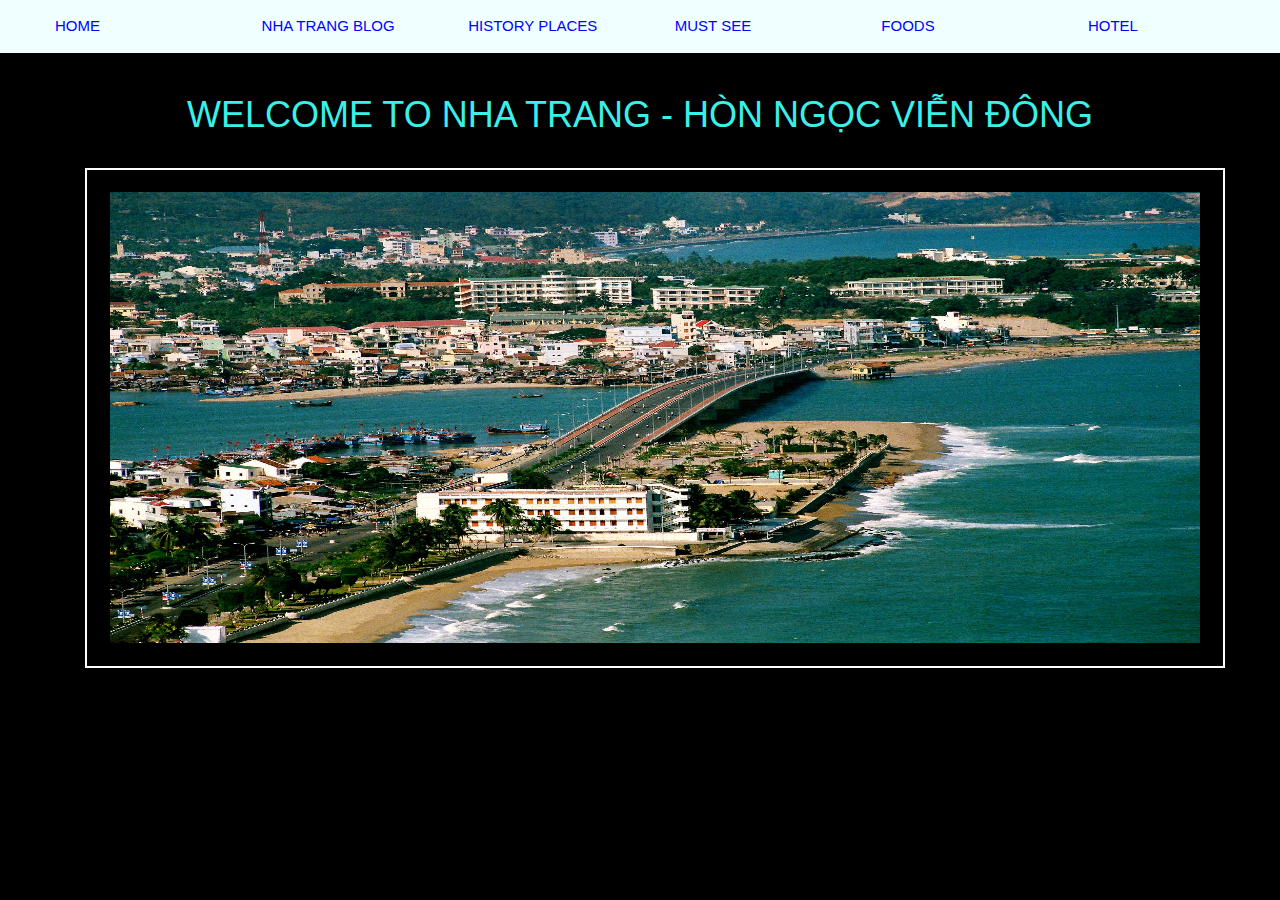
<file: index.html>
<!DOCTYPE html>
<html>
	<head>
		<title>Welcome to Nha Trang - Hòn ngọc viễn đông</title>
		<link rel="stylesheet" href="https://maxcdn.bootstrapcdn.com/bootstrap/3.4.0/css/bootstrap.min.css">
		<link href="https://fonts.googleapis.com/css?family=Roboto:400,400i,700,700i&amp;subset=vietnamese" rel="stylesheet">
		<link href="style.css" type="text/css" rel="stylesheet">
		<link rel="stylesheet" href="https://www.w3schools.com/w3css/4/w3.css">
		<script src="https://ajax.googleapis.com/ajax/libs/jquery/3.3.1/jquery.min.js"></script>
		<script src="https://maxcdn.bootstrapcdn.com/bootstrap/3.4.0/js/bootstrap.min.js"></script>
		<meta name="viewport" content="width=device-width, initial-scale=1.0">
		<meta charset="utf-8">
		<meta name="description" content="Du lich Bien Dao Nha Trang Khanh Hoa">
		<meta name="keywords" content="Du lich, Bien Dao, Hai San, Van hoa, Khach san, hon ngoc vien dong, Khanh Hoa, check in, song ao">
		<style>
			img {
				width: 100%;
				height: auto;
				padding: 2%;
				border: solid 2px;
			}
		</style>
	</head>
	<body class="container-fluid">
		<div class="row font-xs" style="position: fixed;width: 100%; background-color: Azure;z-index: 100;max-height: 20%;">
			<ul>
				<a class="menu-item list-unstyled" href="./index.html" target="_self"><li class="text-nowrap text-justify text-uppercase navbar-text">Home</li></a>
				<a class="menu-item list-unstyled" href="./nhatrangblog.html" target="_self"><li class="text-nowrap text-justify text-uppercase navbar-text">Nha Trang Blog</li></a>
				<a class="menu-item list-unstyled" href="./history.html" target="_self"><li class="text-nowrap text-justify text-uppercase navbar-text">History places</li></a>
				<a class="menu-item list-unstyled" href="./mustsee.html" target="_self"><li class="text-nowrap text-justify text-uppercase navbar-text">Must SEE</li></a>
				<a class="menu-item list-unstyled" href="./food.html" target="_self"><li class="text-nowrap text-justify text-uppercase navbar-text">Foods</li></a>
				<a class="menu-item list-unstyled" href="./hotel.html" target="_self"><li class="text-nowrap text-justify text-uppercase navbar-text">Hotel</li></a>
			</ul>
		</div>
		<div class="container xscontent">
			<h1 class="w3-center">WELCOME TO NHA TRANG - HÒN NGỌC VIỄN ĐÔNG</h2>
			<div class="container cols-sm-12 cols-md-12">
  				<img class="mySlides" src="./picture/1.jpg" style="width:100%; max-height: 500px;" alt="Biển đảo nha Trang">
				<img class="mySlides" src="./picture/2.jpg" style="width:100%; max-height: 500px;" alt="Biển Đảo Nha Trang">
				<img class="mySlides" src="./picture/3.jpg" style="width:100%; max-height: 500px;" alt="Nha Trang Đêm">
				<img class="mySlides" src="./picture/4.jpg" style="width:100%; max-height: 500px;" alt="Nha Trang tuyệt đẹp">
				<img class="mySlides" src="./picture/7.jpg" style="width:100%; max-height: 500px;" alt="Biển Đảo Nha Trang">
				<img class="mySlides" src="./picture/8.jpg" style="width:100%; max-height: 500px;" alt="Biển Đảo Nha Trang">
				<img class="mySlides" src="./picture/9.jpg" style="width:100%; max-height: 500px;" alt=" Biển Đảo Nha Trang">
				<img class="mySlides" src="./picture/10.jpg" style="width:100%; max-height: 500px;" alt="Biển Đảo Nha Trang">
				<img class="mySlides" src="./picture/11.jpg" style="width:100%; max-height: 500px;" alt="Biển Đảo Nha Trang">
				<img class="mySlides" src="./picture/12.jpg" style="width:100%; max-height: 500px;" alt=" Biển Đảo Nha Trang">
			</div>
		</div>
		<script>
			var myIndex = 0;
			carousel();

			function carousel() {
  				var i;
  				var x = document.getElementsByClassName("mySlides");
  				for (i = 0; i < x.length; i++) {
    				x[i].style.display = "none";  
  				}
  			myIndex++;
  			if (myIndex > x.length) {myIndex = 1}    
  			x[myIndex-1].style.display = "block";  
  			setTimeout(carousel, 3000); // Change image every 5 seconds
			}
			
		</script>
	</body>
</html>
</file>
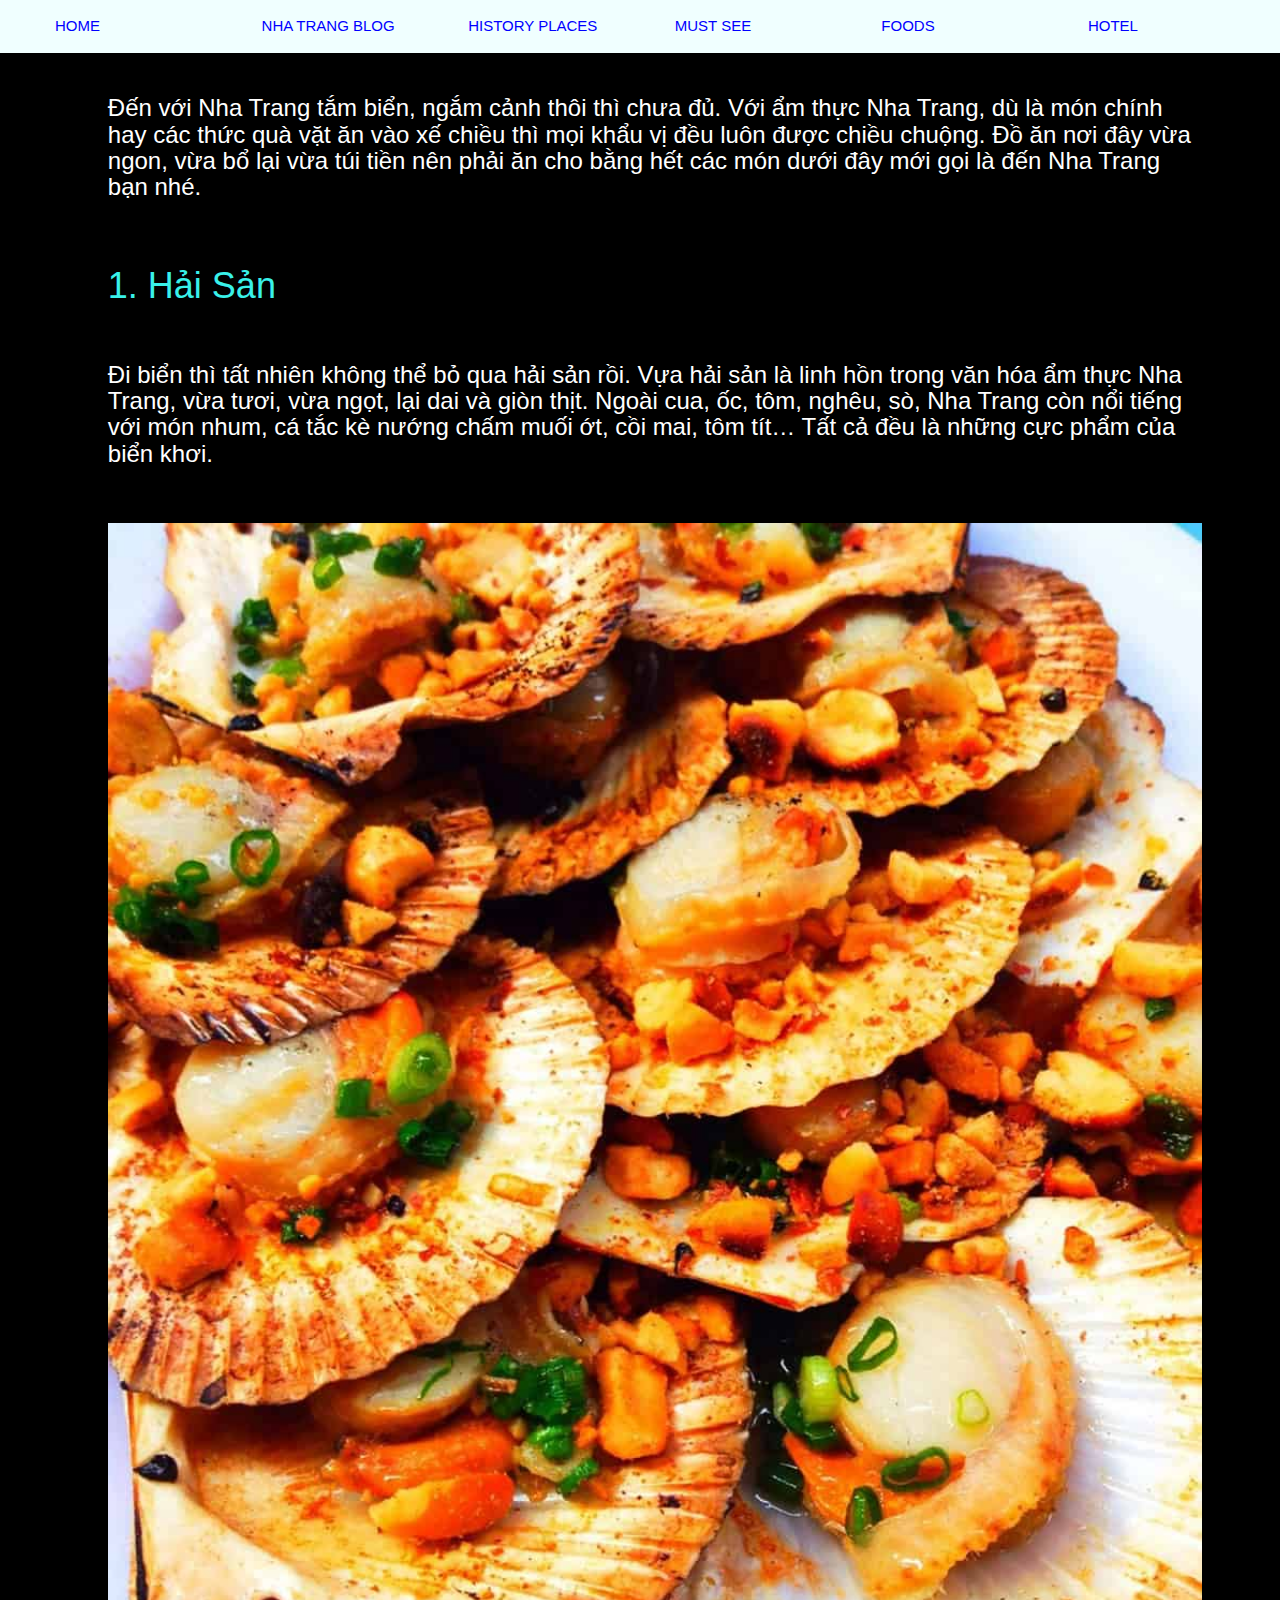
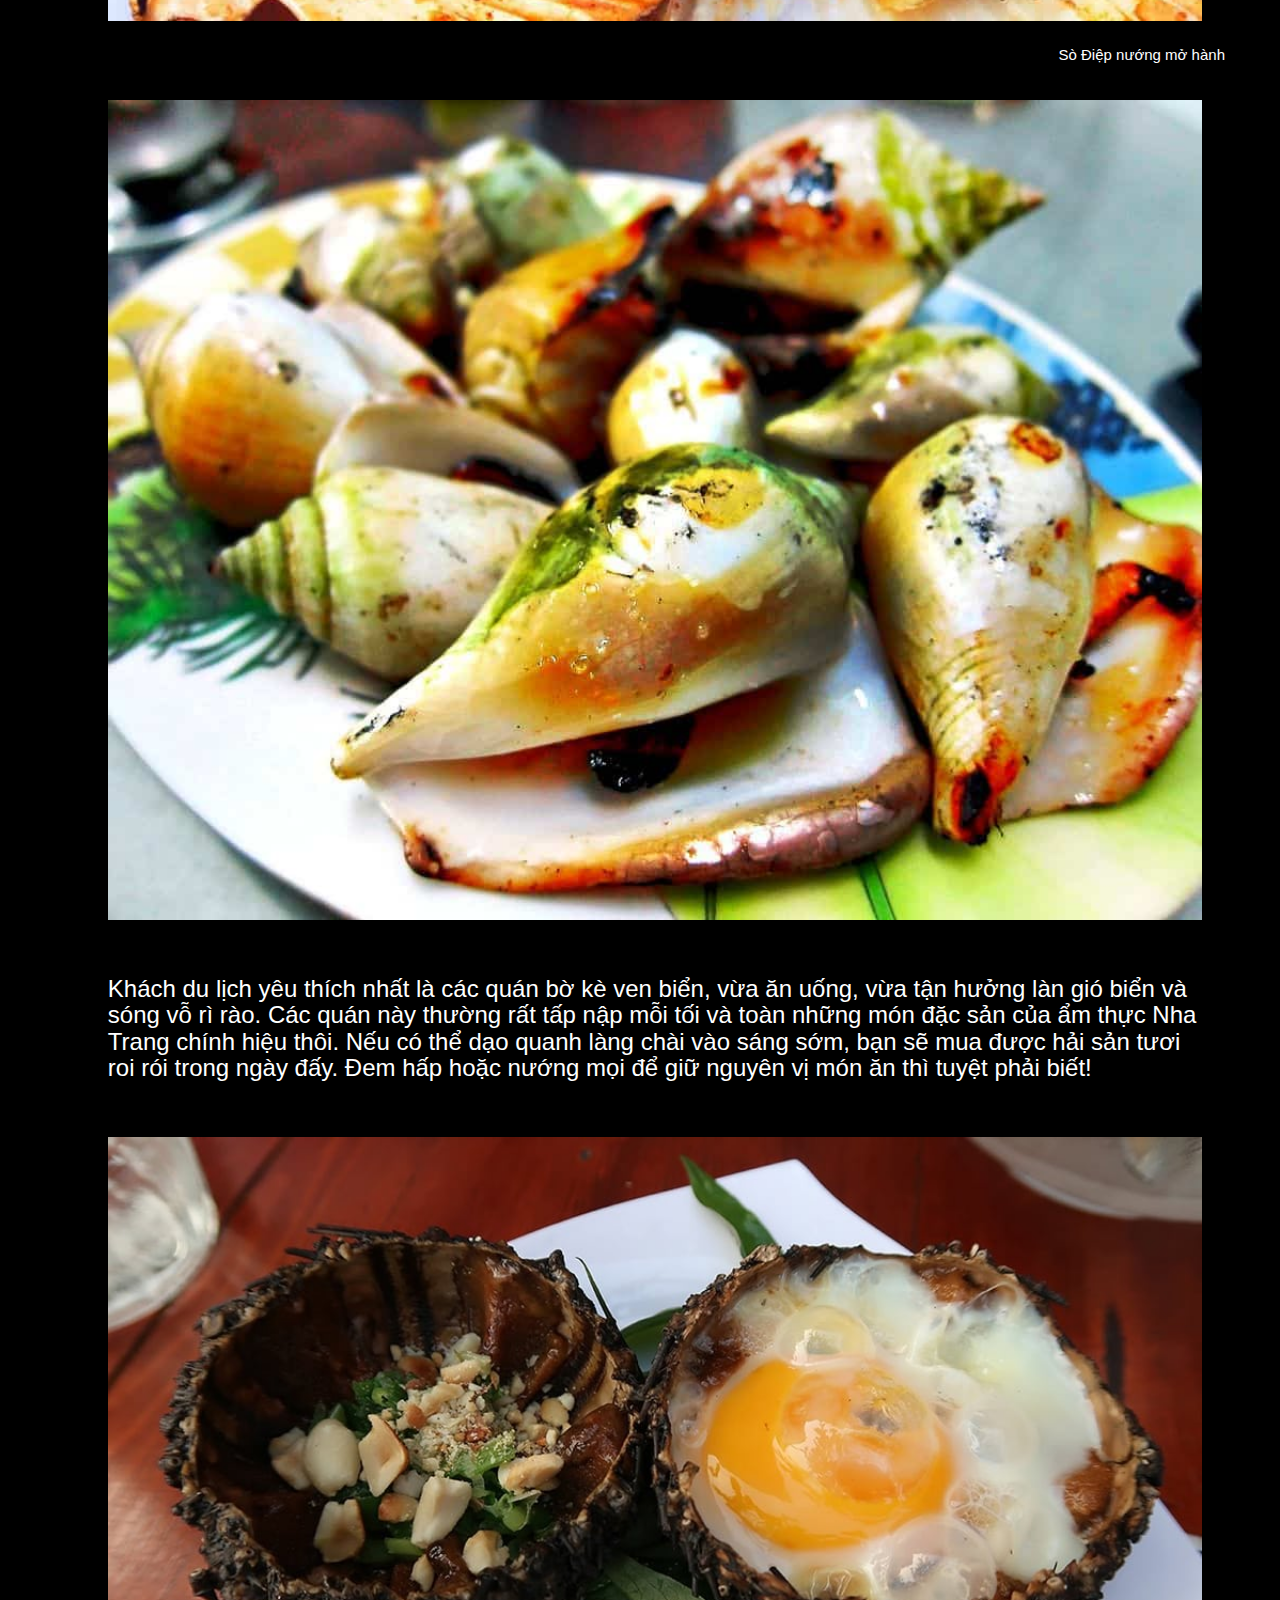
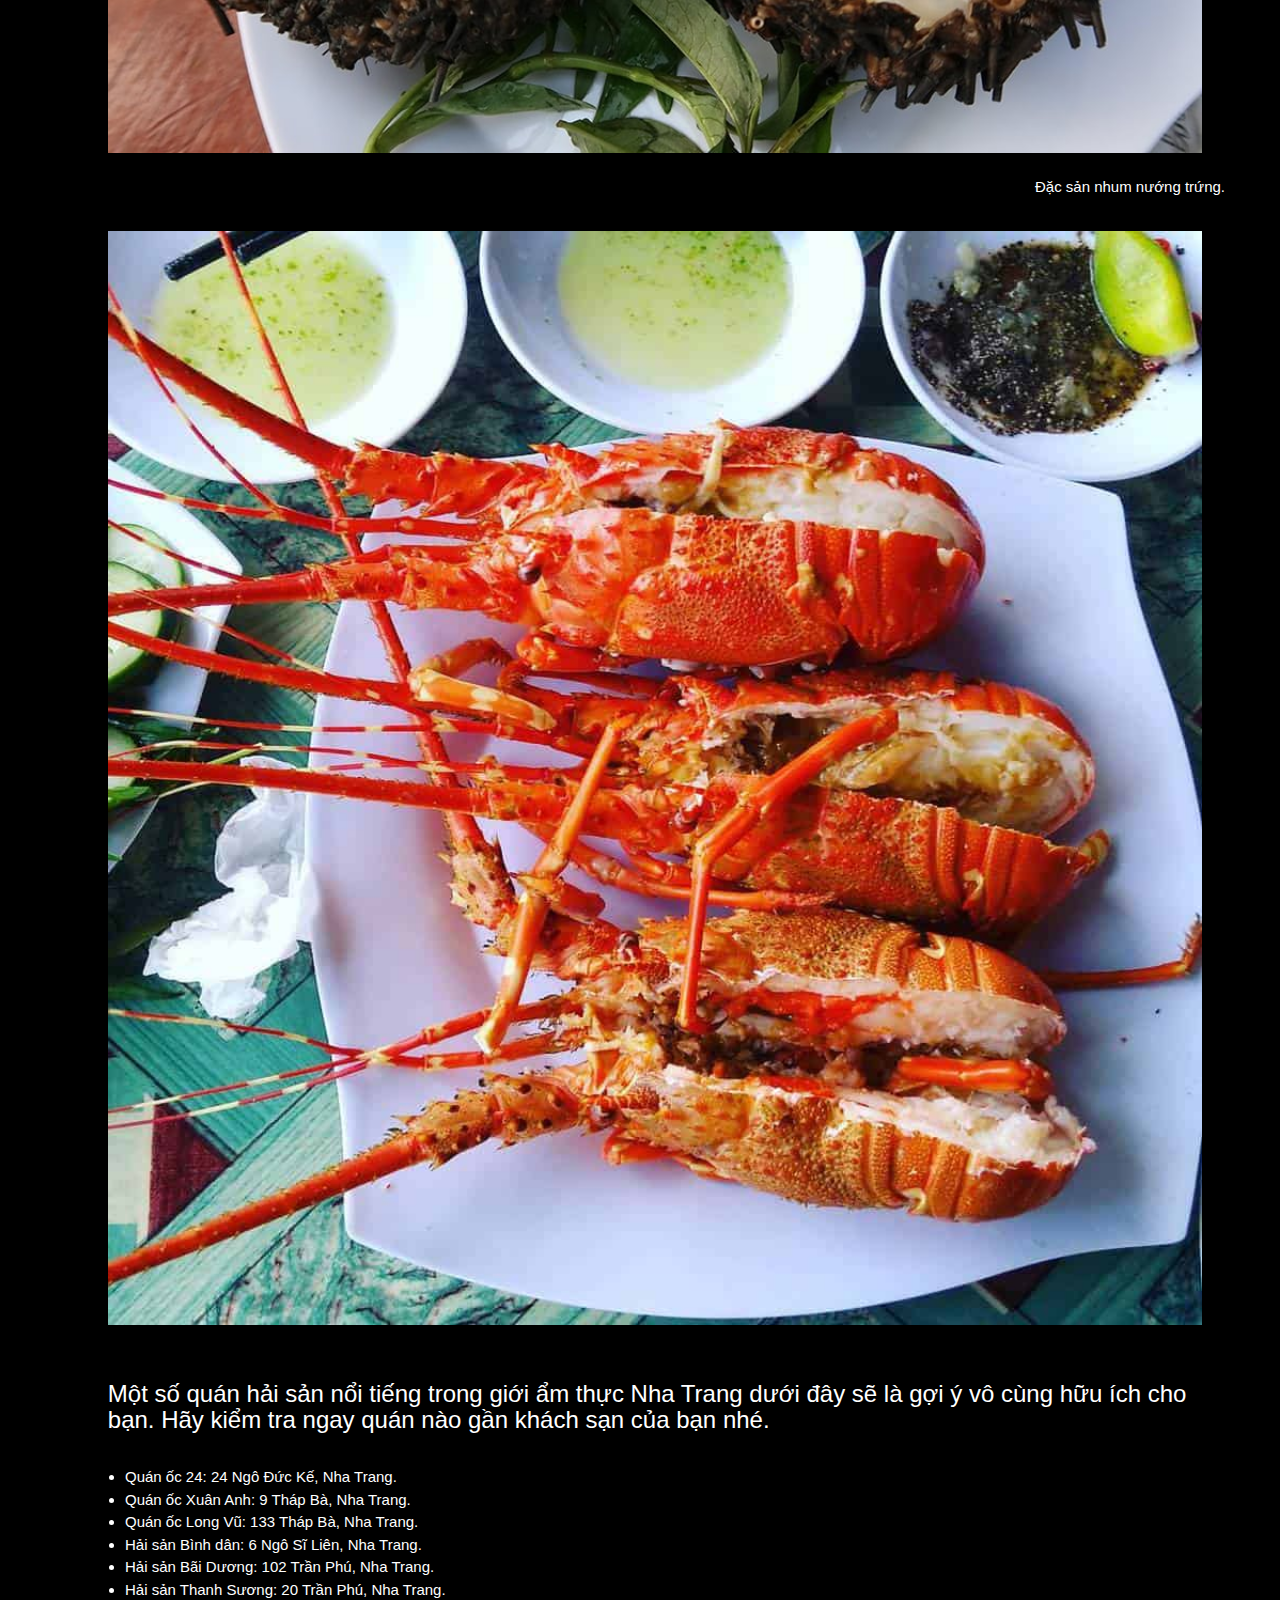
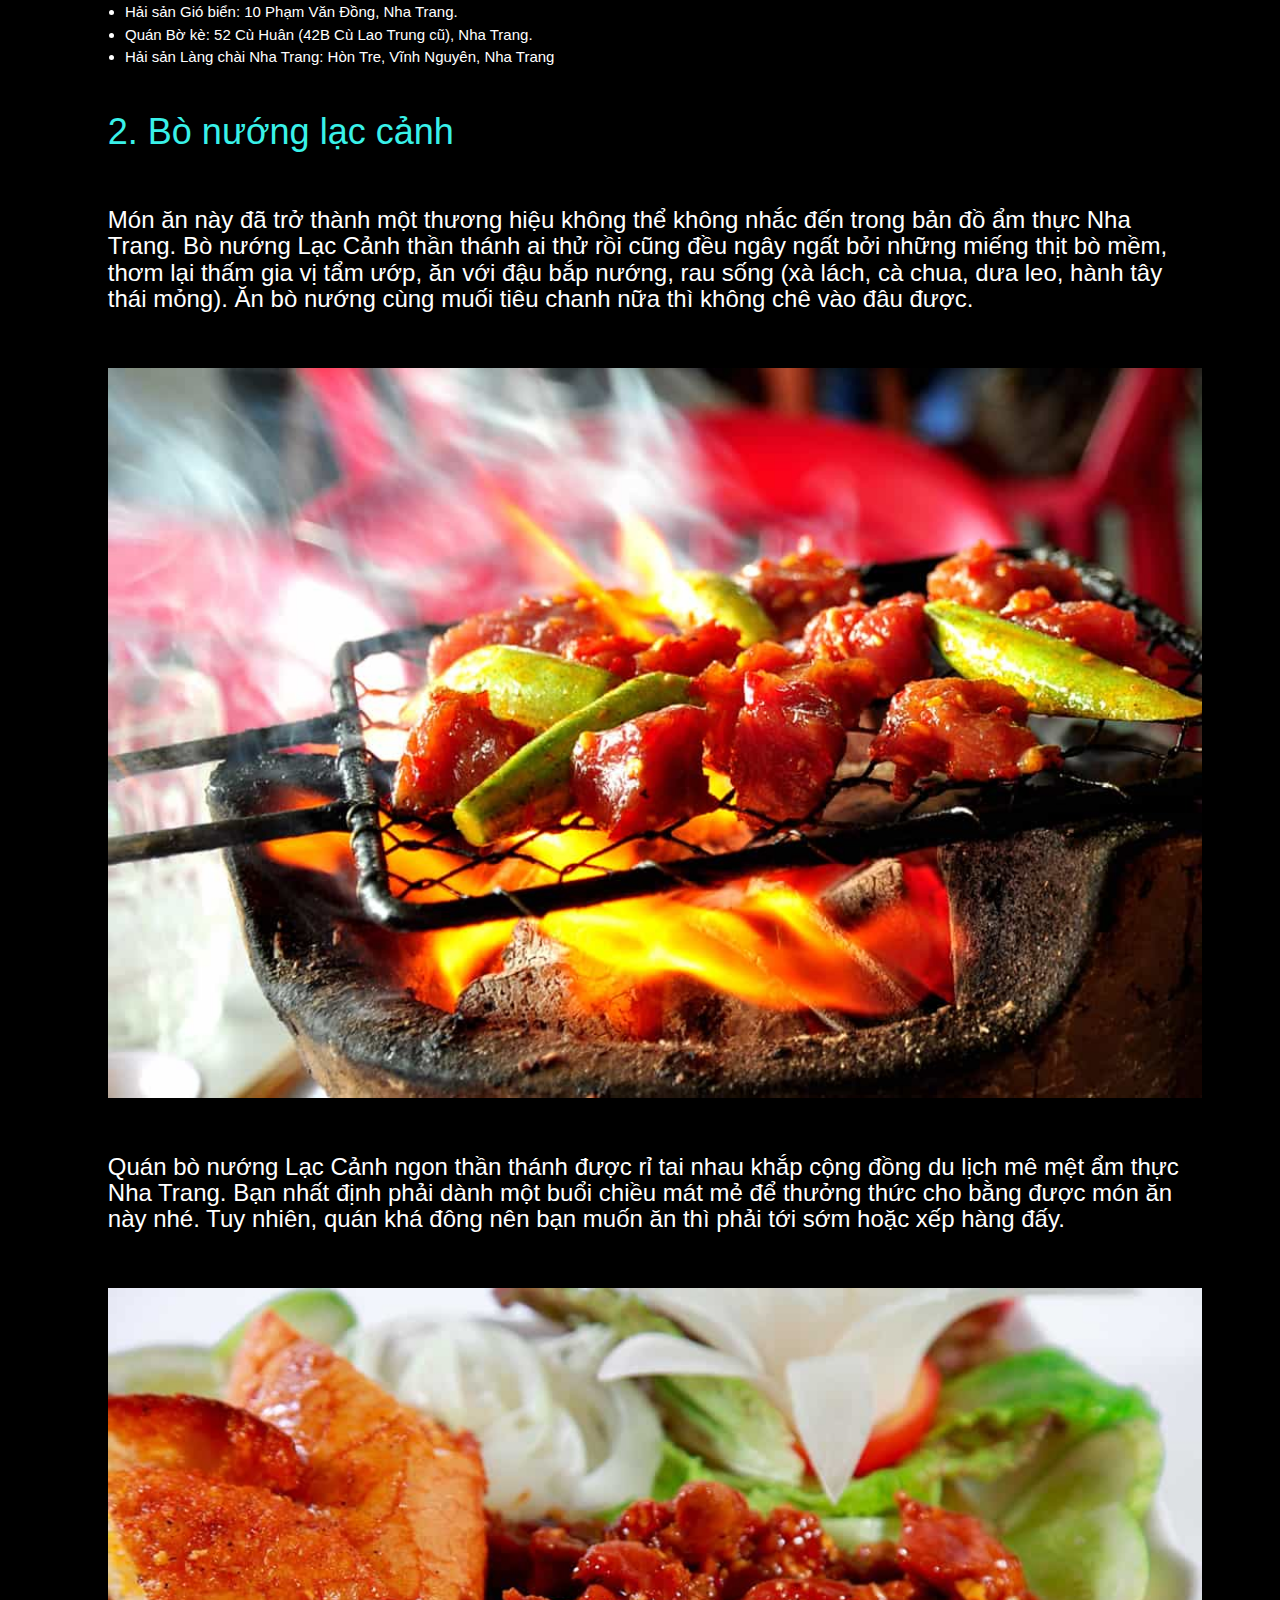
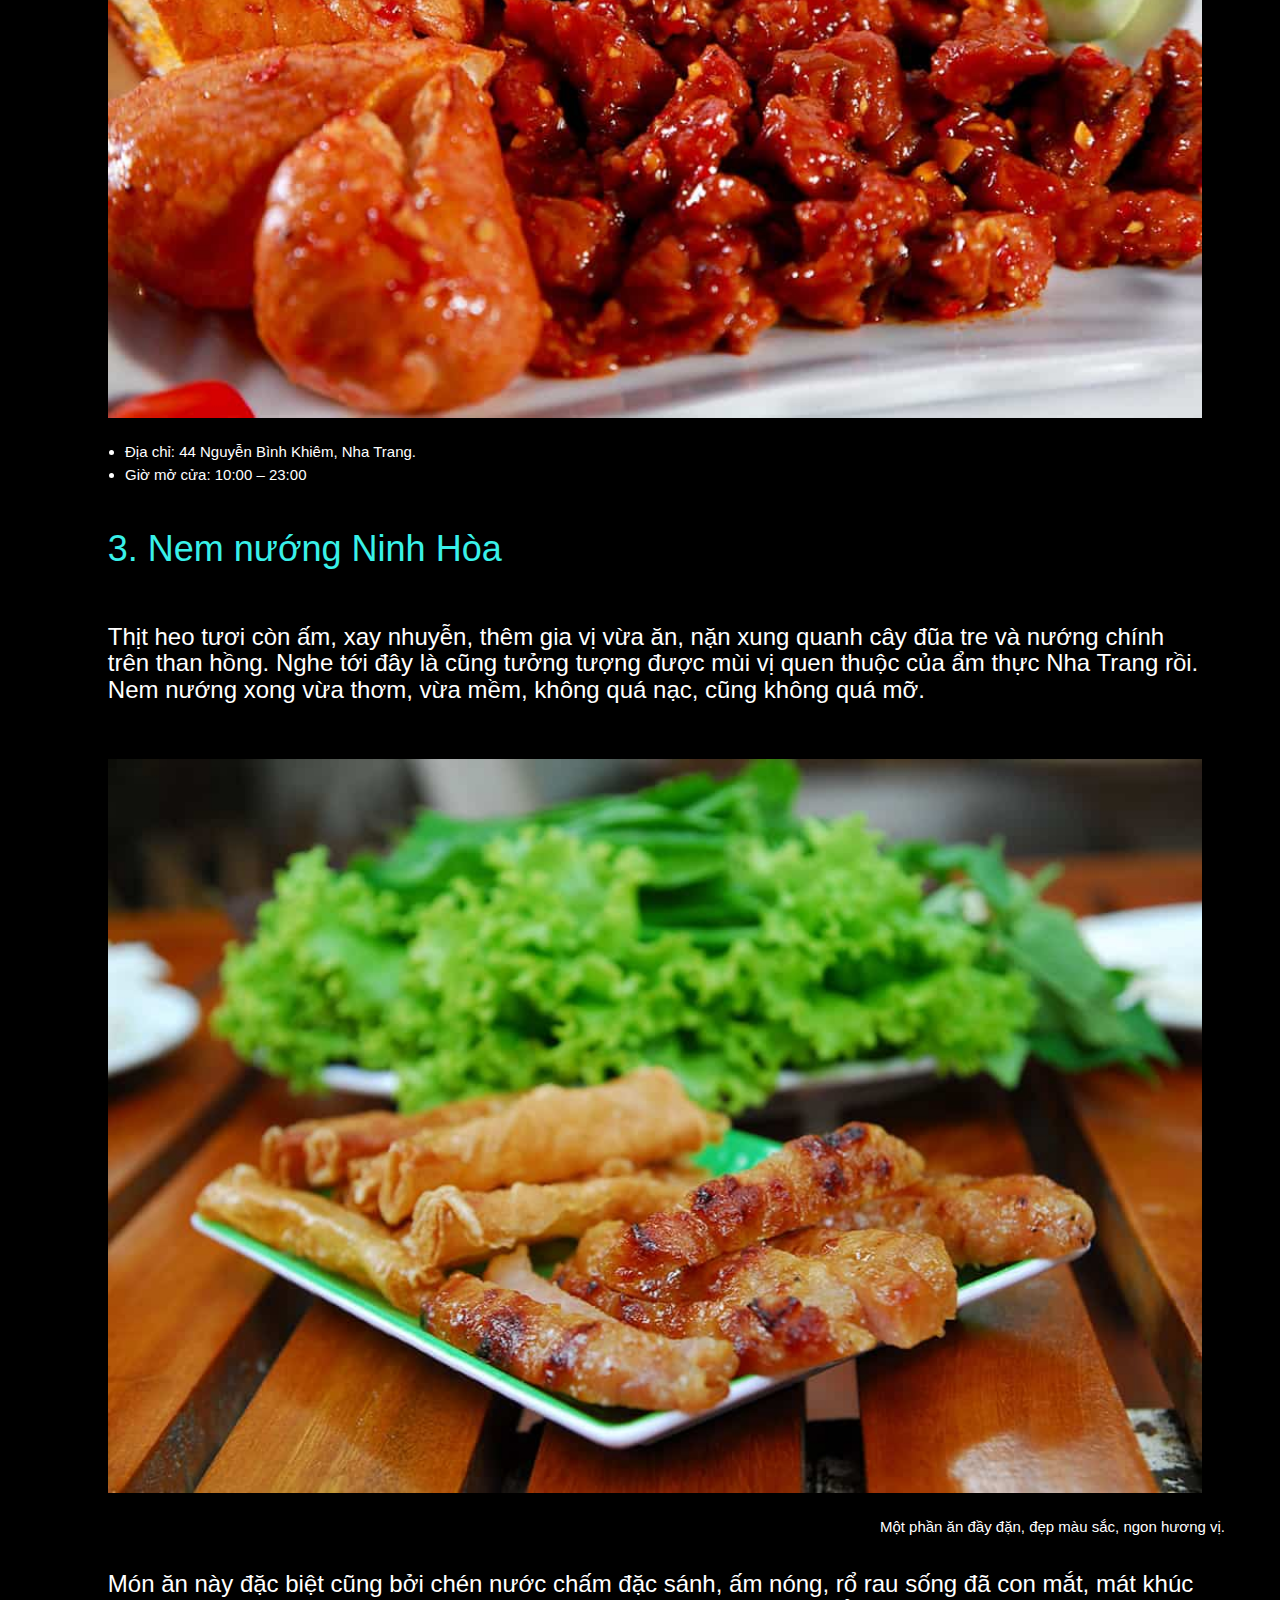
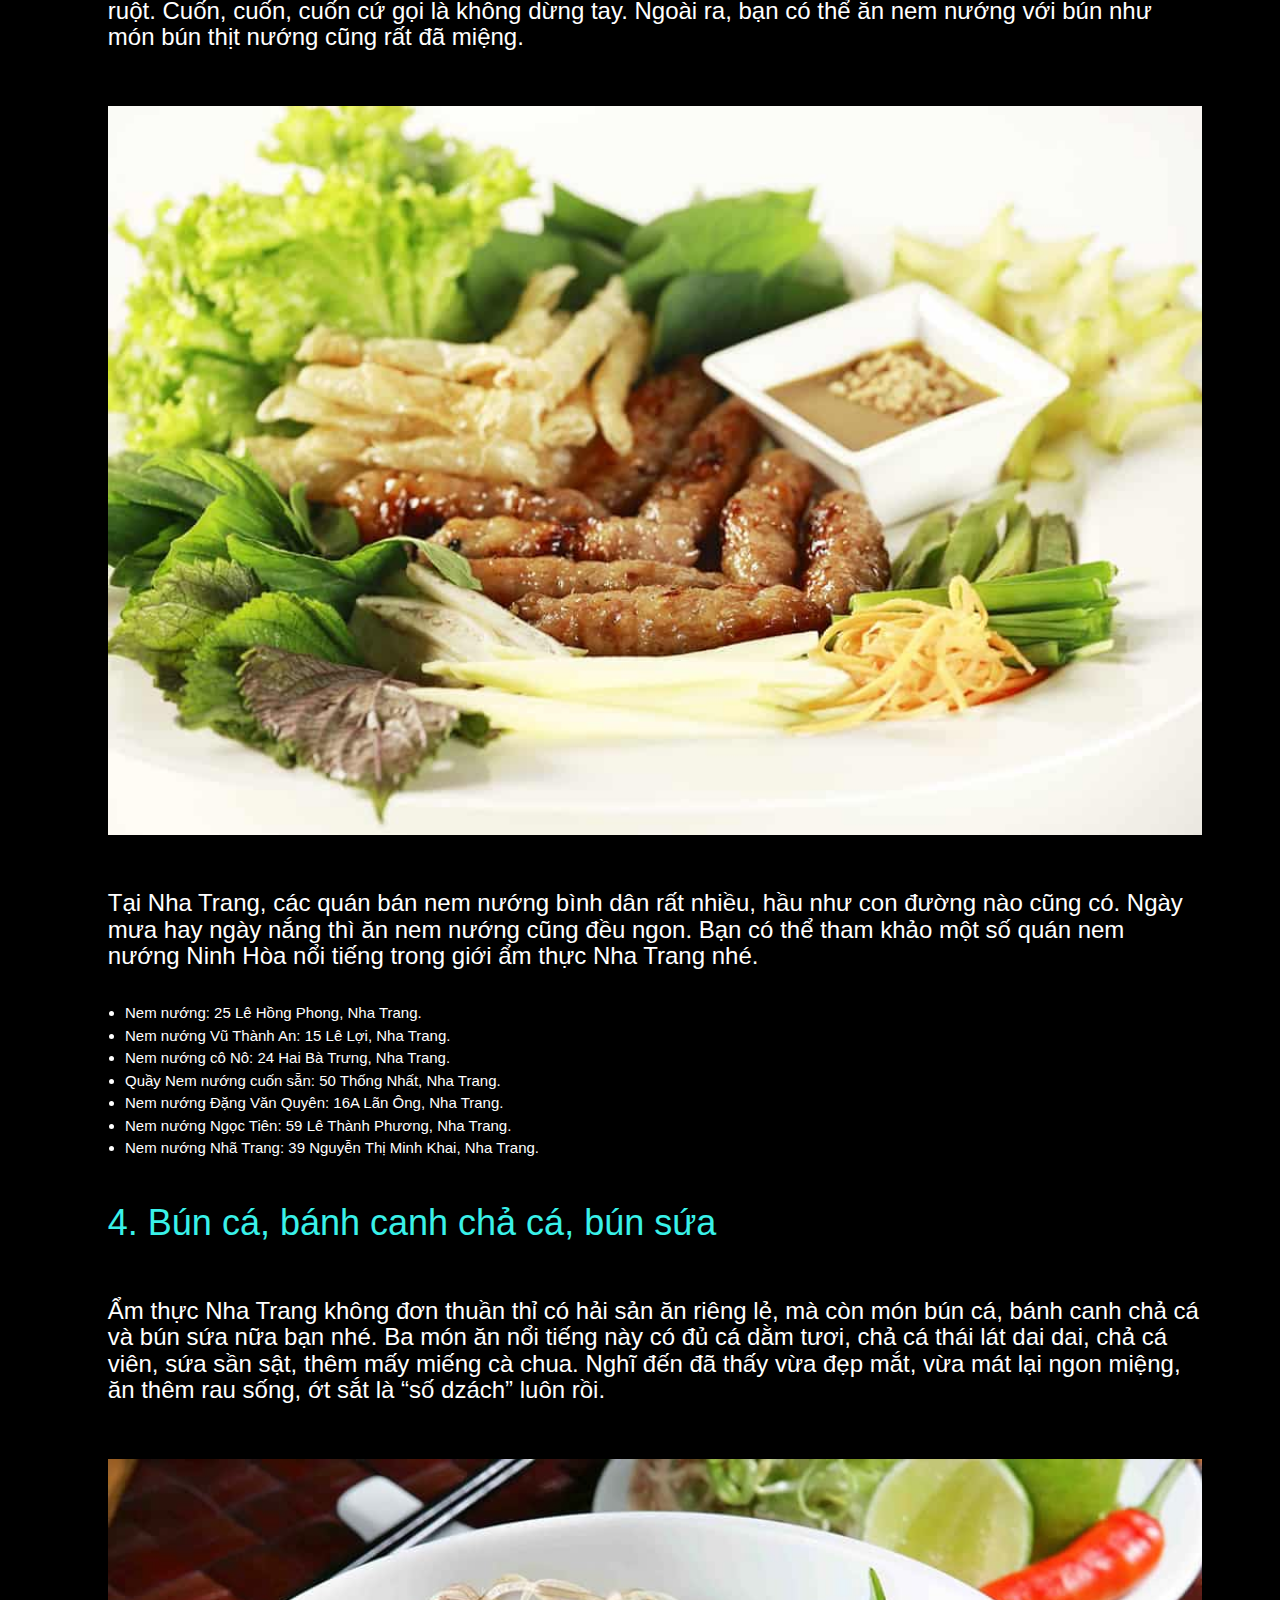
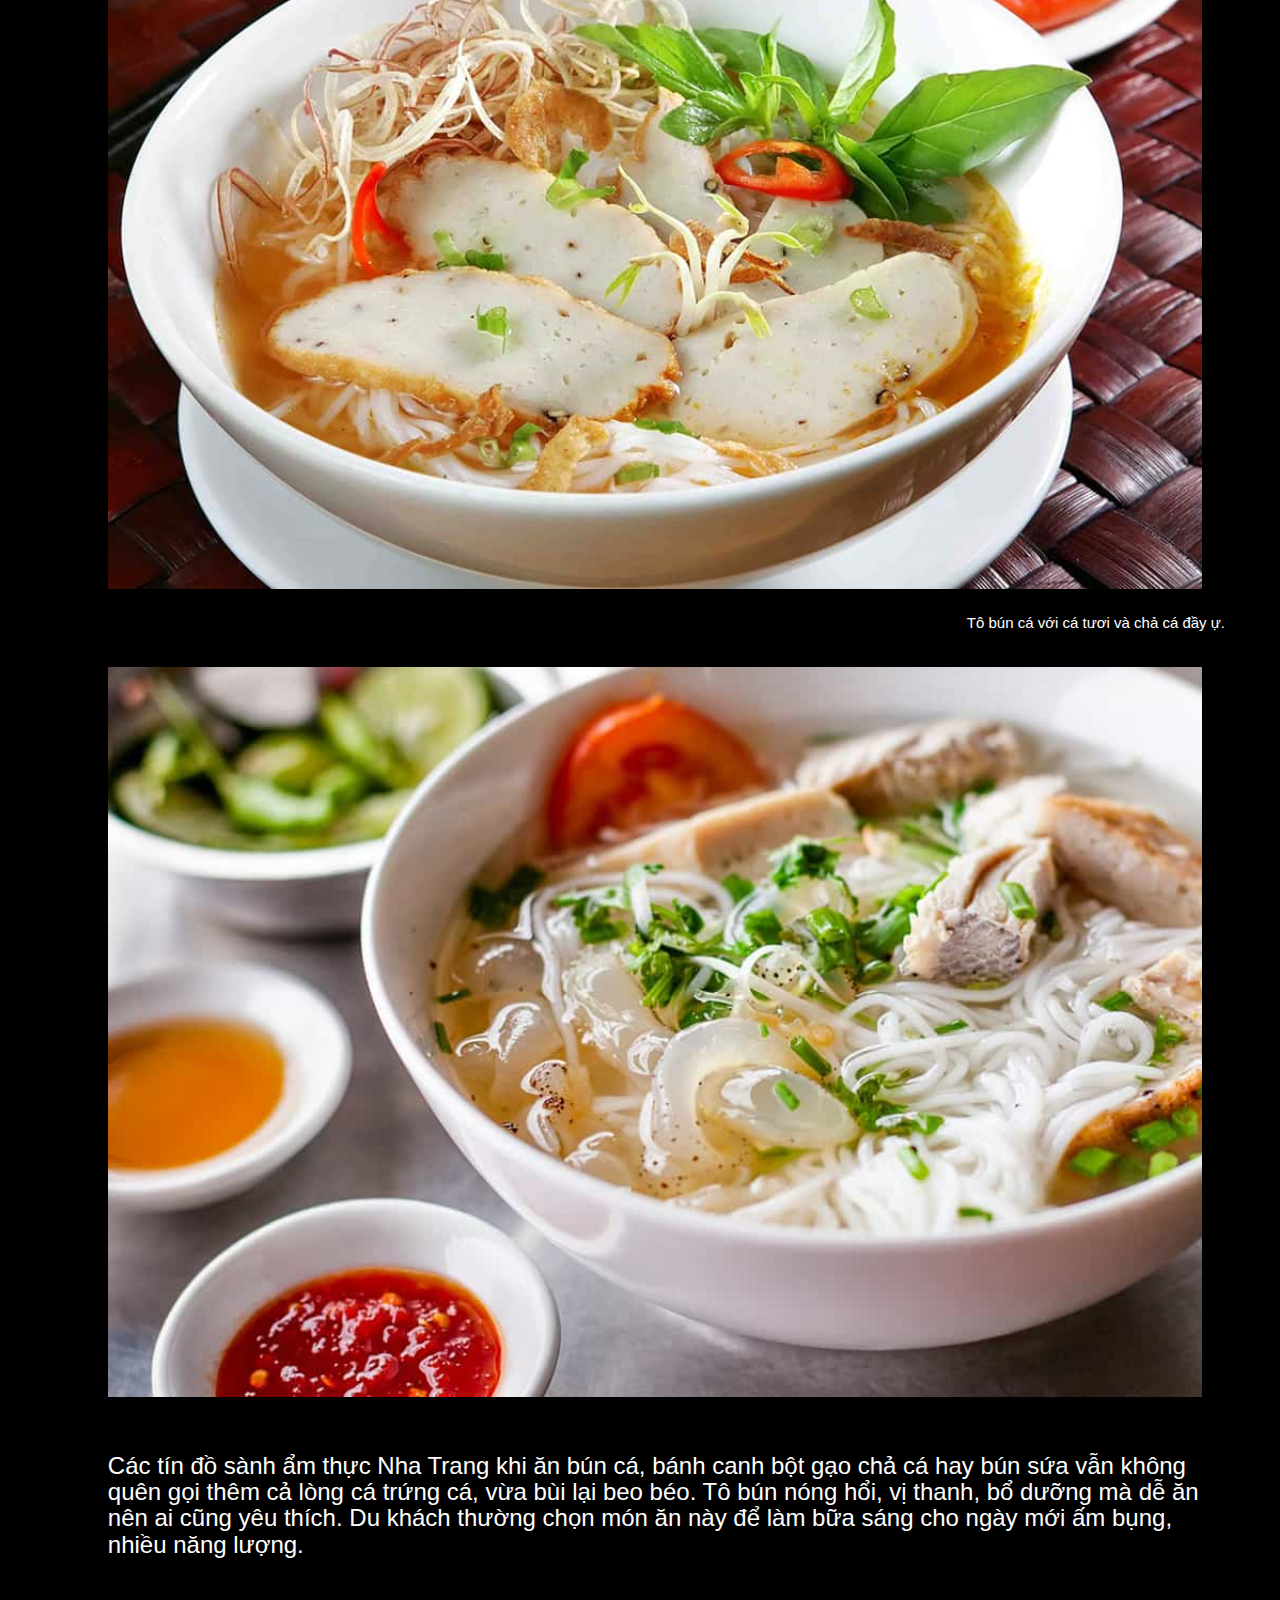
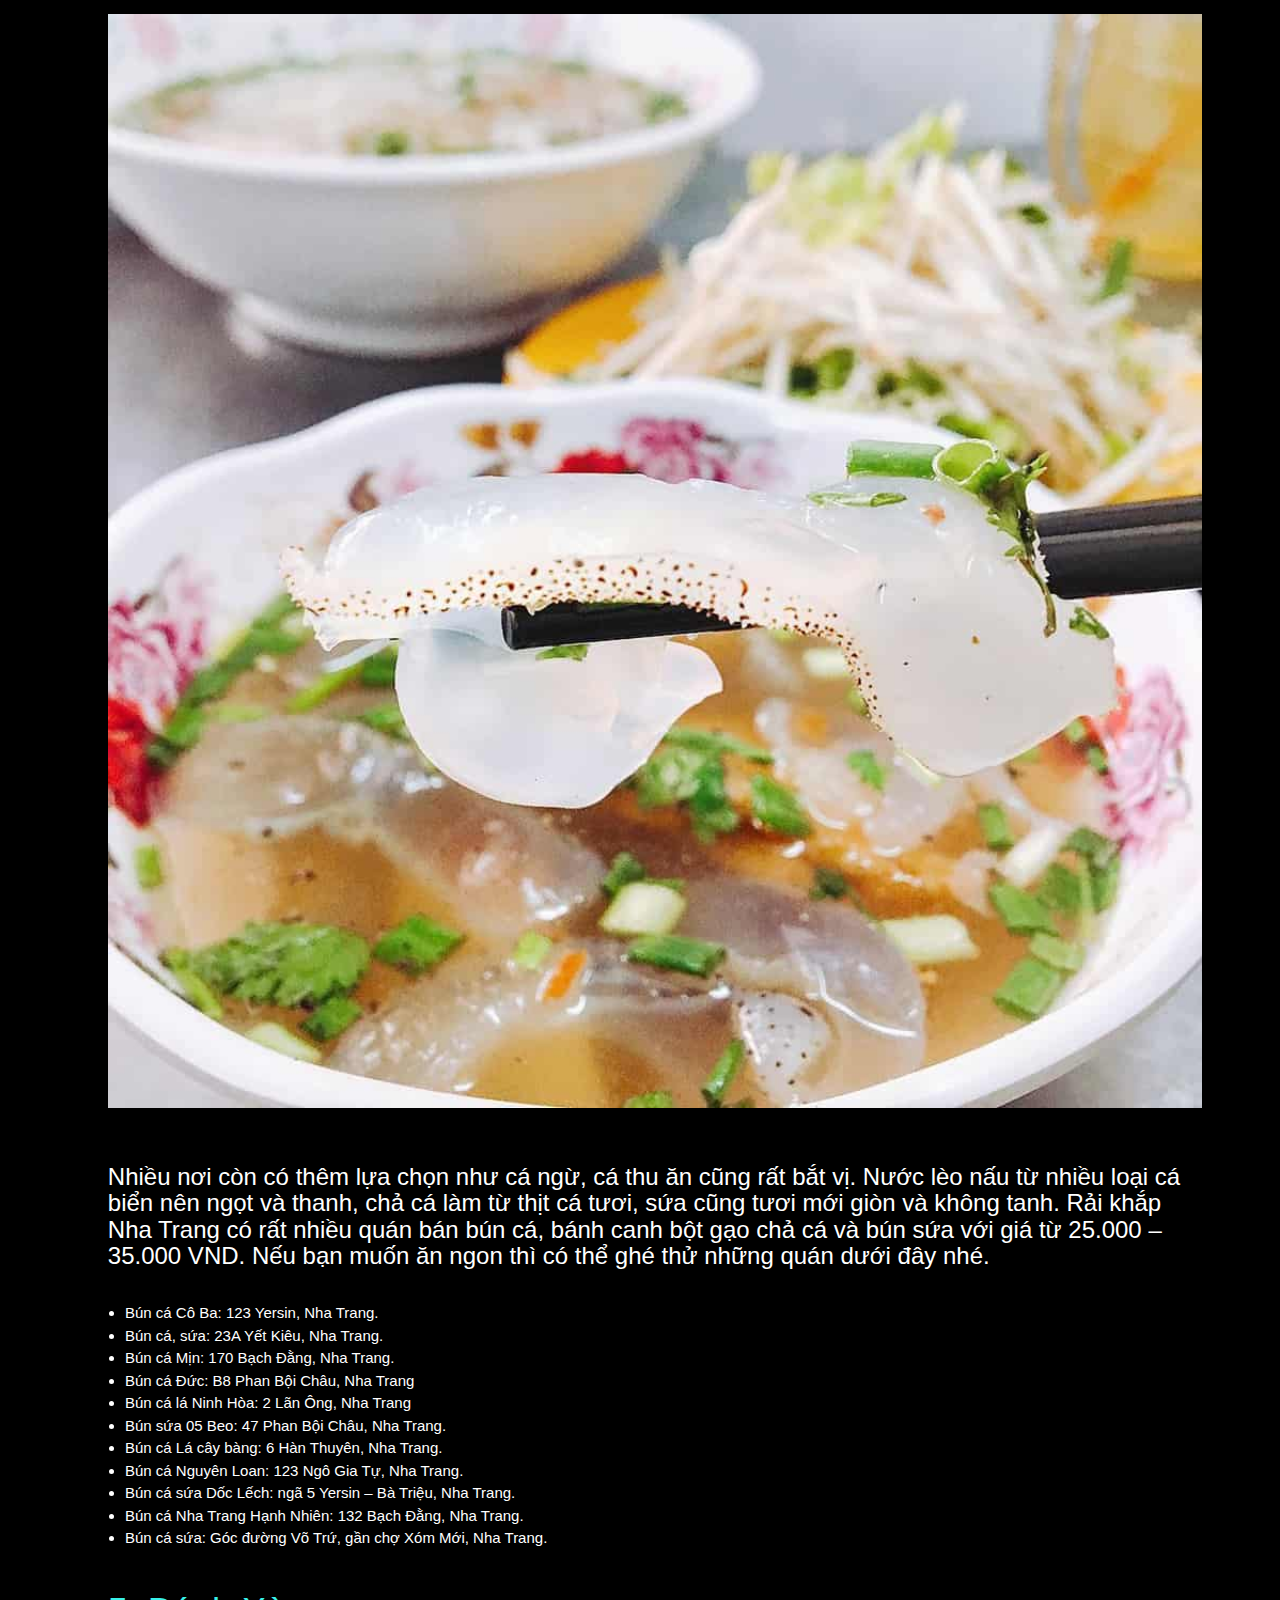
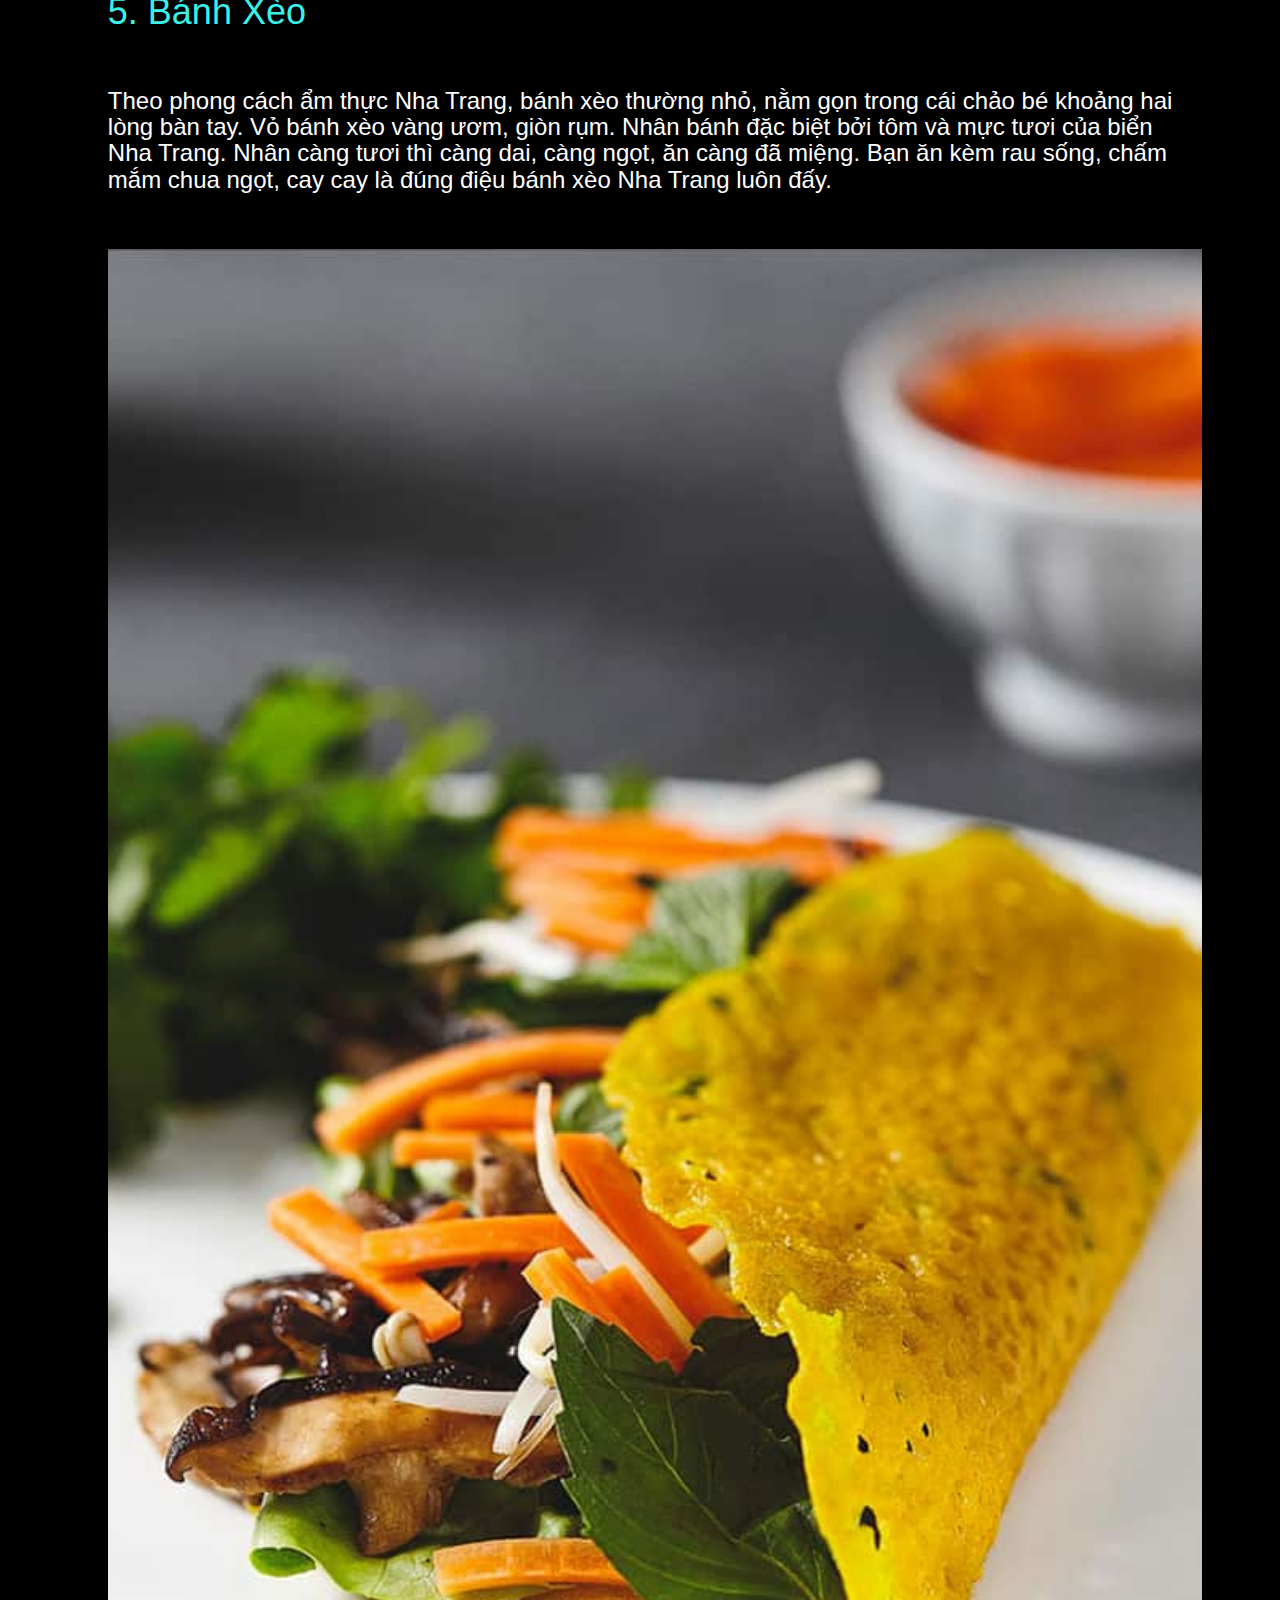
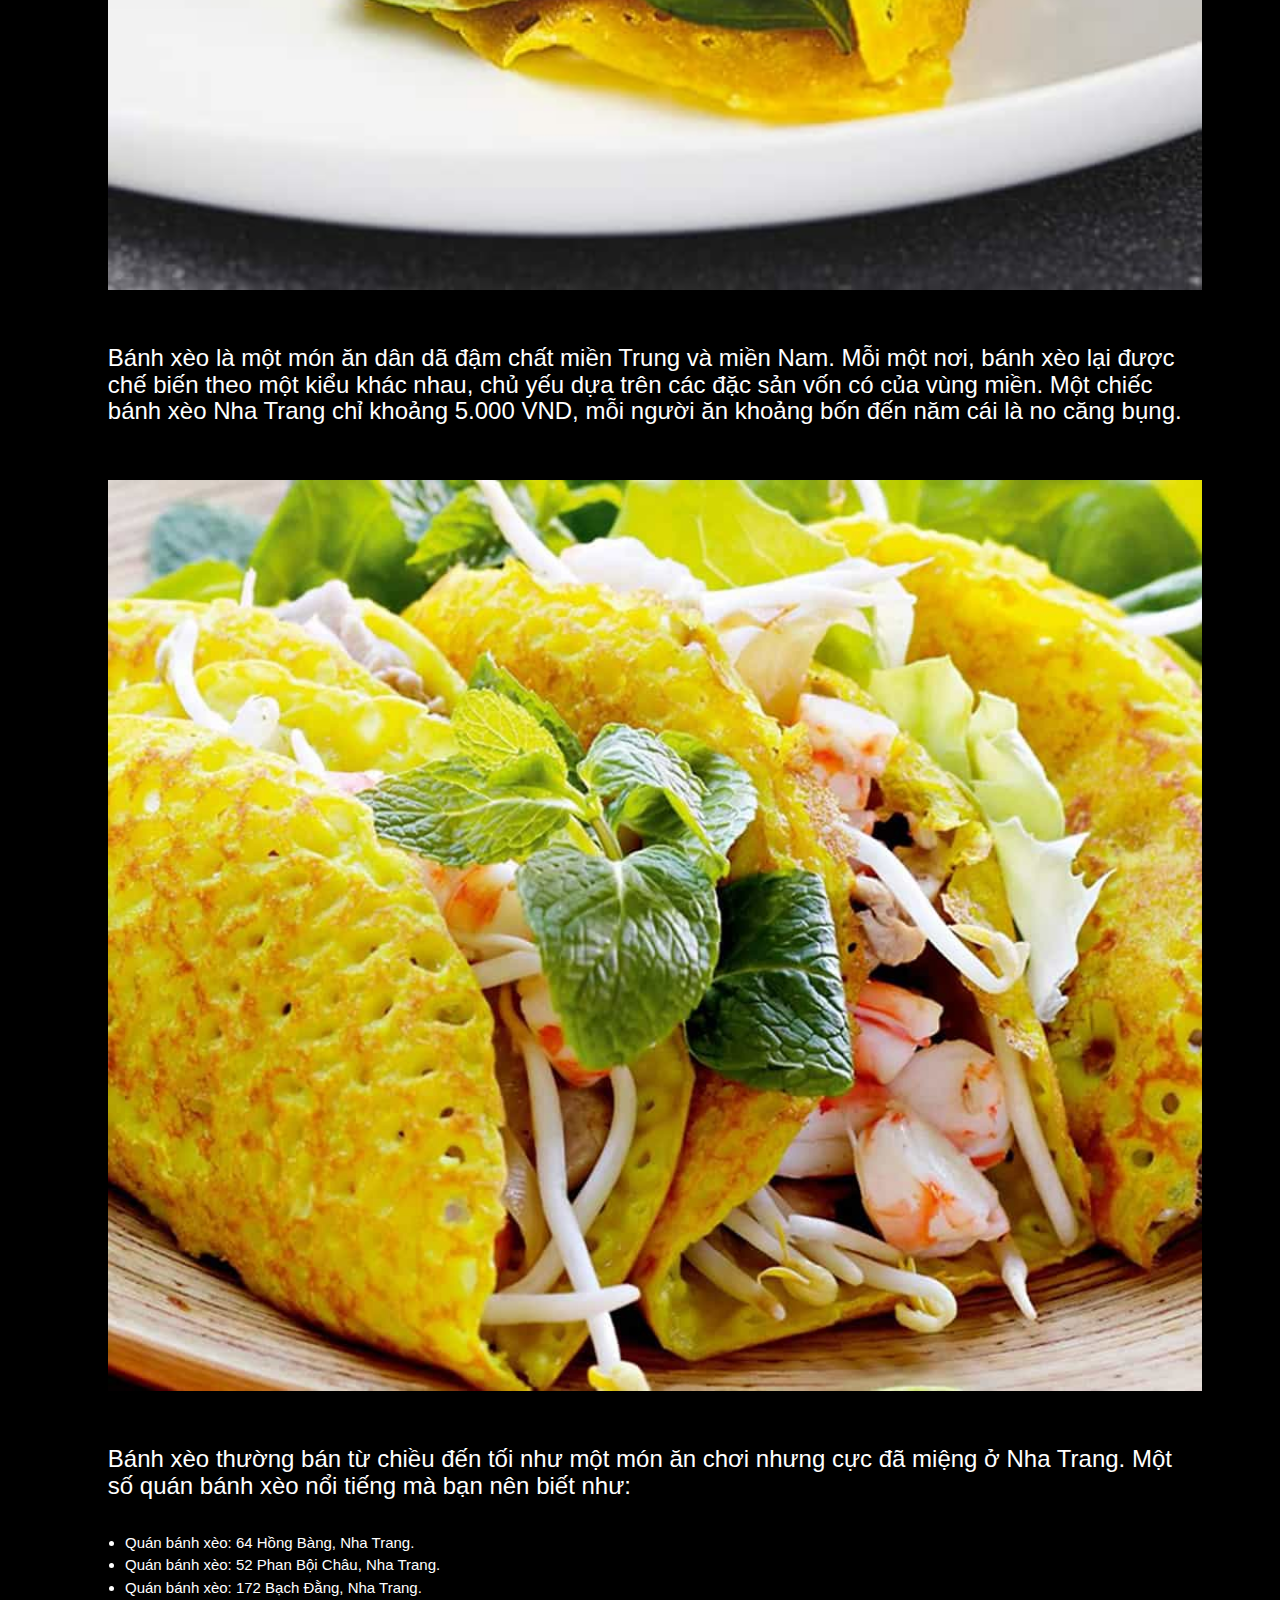
<file: food.html>
<!DOCTYPE html>
<html>
	<head>
		<title>Ẩm thực Nha Trang Khánh Hòa</title>
		<link rel="stylesheet" href="https://maxcdn.bootstrapcdn.com/bootstrap/3.4.0/css/bootstrap.min.css">
		<link href="https://fonts.googleapis.com/css?family=Roboto:400,400i,700,700i&amp;subset=vietnamese" rel="stylesheet">
		<link href="style.css" type="text/css" rel="stylesheet">
		<link rel="stylesheet" href="https://www.w3schools.com/w3css/4/w3.css">
		<script src="https://ajax.googleapis.com/ajax/libs/jquery/3.3.1/jquery.min.js"></script>
		<script src="https://maxcdn.bootstrapcdn.com/bootstrap/3.4.0/js/bootstrap.min.js"></script>
		<meta name="viewport" content="width=device-width, initial-scale=1.0">
		<meta charset="utf-8">
		<meta name="description" content="Du lich Bien Dao Nha Trang Khanh Hoa">
		<meta name="keywords" content="Du lich, Bien Dao, Hai San, Van hoa, Khach san, hon ngoc vien dong, Khanh Hoa, check in, song ao">
		<style>
			
			img {
				width: 100%;
				height: auto;
				padding: 2%;
			}
		</style>
	</head>
	<body class="container-fluid">
		<div class="row font-xs" style="position: fixed;width: 100%; background-color: Azure;z-index: 100;max-height: 20%;">
			<ul>
				<a class="menu-item list-unstyled" href="./index.html" target="_self"><li class="text-nowrap text-justify text-uppercase navbar-text">Home</li></a>
				<a class="menu-item list-unstyled" href="./nhatrangblog.html" target="_self"><li class="text-nowrap text-justify text-uppercase navbar-text">Nha Trang Blog</li></a>
				<a class="menu-item list-unstyled" href="./history.html" target="_self"><li class="text-nowrap text-justify text-uppercase navbar-text">History places</li></a>
				<a class="menu-item list-unstyled" href="./mustsee.html" target="_self"><li class="text-nowrap text-justify text-uppercase navbar-text">Must SEE</li></a>
				<a class="menu-item list-unstyled" href="./food.html" target="_self"><li class="text-nowrap text-justify text-uppercase navbar-text">Foods</li></a>
				<a class="menu-item list-unstyled" href="./hotel.html" target="_self"><li class="text-nowrap text-justify text-uppercase navbar-text">Hotel</li></a>
			</ul>
		</div>
		<div class="container content xscontent smcontent">
			<div class="container content">
				<h3>Đến với Nha Trang tắm biển, ngắm cảnh thôi thì chưa đủ. Với ẩm thực Nha Trang, dù là món chính hay các thức quà vặt ăn vào xế chiều thì mọi khẩu vị đều luôn được chiều chuộng. Đồ ăn nơi đây vừa ngon, vừa bổ lại vừa túi tiền nên phải ăn cho bằng hết các món dưới đây mới gọi là đến Nha Trang bạn nhé.</h3>
			</div>
			<div class="content container">
				<h1>1. Hải Sản</h1>
				<h3>Đi biển thì tất nhiên không thể bỏ qua hải sản rồi. Vựa hải sản là linh hồn trong văn hóa ẩm thực Nha Trang, vừa tươi, vừa ngọt, lại dai và giòn thịt. Ngoài cua, ốc, tôm, nghêu, sò, Nha Trang còn nổi tiếng với món nhum, cá tắc kè nướng chấm muối ớt, cồi mai, tôm tít… Tất cả đều là những cực phẩm của biển khơi.</h3>
				<img src="./picture/haisan1.jpg" alt="Hải sản">
				<p>Sò Điệp nướng mở hành</p>
				<img src="./picture/haisan2.jpg" alt="Sò Điệp Nướng mở hành">
				<h3>Khách du lịch yêu thích nhất là các quán bờ kè ven biển, vừa ăn uống, vừa tận hưởng làn gió biển và sóng vỗ rì rào. Các quán này thường rất tấp nập mỗi tối và toàn những món đặc sản của ẩm thực Nha Trang chính hiệu thôi. Nếu có thể dạo quanh làng chài vào sáng sớm, bạn sẽ mua được hải sản tươi roi rói trong ngày đấy. Đem hấp hoặc nướng mọi để giữ nguyên vị món ăn thì tuyệt phải biết!</h3>
				<img src="./picture/haisan3.jpg" alt="Nhà hàng hải sản ven biển">
				<p>Đặc sản nhum nướng trứng. </p>
				<img src="./picture/haisan4.jpg" alt="Nhum nướng trứng">
				<h3>Một số quán hải sản nổi tiếng trong giới ẩm thực Nha Trang dưới đây sẽ là gợi ý vô cùng hữu ích cho bạn. Hãy kiểm tra ngay quán nào gần khách sạn của bạn nhé.</h3>
				<ul>
					<li>Quán ốc 24: 24 Ngô Đức Kế, Nha Trang.</li>
					<li>Quán ốc Xuân Anh: 9 Tháp Bà, Nha Trang.</li>
					<li>Quán ốc Long Vũ: 133 Tháp Bà, Nha Trang.</li>
					<li>Hải sản Bình dân: 6 Ngô Sĩ Liên, Nha Trang.</li>
					<li>Hải sản Bãi Dương: 102 Trần Phú, Nha Trang.</li>
					<li>Hải sản Thanh Sương: 20 Trần Phú, Nha Trang.</li>
					<li>Hải sản Gió biển: 10 Phạm Văn Đồng, Nha Trang.</li>
					<li>Quán Bờ kè: 52 Cù Huân (42B Cù Lao Trung cũ), Nha Trang.</li>
					<li>Hải sản Làng chài Nha Trang: Hòn Tre, Vĩnh Nguyên, Nha Trang</li>
				</ul>
			</div>
			<div class="content container">
				<h1>2. Bò nướng lạc cảnh</h1>
				<h3>Món ăn này đã trở thành một thương hiệu không thể không nhắc đến trong bản đồ ẩm thực Nha Trang. Bò nướng Lạc Cảnh thần thánh ai thử rồi cũng đều ngây ngất bởi những miếng thịt bò mềm, thơm lại thấm gia vị tẩm ướp, ăn với đậu bắp nướng, rau sống (xà lách, cà chua, dưa leo, hành tây thái mỏng). Ăn bò nướng cùng muối tiêu chanh nữa thì không chê vào đâu được.</h3>
				<img src="./picture/bonuong1.jpg" alt="Bò nướng lạc cảnh">
				<h3>Quán bò nướng Lạc Cảnh ngon thần thánh được rỉ tai nhau khắp cộng đồng du lịch mê mệt ẩm thực Nha Trang. Bạn nhất định phải dành một buổi chiều mát mẻ để thưởng thức cho bằng được món ăn này nhé. Tuy nhiên, quán khá đông nên bạn muốn ăn thì phải tới sớm hoặc xếp hàng đấy.</h3>
				<img src="./picture/bonuong2.jpg" alt="Quán bò nướng ngon thần thánh">
				<ul>
					<li>Địa chỉ: 44 Nguyễn Bình Khiêm, Nha Trang.</li>
					<li>Giờ mở cửa: 10:00 – 23:00</li>
				</ul>
			</div>
			<div class="content container">
				<h1>3. Nem nướng Ninh Hòa</h1>
				<h3>Thịt heo tươi còn ấm, xay nhuyễn, thêm gia vị vừa ăn, nặn xung quanh cây đũa tre và nướng chính trên than hồng. Nghe tới đây là cũng tưởng tượng được mùi vị quen thuộc của ẩm thực Nha Trang rồi. Nem nướng xong vừa thơm, vừa mềm, không quá nạc, cũng không quá mỡ.</h3>
				<img src="./picture/nemnuong1.jpg" alt="Nem nướng Ninh Hòa">
				<p>Một phần ăn đầy đặn, đẹp màu sắc, ngon hương vị.</p>
				<h3>Món ăn này đặc biệt cũng bởi chén nước chấm đặc sánh, ấm nóng, rổ rau sống đã con mắt, mát khúc ruột. Cuốn, cuốn, cuốn cứ gọi là không dừng tay. Ngoài ra, bạn có thể ăn nem nướng với bún như món bún thịt nướng cũng rất đã miệng.</h3>
				<img src="./picture/nemnuong2.jpg" alt="Nem nướng Ninh Hòa với Nước chấm thần thánh">
				<h3>Tại Nha Trang, các quán bán nem nướng bình dân rất nhiều, hầu như con đường nào cũng có. Ngày mưa hay ngày nắng thì ăn nem nướng cũng đều ngon. Bạn có thể tham khảo một số quán nem nướng Ninh Hòa nổi tiếng trong giới ẩm thực Nha Trang nhé.</h3>
				<ul>
					<li>Nem nướng: 25 Lê Hồng Phong, Nha Trang.</li>
					<li>Nem nướng Vũ Thành An: 15 Lê Lợi, Nha Trang.</li>
					<li>Nem nướng cô Nô: 24 Hai Bà Trưng, Nha Trang.</li>
					<li>Quầy Nem nướng cuốn sẵn: 50 Thống Nhất, Nha Trang.</li>
					<li>Nem nướng Đặng Văn Quyên: 16A Lãn Ông, Nha Trang.</li>
					<li>Nem nướng Ngọc Tiên: 59 Lê Thành Phương, Nha Trang.</li>
					<li>Nem nướng Nhã Trang: 39 Nguyễn Thị Minh Khai, Nha Trang.</li>
				</ul>
			</div>
			<div class="content container">
				<h1>4. Bún cá, bánh canh chả cá, bún sứa</h1>
				<h3>Ẩm thực Nha Trang không đơn thuần thỉ có hải sản ăn riêng lẻ, mà còn món bún cá, bánh canh chả cá và bún sứa nữa bạn nhé. Ba món ăn nổi tiếng này có đủ cá dằm tươi, chả cá thái lát dai dai, chả cá viên, sứa sần sật, thêm mấy miếng cà chua. Nghĩ đến đã thấy vừa đẹp mắt, vừa mát lại ngon miệng, ăn thêm rau sống, ớt sắt là “số dzách” luôn rồi.</h3>
				<img src="./picture/bunca1.jpg" alt="Bún cá, Bún sứa, Bánh canh chả cá Nha Trang">
				<p>Tô bún cá với cá tươi và chả cá đầy ự. </p>
				<img src="./picture/bunca2.jpg" alt=" Bún cá tươi, chả cá">
				<h3>Các tín đồ sành ẩm thực Nha Trang khi ăn bún cá, bánh canh bột gạo chả cá hay bún sứa vẫn không quên gọi thêm cả lòng cá trứng cá, vừa bùi lại beo béo. Tô bún nóng hổi, vị thanh, bổ dưỡng mà dễ ăn nên ai cũng yêu thích. Du khách thường chọn món ăn này để làm bữa sáng cho ngày mới ấm bụng, nhiều năng lượng.</h3>
				<img src="./picture/bunca3.jpg" alt="Bánh canh bột gạo">
				<h3>Nhiều nơi còn có thêm lựa chọn như cá ngừ, cá thu ăn cũng rất bắt vị. Nước lèo nấu từ nhiều loại cá biển nên ngọt và thanh, chả cá làm từ thịt cá tươi, sứa cũng tươi mới giòn và không tanh. Rải khắp Nha Trang có rất nhiều quán bán bún cá, bánh canh bột gạo chả cá và bún sứa với giá từ 25.000 – 35.000 VND. Nếu bạn muốn ăn ngon thì có thể ghé thử những quán dưới đây nhé.</h3>
				<ul>
					<li>Bún cá Cô Ba: 123 Yersin, Nha Trang.</li>
					<li>Bún cá, sứa: 23A Yết Kiêu, Nha Trang.</li>
					<li>Bún cá Mịn: 170 Bạch Đằng, Nha Trang.</li>
					<li>Bún cá Đức: B8 Phan Bội Châu, Nha Trang</li>
					<li>Bún cá lá Ninh Hòa: 2 Lãn Ông, Nha Trang</li>
					<li>Bún sứa 05 Beo: 47 Phan Bội Châu, Nha Trang.</li>
					<li>Bún cá Lá cây bàng: 6 Hàn Thuyên, Nha Trang.</li>
					<li>Bún cá Nguyên Loan: 123 Ngô Gia Tự, Nha Trang.</li>
					<li>Bún cá sứa Dốc Lếch: ngã 5 Yersin – Bà Triệu, Nha Trang.</li>
					<li>Bún cá Nha Trang Hạnh Nhiên: 132 Bạch Đằng, Nha Trang.</li>
					<li>Bún cá sứa: Góc đường Võ Trứ, gần chợ Xóm Mới, Nha Trang.</li>
				</ul>
			</div>
			<div class="content container">
				<h1>5. Bánh Xèo</h1>
				<h3>Theo phong cách ẩm thực Nha Trang, bánh xèo thường nhỏ, nằm gọn trong cái chảo bé khoảng hai lòng bàn tay. Vỏ bánh xèo vàng ươm, giòn rụm. Nhân bánh đặc biệt bởi tôm và mực tươi của biển Nha Trang. Nhân càng tươi thì càng dai, càng ngọt, ăn càng đã miệng. Bạn ăn kèm rau sống, chấm mắm chua ngọt, cay cay là đúng điệu bánh xèo Nha Trang luôn đấy.</h3>
				<img src="./picture/banhxeo1.jpg" alt="Bánh xèo Nha Trang">
				<h3>Bánh xèo là một món ăn dân dã đậm chất miền Trung và miền Nam. Mỗi một nơi, bánh xèo lại được chế biến theo một kiểu khác nhau, chủ yếu dựa trên các đặc sản vốn có của vùng miền. Một chiếc bánh xèo Nha Trang chỉ khoảng 5.000 VND, mỗi người ăn khoảng bốn đến năm cái là no căng bụng.</h3>
				<img src="./picture/banhxeo2.jpg" alt="Bánh xèo đậm chất miền trung">
				<h3>Bánh xèo thường bán từ chiều đến tối như một món ăn chơi nhưng cực đã miệng ở Nha Trang. Một số quán bánh xèo nổi tiếng mà bạn nên biết như:</h3>
				<ul>
					<li>Quán bánh xèo: 64 Hồng Bàng, Nha Trang.</li>
					<li>Quán bánh xèo: 52 Phan Bội Châu, Nha Trang.</li>
					<li>Quán bánh xèo: 172 Bạch Đằng, Nha Trang.</li>
					<li>Bánh xèo chảo: 85 Tô Hiến Thành, Nha Trang.</li>
					<li>Bánh xèo Vàng: 151 Trần Nguyên Hãn, Nha Trang.</li>
					<li>Các quán vỉa hè: Dọc đường Tháp Bà (qua cầu Trần Phú rẽ trái).</li>
				</ul>
			</div>
			<div class="content container">
				<h1>6. Bánh Căn</h1>
				<h3>Cứ tưởng tượng lúc trời se se, có chút mưa nhẹ, ngồi canh lò than hồng chờ đợi từng cặp bánh căn chín vàng ươm trong lò không còn gì mong đợi bằng. Món ăn sáng đúng điệu ẩm thực Nha Trang của các bạn học sinh, sinh viên là đây.</h3>
				<img src="./picture/banhcan1.jpg" alt="Bánh căn nha trang">
				<p>Nước mắm là yếu tố chính giúp món bánh căn thêm đậm vị. </p>
				<h3>Vỏ bánh căn làm từ bột và trứng, nướng chín trên than, không dầu mỡ và lăn qua trong tô hành thái nhỏ. Đổ bột vào lò, người ta cho thêm nhân là tôm hoặc mực tươi. Tôm thì nguyên con săn chắc, mực thì một ống nhỏ nhưng dày thịt. Ở vài quán, bánh căn chỉ có nhân trứng không, thịt bò hoặc thịt heo băm.</h3>
				<img src="./picture/banhcan2.jpg" alt="Nước chấm thần thánh của Bánh căn Nha Trang">
				<h3>Chén chấm của bánh căn là nước mắm có viên xíu mại, thêm chút xoài bào, ớt và rau sống thì có phải chờ đợi bao nhiêu cặp bánh ra lò cũng mãn nguyện. Tầm chiều tối, dọc các con đường, dù là quán hay ngồi vỉa hè, hầu như hàng bánh căn nào cũng luôn đông khách.</h3>
				<img src="./picture/banhcan3.jpg"alt ="Viên xíu mại">
				<h3>Một số quán bánh căn nổi tiếng Nha Trang để bạn tham khảo:</h3>
				<ul>
					<li>Bánh căn: 47 Yersin, Nha Trang.</li>
					<li>Bánh căn: 3A Tháp Bà, Nha Trang.</li>
					<li>Bánh căn: 18 đường 2/4, Nha Trang.</li>
					<li>Bánh căn: 165 Nguyễn Trãi, Nha Trang.</li>
					<li>Bánh căn: 51 Tô Hiến Thành, Nha Trang.</li>
					<li>Bánh căn: 48 Hoàng Hoa Thám, Nha Trang.</li>
				</ul>
			</div>
		</div>
	</body>
</html>
</file>
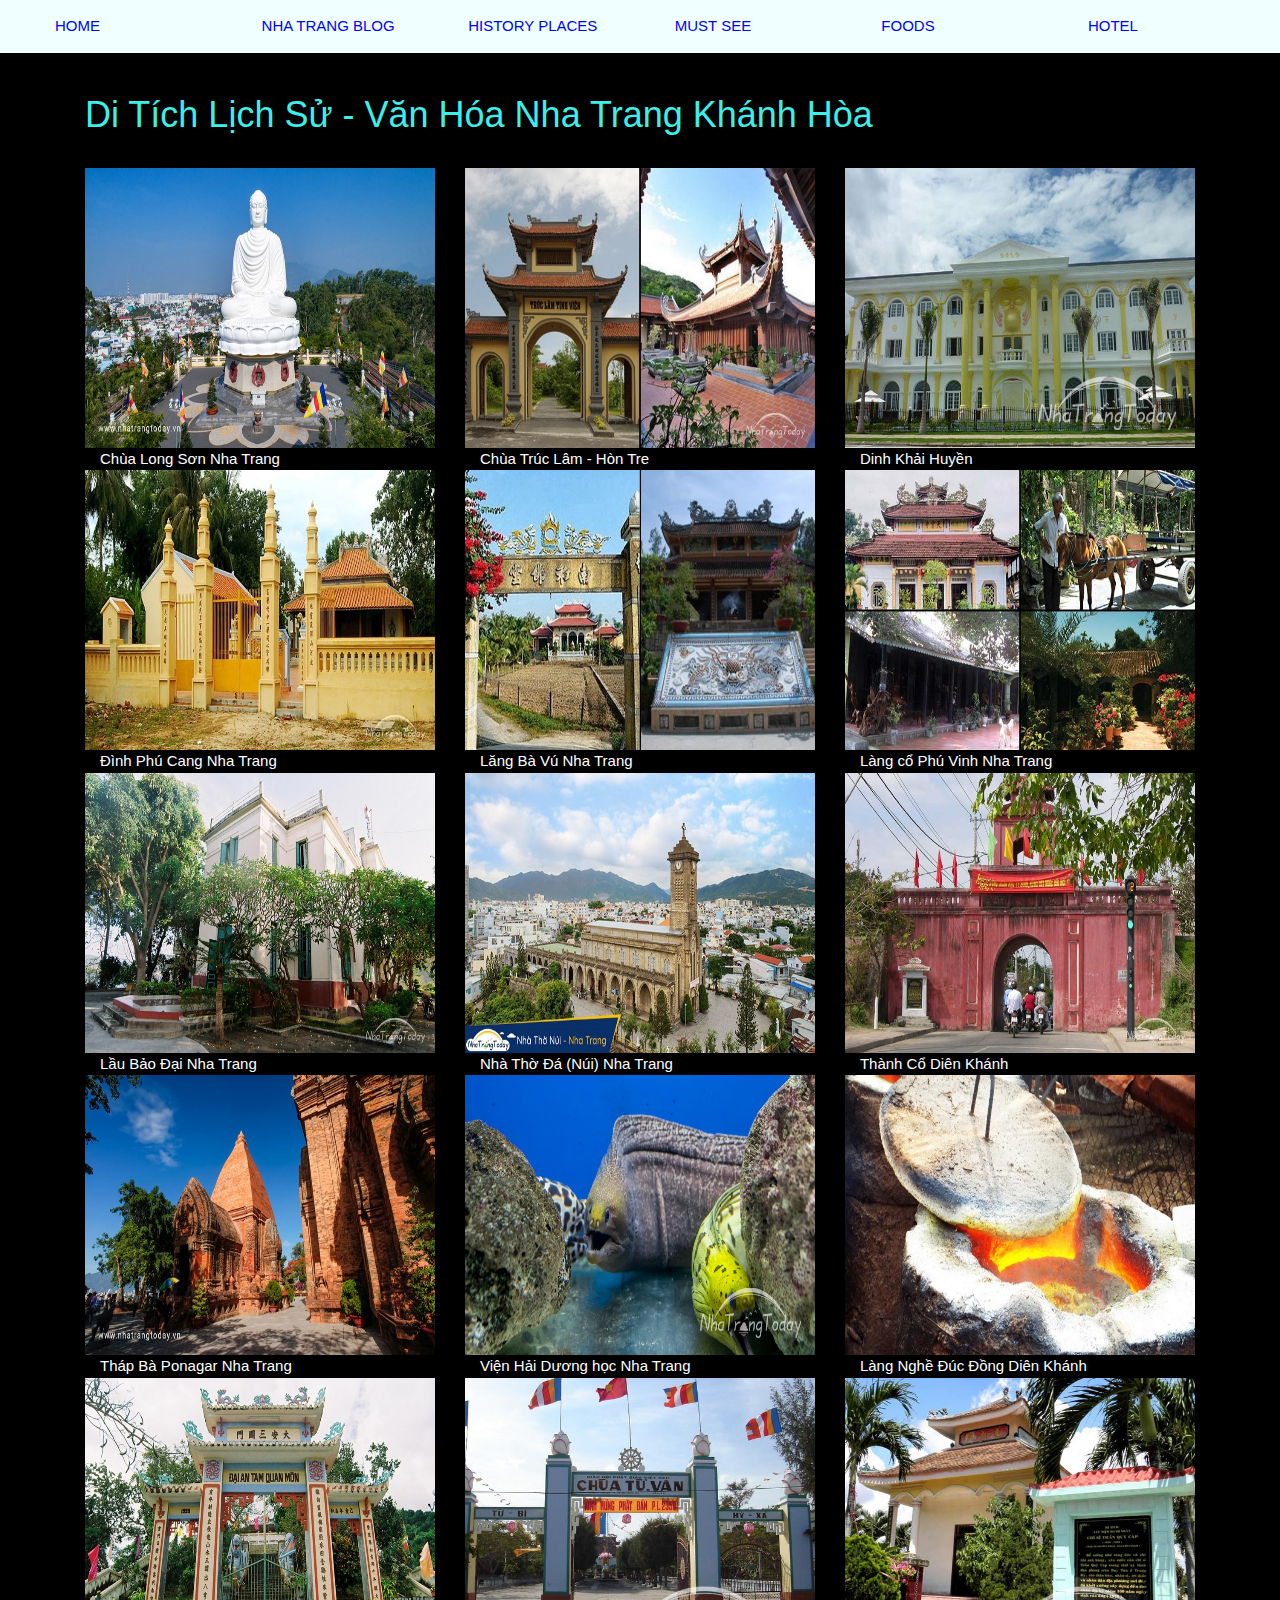
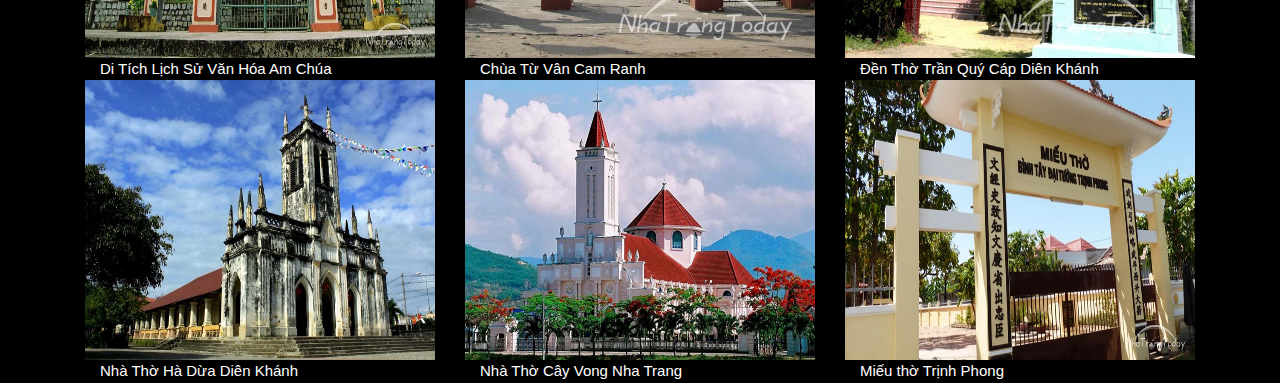
<file: history.html>
<!DOCTYPE html>
<html>
	<head>
		<title>Danh thắng lịch sử Nha Trang Khánh Hòa</title>
		<link rel="stylesheet" href="https://maxcdn.bootstrapcdn.com/bootstrap/3.4.0/css/bootstrap.min.css">
		<link href="https://fonts.googleapis.com/css?family=Roboto:400,400i,700,700i&amp;subset=vietnamese" rel="stylesheet">
		<link href="style.css" type="text/css" rel="stylesheet">
		<link rel="stylesheet" href="https://www.w3schools.com/w3css/4/w3.css">
		<script src="https://ajax.googleapis.com/ajax/libs/jquery/3.3.1/jquery.min.js"></script>
		<script src="https://maxcdn.bootstrapcdn.com/bootstrap/3.4.0/js/bootstrap.min.js"></script>
		<meta name="viewport" content="width=device-width, initial-scale=1.0">
		<meta charset="utf-8">
		<meta name="description" content="Du lịch văn hóa Nha Trang Khanh Hoa">
		<meta name="keywords" content="Du lich, Bien Dao, Hai San, Van hoa, Khach san, hon ngoc vien dong, Khanh Hoa, check in, song ao">
		<style>
			img {
				max-width: 350px;
				height: 280px;
				width: 100%;
			}
		</style>
	</head>
	<body class="container-fluid">
		<div class="row font-xs" style="position: fixed;width: 100%; background-color: Azure;z-index: 100;max-height: 20%;">
			<ul>
				<a class="menu-item list-unstyled" href="./index.html" target="_self"><li class="text-nowrap text-justify text-uppercase navbar-text">Home</li></a>
				<a class="menu-item list-unstyled" href="./nhatrangblog.html" target="_self"><li class="text-nowrap text-justify text-uppercase navbar-text">Nha Trang Blog</li></a>
				<a class="menu-item list-unstyled" href="./history.html" target="_self"><li class="text-nowrap text-justify text-uppercase navbar-text">History places</li></a>
				<a class="menu-item list-unstyled" href="./mustsee.html" target="_self"><li class="text-nowrap text-justify text-uppercase navbar-text">Must SEE</li></a>
				<a class="menu-item list-unstyled" href="./food.html" target="_self"><li class="text-nowrap text-justify text-uppercase navbar-text">Foods</li></a>
				<a class="menu-item list-unstyled" href="./hotel.html" target="_self"><li class="text-nowrap text-justify text-uppercase navbar-text">Hotel</li></a>
			</ul>
		</div>
		<div class="container content xscontent smcontent">
			<h1 class="col-xs-12 col-sm-12 col-md-12 container content">Di Tích Lịch Sử - Văn Hóa Nha Trang Khánh Hòa</h1>
			<br>
			<div class="col-sm-6 col-md-4 container content">
				<a href="https://nhatrangtoday.vn/chua-long-son-nha-trang-post2" target="_blank">
					<img src="./picture/chualongson.jpg" alt="Chùa Long Sơn">	
				</a>
				<div class="container"><a href="https://nhatrangtoday.vn/chua-long-son-nha-trang-post2" target="_blank">Chùa Long Sơn Nha Trang</a></div>
			</div>	
			<div class="col-sm-6 col-md-4 container content">
				<a href="https://nhatrangtoday.vn/chua-truc-lam-tren-dao-hon-tre-nha-trang-post48" target="_blank">
					<img src="./picture/chuatruclam.jpg" alt="Chùa Trúc Lâm Đảo Hòn Tre">
				</a>
				<div class="container"><a href="https://nhatrangtoday.vn/chua-truc-lam-tren-dao-hon-tre-nha-trang-post48" target="_blank">Chùa Trúc Lâm - Hòn Tre</a></div>
			</div>	
			<div class="col-sm-6 col-md-4 container content">	
			
				<a href="https://nhatrangtoday.vn/dinh-khai-huyen-nha-trang-post46" target="_blank">
					<img src="./picture/dinhkhaihuyen.jpg" alt="Dinh Khải Huyền Nha Trang">
				</a>
				<div class="container"><a href="https://nhatrangtoday.vn/dinh-khai-huyen-nha-trang-post46" target="_blank">Dinh Khải Huyền</a></div>
			</div>
			<div class="col-sm-6 col-md-4 container content">	
			
				<a href="https://nhatrangtoday.vn/dinh-phu-cang-nha-trang-post68" target="_blank">
					<img src="./picture/dinhphucang.jpg" alt="Đình Phù Cang Nha Trang">
				</a>
				<div class="container"><a href="https://nhatrangtoday.vn/dinh-phu-cang-nha-trang-post68" target="_blank">Đình Phú Cang Nha Trang</a></div>
			</div>
			<div class="col-sm-6 col-md-4 container content">	
			
				<a href="https://nhatrangtoday.vn/lang-ba-vu-nha-trang-post66" target="_blank">
					<img src="./picture/langbavu.jpg" alt="Lăng Bà Vú">
				</a>
				<div class="container"><a href="https://nhatrangtoday.vn/lang-ba-vu-nha-trang-post66" target="_blank">Lăng Bà Vú Nha Trang</a></div>
			</div>
			<div class="col-sm-6 col-md-4 container content">	
			
				<a href="https://nhatrangtoday.vn/lang-co-phu-vinh-nha-trang-post63" target="_blank">
					<img src="./picture/langcophuvinh.jpg" alt="Làng Cổ Phú Vinh">
				</a>
				<div class="container"><a href="https://nhatrangtoday.vn/lang-co-phu-vinh-nha-trang-post63" target="_blank">Làng cổ Phú Vinh Nha Trang</a></div>
			</div>
			<div class="col-sm-6 col-md-4 container content">	
			
				<a href="https://nhatrangtoday.vn/lau-bao-dai-nha-trang-post47" target="_blank">
					<img src="./picture/laubaodai.jpg"alt="Lầu Bảo Đại Nha Trang">
				</a>
				<div class="container"><a href="https://nhatrangtoday.vn/lau-bao-dai-nha-trang-post47" target="_blank">Lầu Bảo Đại Nha Trang</a></div>
			</div>
			<div class="col-sm-6 col-md-4 container content">	
			
				<a href="https://nhatrangtoday.vn/nha-tho-da-nui-nha-trang-post4" target="_blank">
					<img src="./picture/nhathoda.jpg" alt="Nhà Thờ Đá Nha Trang">
				</a>
				<div class="container"><a href="https://nhatrangtoday.vn/nha-tho-da-nui-nha-trang-post4" target="_blank">Nhà Thờ Đá (Núi) Nha Trang</a></div>
			</div>
			<div class="col-sm-6 col-md-4 container content">	
			
				<a href="https://nhatrangtoday.vn/thanh-co-dien-khanh-nha-trang-post64" target="_blank">
					<img src="./picture/thanhcodienkhanh.jpg" alt="Thành Cổ Diên Khánh">
				</a>
				<div class="container"><a href="https://nhatrangtoday.vn/thanh-co-dien-khanh-nha-trang-post64" target="_blank">Thành Cổ Diên Khánh</a></div>
			</div>
			<div class="col-sm-6 col-md-4 container content">	
			
				<a href="https://nhatrangtoday.vn/thap-ba-ponagar-nha-trang-post3" target="_blank">
					<img src="./picture/thapba.jpg" alt="Tháp bà Ponagar Nha Trang">
				</a>
				<div class="container"><a href="https://nhatrangtoday.vn/thap-ba-ponagar-nha-trang-post3" target="_blank">Tháp Bà Ponagar Nha Trang</a></div>
			</div>
			<div class="col-sm-6 col-md-4 container content">	
			
				<a href="https://nhatrangtoday.vn/vien-hai-duong-hoc-nha-trang-post56" target="_blank">
					<img src="./picture/vienhaiduonghoc.jpg" alt="Viện hải dương học Nha Trang">
				</a>
				<div class="container"><a href="https://nhatrangtoday.vn/vien-hai-duong-hoc-nha-trang-post56" target="_blank">Viện Hải Dương học Nha Trang</a></div>
			</div>
			<div class="col-sm-6 col-md-4 container content">	
			
				<a href="https://nhatrangtoday.vn/lang-nghe-duc-dong-dien-khanh-post50" target="_blank">
					<img src="./picture/langngheducdong.jpg" alt="Làng nghề đúc đồng Diên Khánh">
				</a>
				<div class="container"><a href="https://nhatrangtoday.vn/lang-nghe-duc-dong-dien-khanh-post50" target="_blank">Làng Nghề Đúc Đồng Diên Khánh</a></div>
			</div>
			<div class="col-sm-6 col-md-4 container content">	
			
				<a href="https://nhatrangtoday.vn/di-tich-lich-su-van-hoa-am-chua-post69" target="_blank">
					<img src="./picture/amchua.jpg" alt="Di tích văn hóa Am Chúa">
				</a>
				<div class="container"><a href="https://nhatrangtoday.vn/di-tich-lich-su-van-hoa-am-chua-post69" target="_blank">Di Tích Lịch Sử Văn Hóa Am Chúa</a></div>
			</div>
			<div class="col-sm-6 col-md-4 history_div content">
			
				<a href="https://nhatrangtoday.vn/chua-tu-van-cam-ranh-khanh-hoa-post65" target="_blank">
					<img src="./picture/chuatuvan.jpg" alt="Chùa Từ Vân Cam Ranh">
				</a>
				<div class="container"><a href="https://nhatrangtoday.vn/chua-tu-van-cam-ranh-khanh-hoa-post65" target="_blank">Chùa Từ Vân Cam Ranh</a></div>
			</div>
			<div class="col-sm-6 col-md-4 container content">	
			
				<a href="https://nhatrangtoday.vn/den-tho-tran-quy-cap-dien-khanh-khanh-hoa-post67" target="_blank">
					<img src="./picture/denthotranquycap.jpg" alt="Đền Thờ Trần Quý Cáp Diên Khánh">
				</a>
			<div class="container"><a href="https://nhatrangtoday.vn/den-tho-tran-quy-cap-dien-khanh-khanh-hoa-post67" target="_blank">Đền Thờ Trần Quý Cáp Diên Khánh</a></div>
			</div>
			<div class="col-sm-6 col-md-4 container content">	
			
				<a href="https://nhatrangtoday.vn/nha-tho-ha-dua-dien-khanh-khanh-hoa-post59" target="_blank">
					<img src="./picture/nhathohadua.jpg" alt="Nhà Thờ Hà Dừa">
				</a>
				<div class="container"><a href="https://nhatrangtoday.vn/nha-tho-ha-dua-dien-khanh-khanh-hoa-post59" target="_blank">Nhà Thờ Hà Dừa Diên Khánh</a></div>
			</div>
			<div class="col-sm-6 col-md-4 container content">	
			
				<a href="https://nhatrangtoday.vn/nha-tho-cay-vong-nha-trang-post60" target="_blank">
					<img src="./picture/nhathocayvong.jpg" alt="Nhà Thờ Cây Vong Nha Trang">
				</a>
				<div class="container"><a href="https://nhatrangtoday.vn/nha-tho-cay-vong-nha-trang-post60" target="_blank">Nhà Thờ Cây Vong Nha Trang</a></div>
			</div>
			<div class="col-sm-6 col-md-4 container content">
			
				<a href="https://nhatrangtoday.vn/mieu-tho-trinh-phong-nha-trang-post62" target="_blank">
					<img src="./picture/mieuthotrinhphong.jpg" alt="Miếu Thờ Trịnh Phong">
				</a>
				<div class="container"><a href="https://nhatrangtoday.vn/mieu-tho-trinh-phong-nha-trang-post62" target="_blank">Miếu thờ Trịnh Phong</a></div>
			</div>	
		</div>
	</body>
</html>
</file>
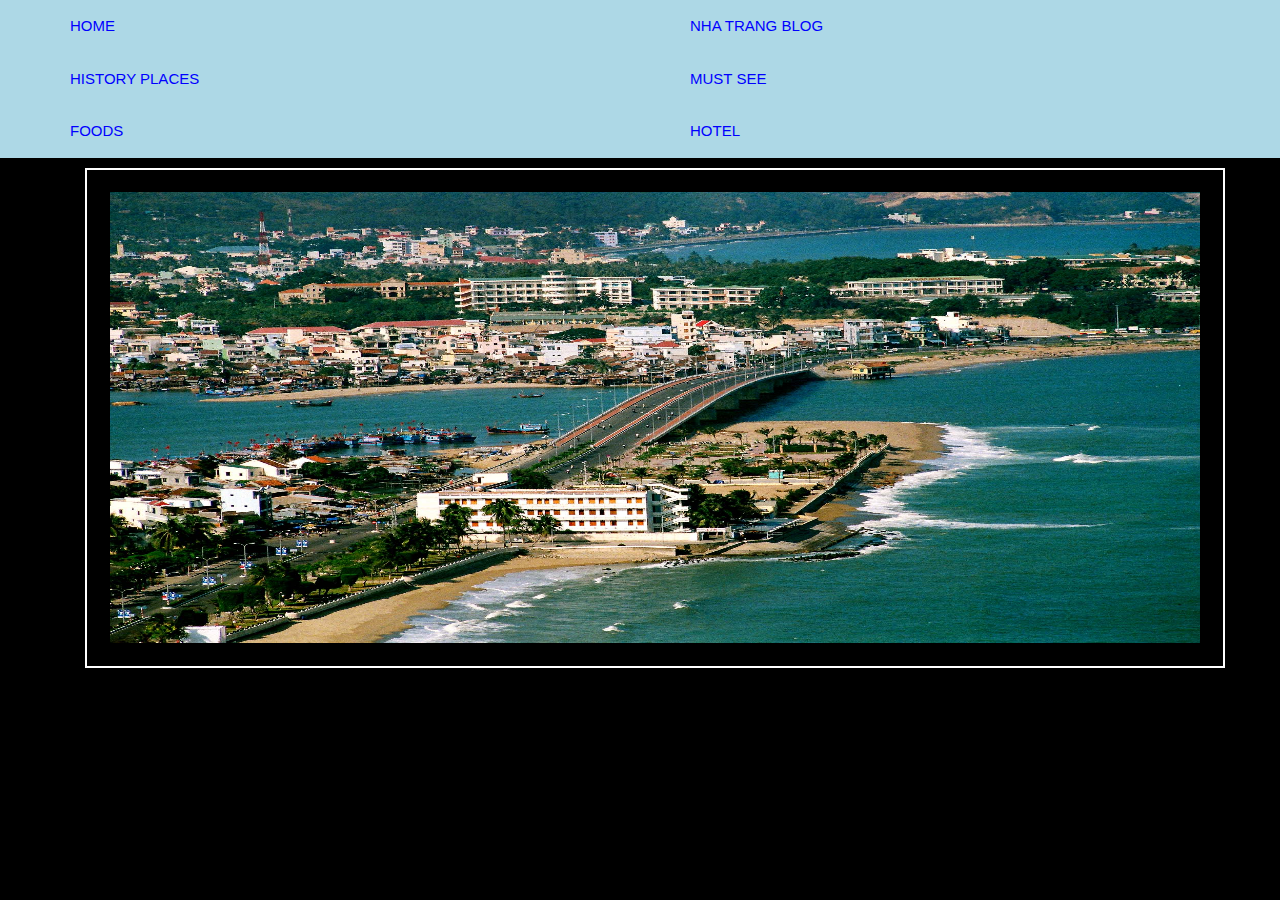
<file: home.html>
<!DOCTYPE html>
<html>
	<head>
		<title>Home</title>
		<link rel="stylesheet" href="https://maxcdn.bootstrapcdn.com/bootstrap/3.4.0/css/bootstrap.min.css">
		<link href="https://fonts.googleapis.com/css?family=Roboto:400,400i,700,700i&amp;subset=vietnamese" rel="stylesheet">
		<link href="style.css" type="text/css" rel="stylesheet">
		<link rel="stylesheet" href="https://www.w3schools.com/w3css/4/w3.css">
		<script src="https://ajax.googleapis.com/ajax/libs/jquery/3.3.1/jquery.min.js"></script>
		<script src="https://maxcdn.bootstrapcdn.com/bootstrap/3.4.0/js/bootstrap.min.js"></script>
		<meta name="viewport" content="width=device-width, initial-scale=1.0">
		<meta charset="utf-8">
		<style>
			h3 {
				text-align: center;
				padding: 2%;
			}
			h1 {
				text-align: left;
				padding: 2%;
				color: blue;
			}
			img {
				width: 100%;
				height: auto;
				padding: 2%;
				border: solid 2px;
			}
		</style>
	</head>
	<body class="container-fluid">
		<div class="row font-xs font-sm font-md" style="position: fixed;width: 100%; background-color: lightblue;z-index: 100;max-height: 20%;">
			<ul>
				<a class="col-xs-6 col-sm-6 col-md-2 list-unstyled" href="./home.html" target="_self"><li class="text-nowrap text-justify text-uppercase navbar-text">Home</li></a>
				<a class="col-xs-6 col-sm-6 col-md-2 list-unstyled" href="./nhatrangblog.html" target="_self"><li class="text-nowrap text-justify text-uppercase navbar-text">Nha Trang Blog</li></a>
				<a class="col-xs-6 col-sm-6 col-md-2 list-unstyled" href="./history.html" target="_self"><li class="text-nowrap text-justify text-uppercase navbar-text">History places</li></a>
				<a class="col-xs-6 col-sm-6 col-md-2 list-unstyled" href="./mustsee.html" target="_self"><li class="text-nowrap text-justify text-uppercase navbar-text">Must SEE</li></a>
				<a class="col-xs-6 col-sm-6 col-md-2 list-unstyled" href="./food.html" target="_self"><li class="text-nowrap text-justify text-uppercase navbar-text">Foods</li></a>
				<a class="col-xs-6 col-sm-6 col-md-2 list-unstyled" href="./hotel.html" target="_self"><li class="text-nowrap text-justify text-uppercase navbar-text">Hotel</li></a>
			</ul>
		</div>
		<div class="container content xscontent smcontent">
			<h1 class="w3-center">NHA TRANG THÀNH PHỐ TÌNH YÊU VÀ NỔI NHỚ</h2>
			<div class="container cols-xs-12 cols-sm-12 cols-md-12">
  				<img class="mySlides" src="./picture/1.jpg" style="width:100%; max-height: 500px;">
				<img class="mySlides" src="./picture/2.jpg" style="width:100%; max-height: 500px;">
				<img class="mySlides" src="./picture/3.jpg" style="width:100%; max-height: 500px;">
				<img class="mySlides" src="./picture/4.jpg" style="width:100%; max-height: 500px;">
				<img class="mySlides" src="./picture/5.jpg" style="width:100%; max-height: 500px;">
				<img class="mySlides" src="./picture/6.jpg" style="width:100%; max-height: 500px;">
				<img class="mySlides" src="./picture/7.jpg" style="width:100%; max-height: 500px;">
				<img class="mySlides" src="./picture/8.jpg" style="width:100%; max-height: 500px;">
				<img class="mySlides" src="./picture/9.jpg" style="width:100%; max-height: 500px;">
				<img class="mySlides" src="./picture/10.jpg" style="width:100%; max-height: 500px;">
				<img class="mySlides" src="./picture/11.jpg" style="width:100%; max-height: 500px;">
				<img class="mySlides" src="./picture/12.jpg" style="width:100%; max-height: 500px;">
			</div>
			
		</div>
		<script>
			var myIndex = 0;
			carousel();

			function carousel() {
  				var i;
  				var x = document.getElementsByClassName("mySlides");
  				for (i = 0; i < x.length; i++) {
    				x[i].style.display = "none";  
  				}
  			myIndex++;
  			if (myIndex > x.length) {myIndex = 1}    
  			x[myIndex-1].style.display = "block";  
  			setTimeout(carousel, 3000); // Change image every 5 seconds
			}
			
		</script>
	</body>
</html>
</file>
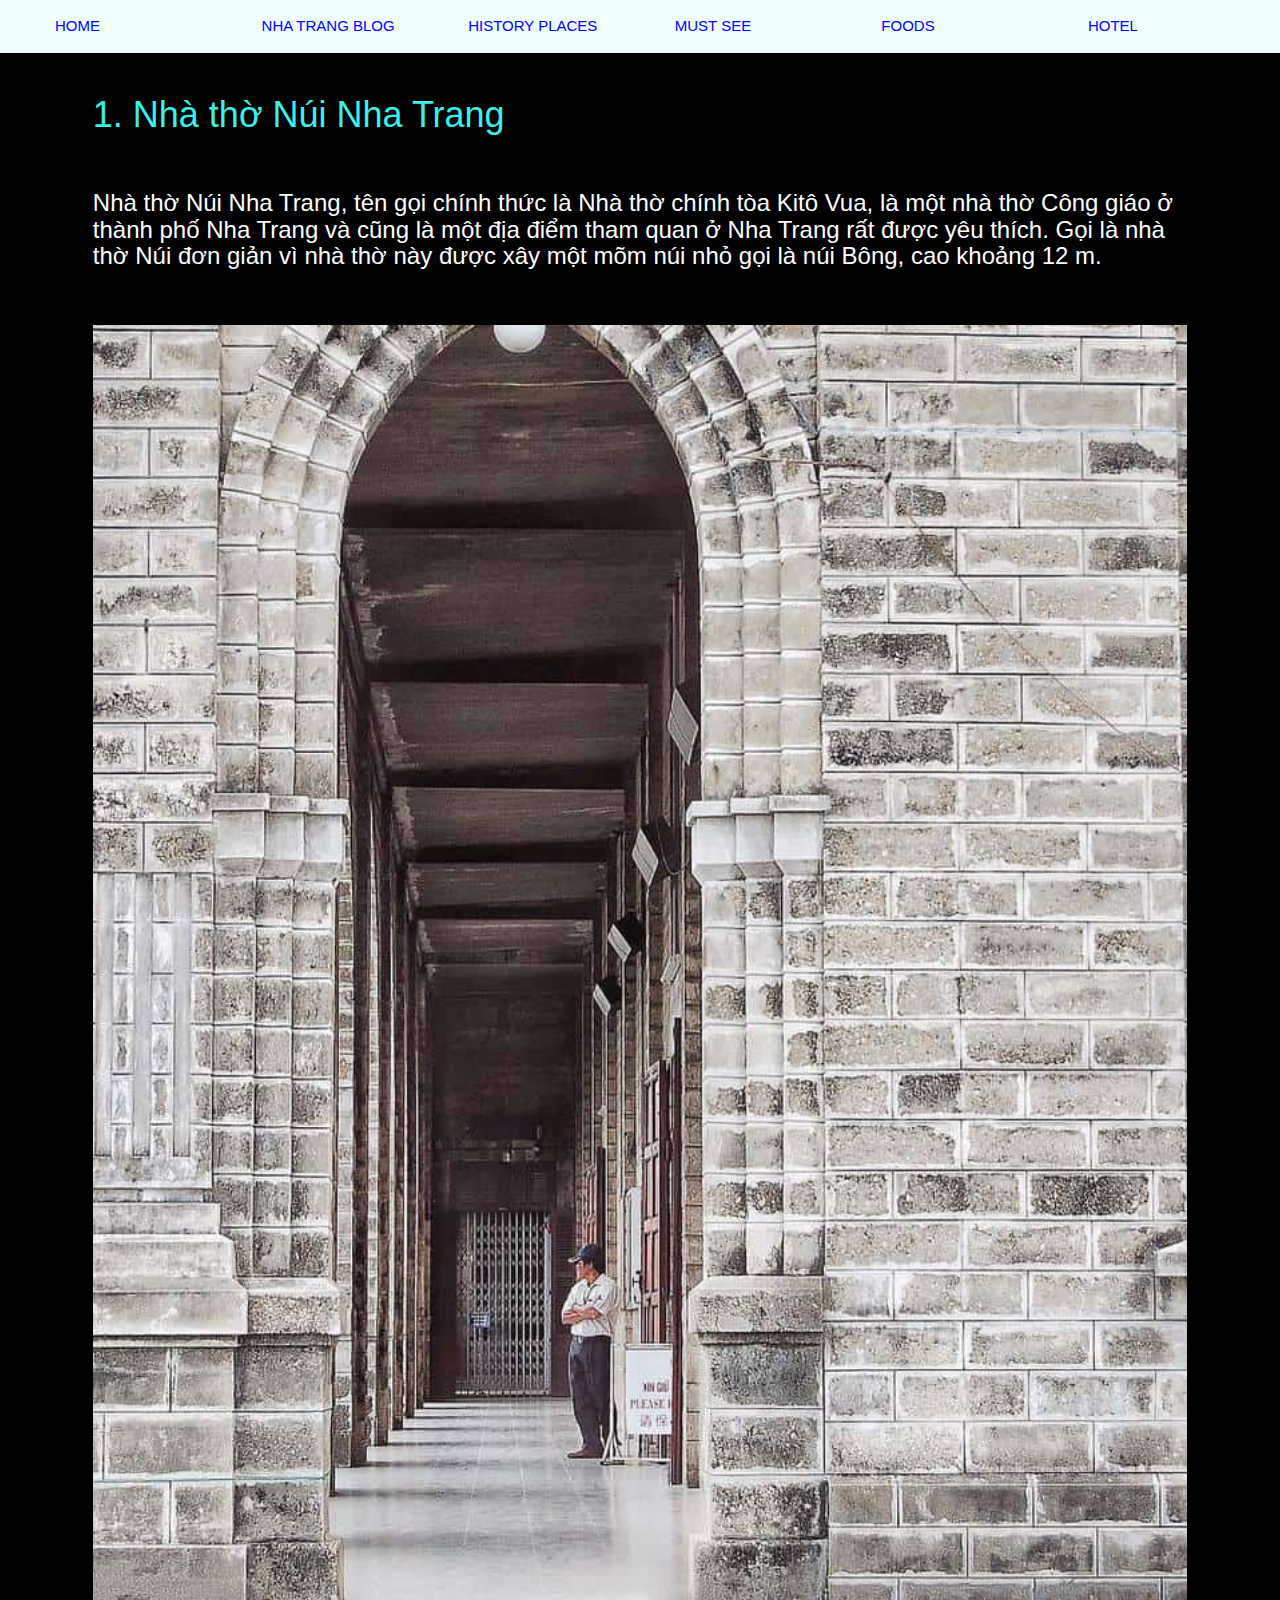
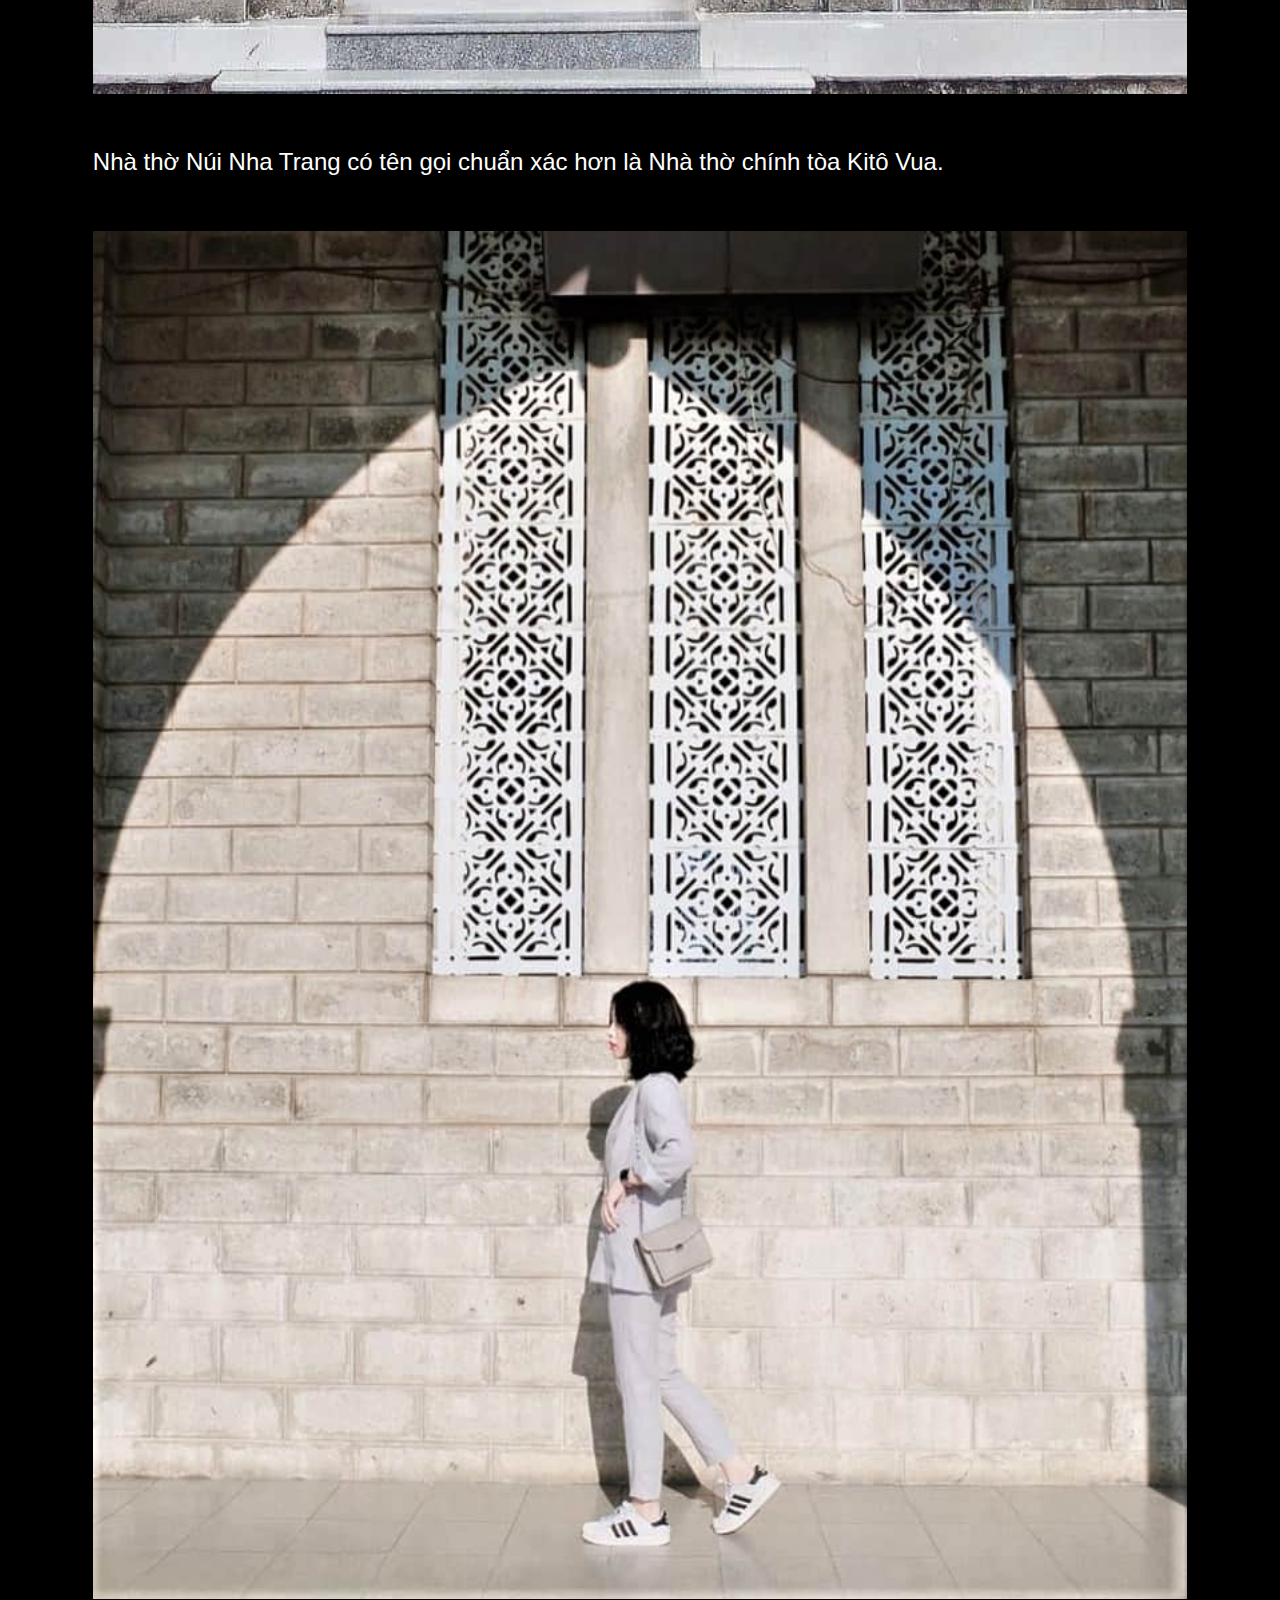
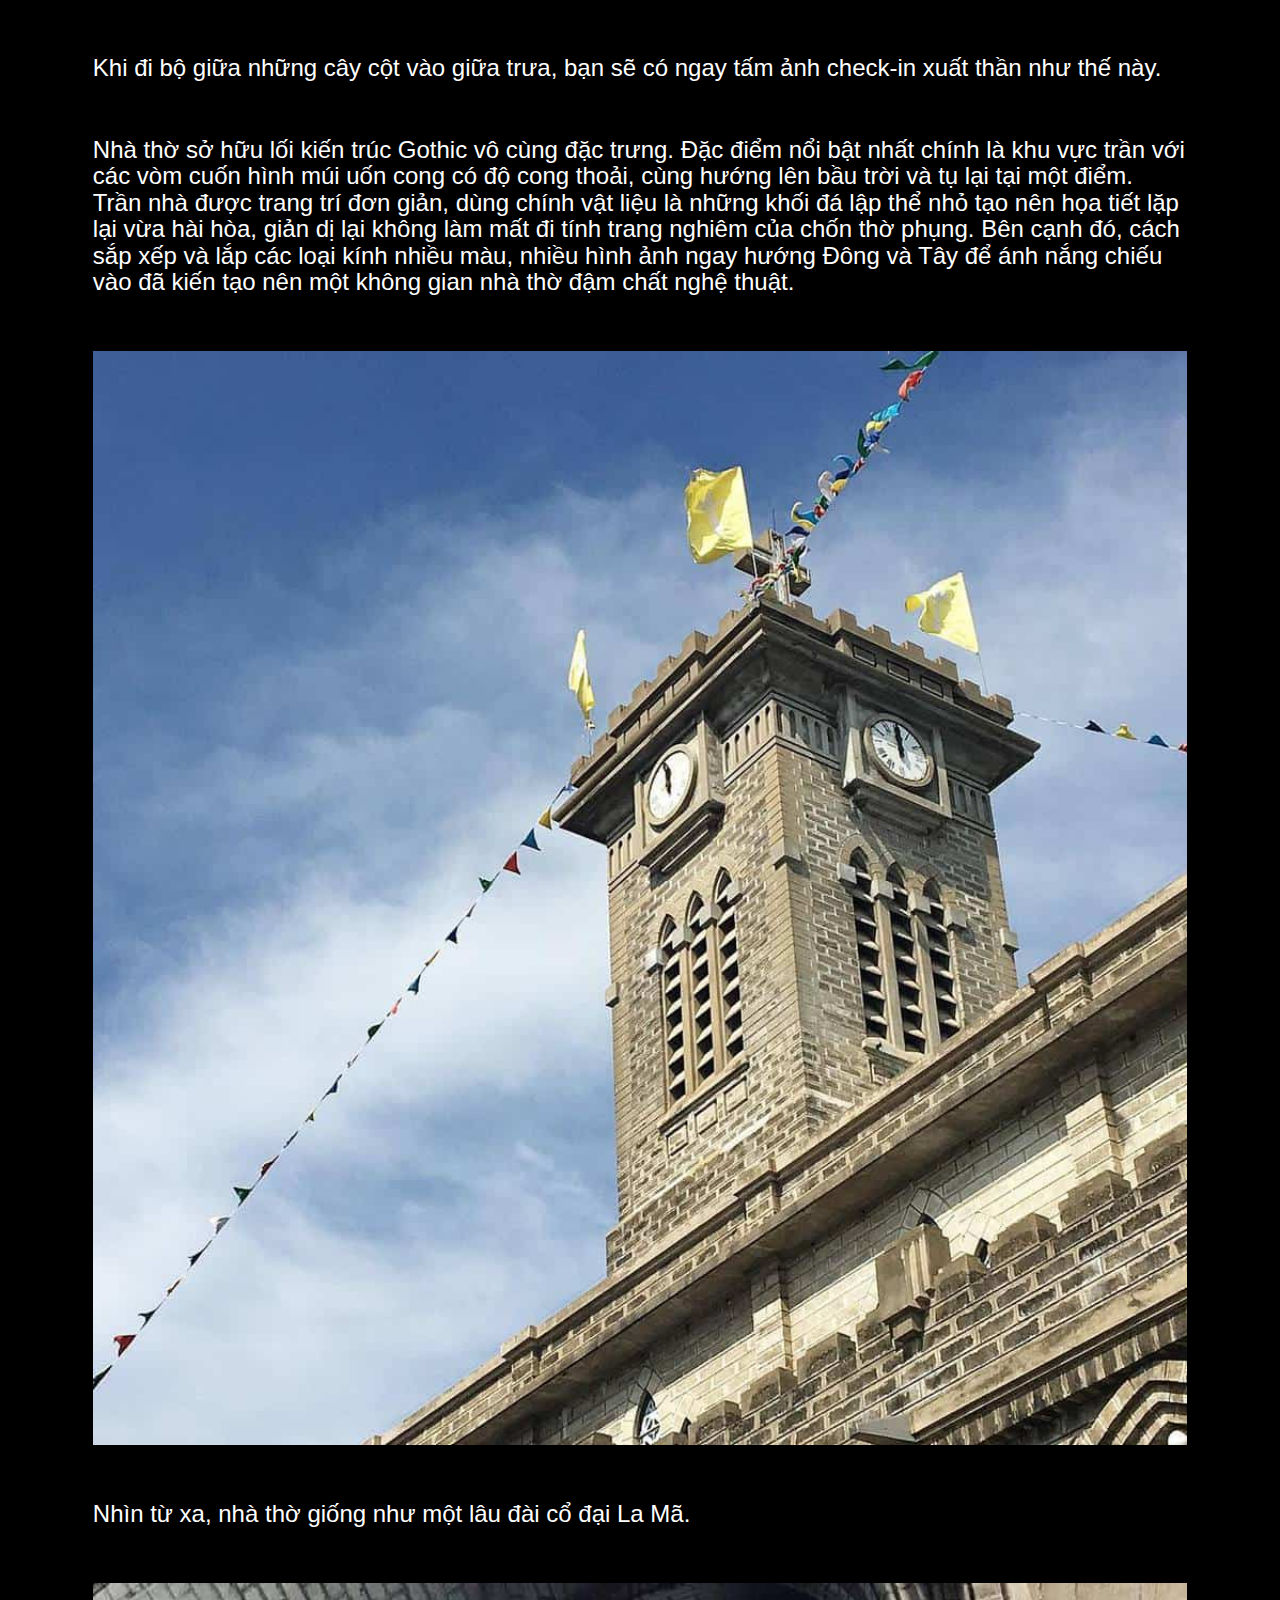
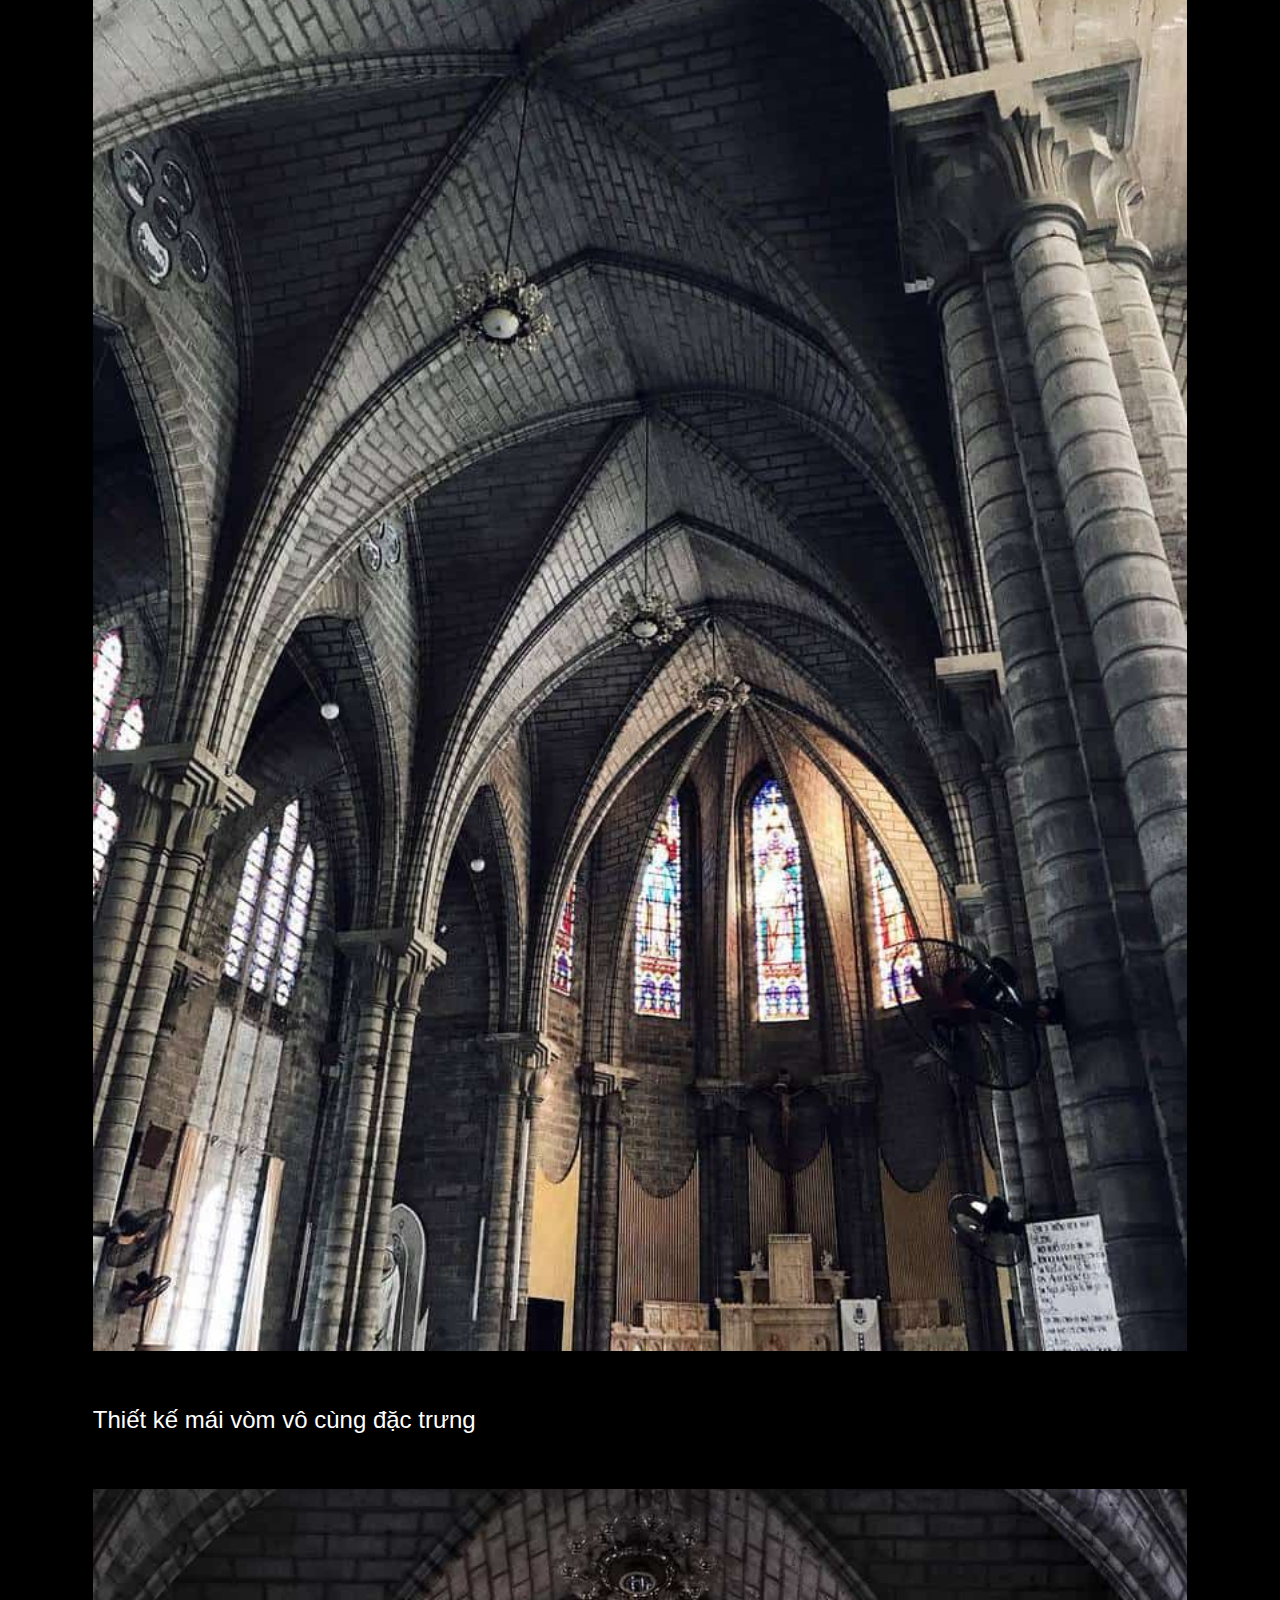
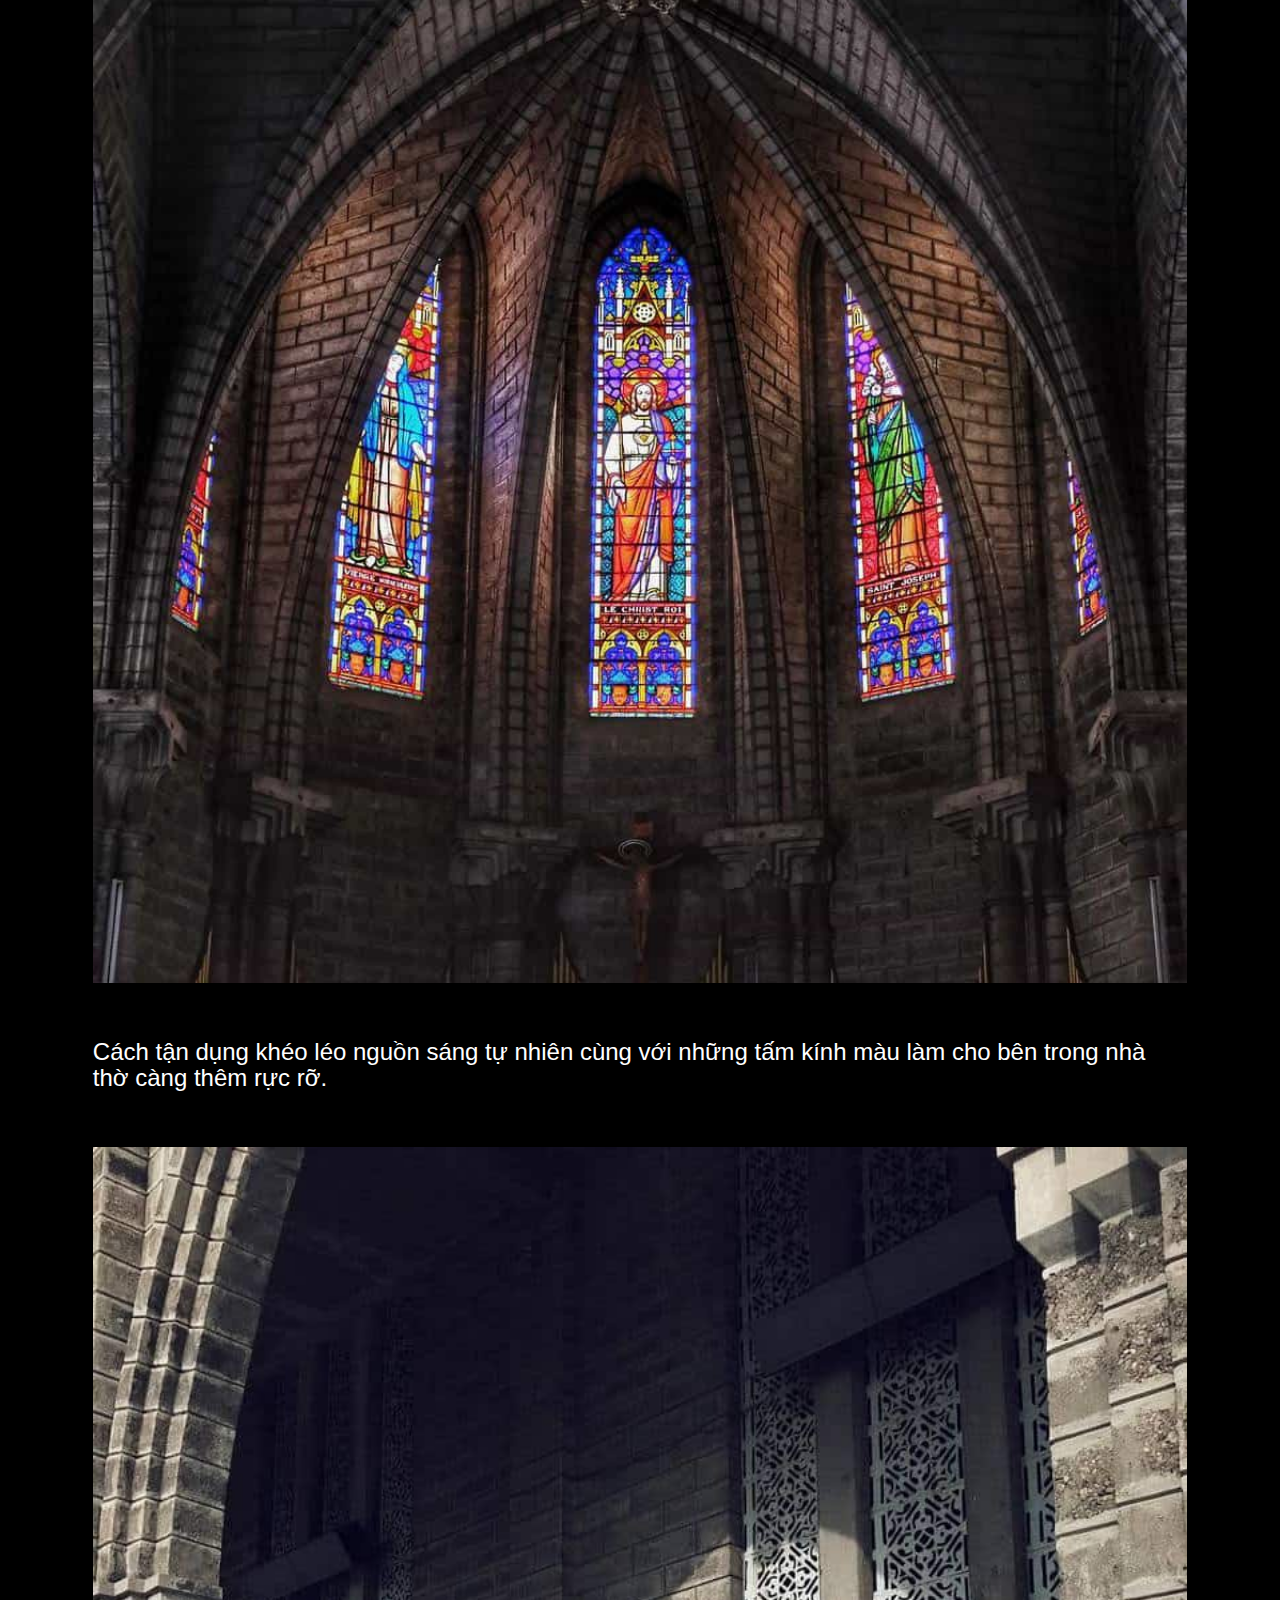
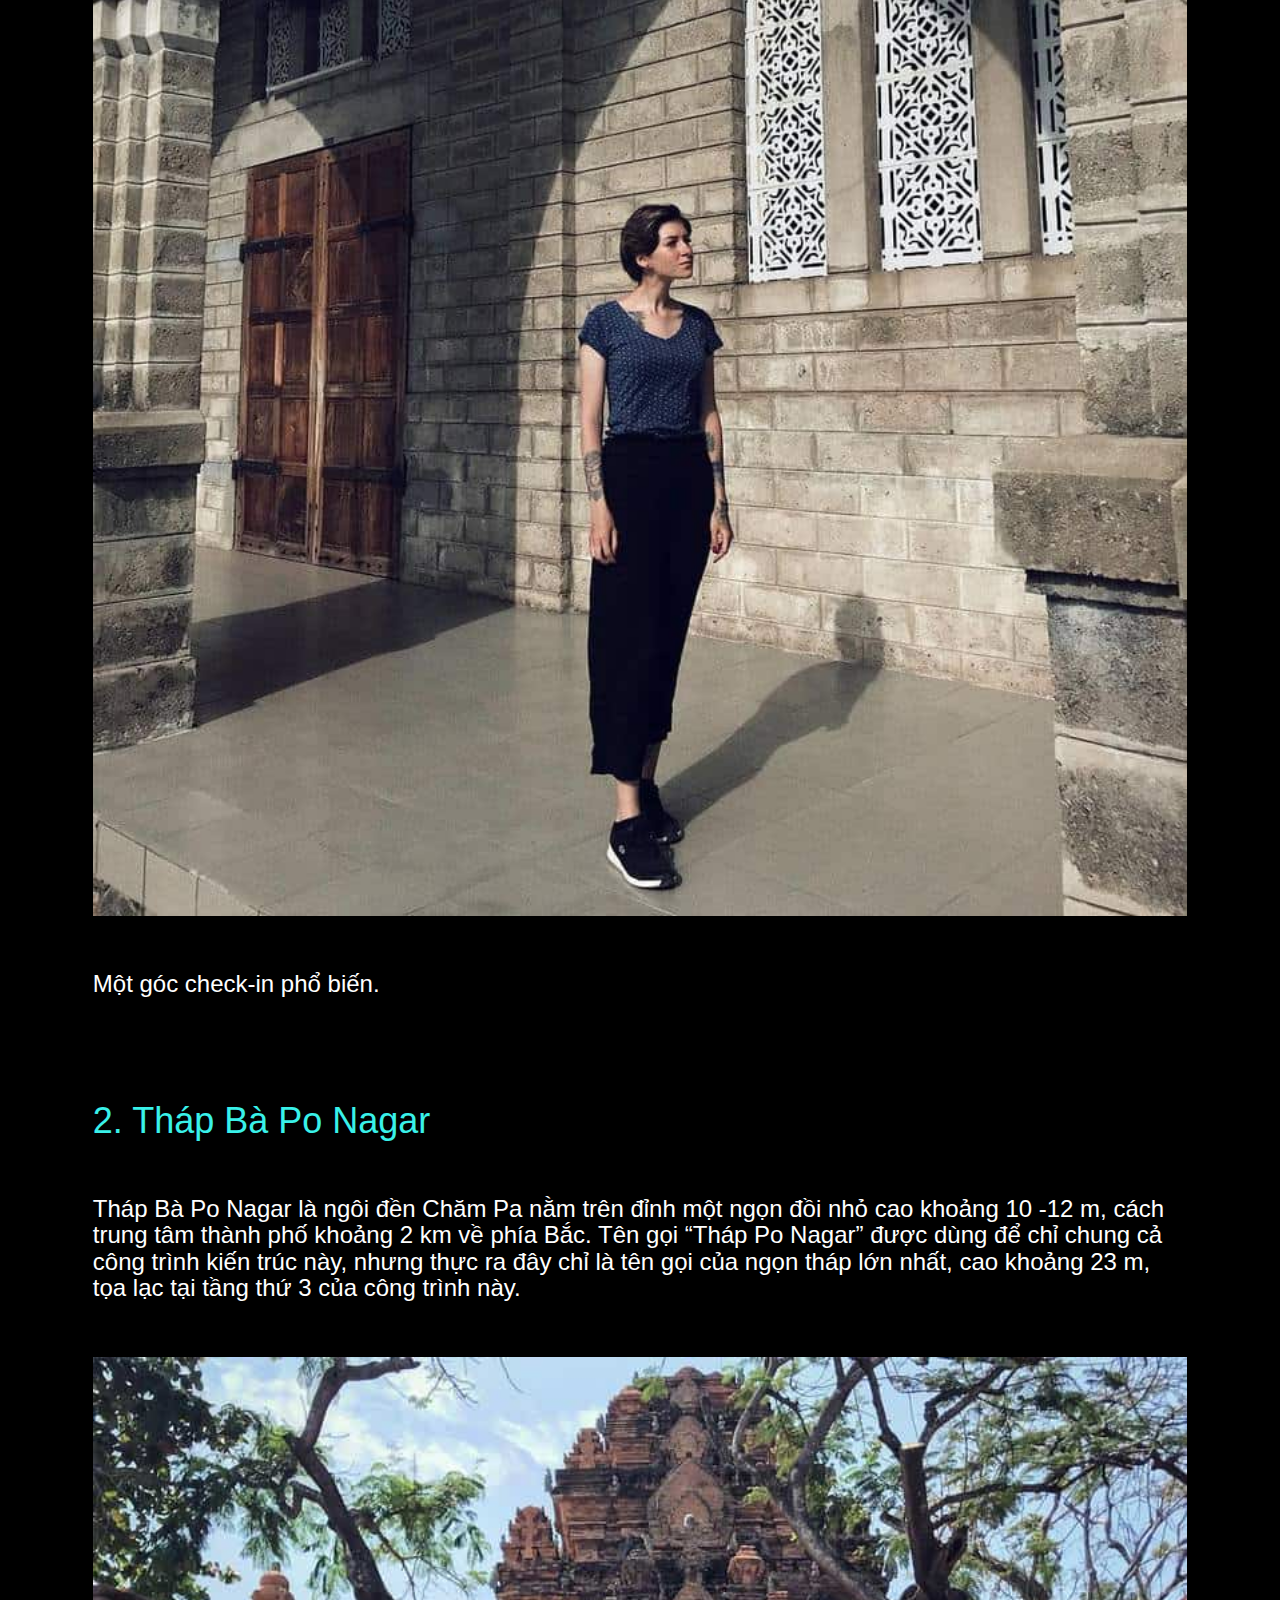
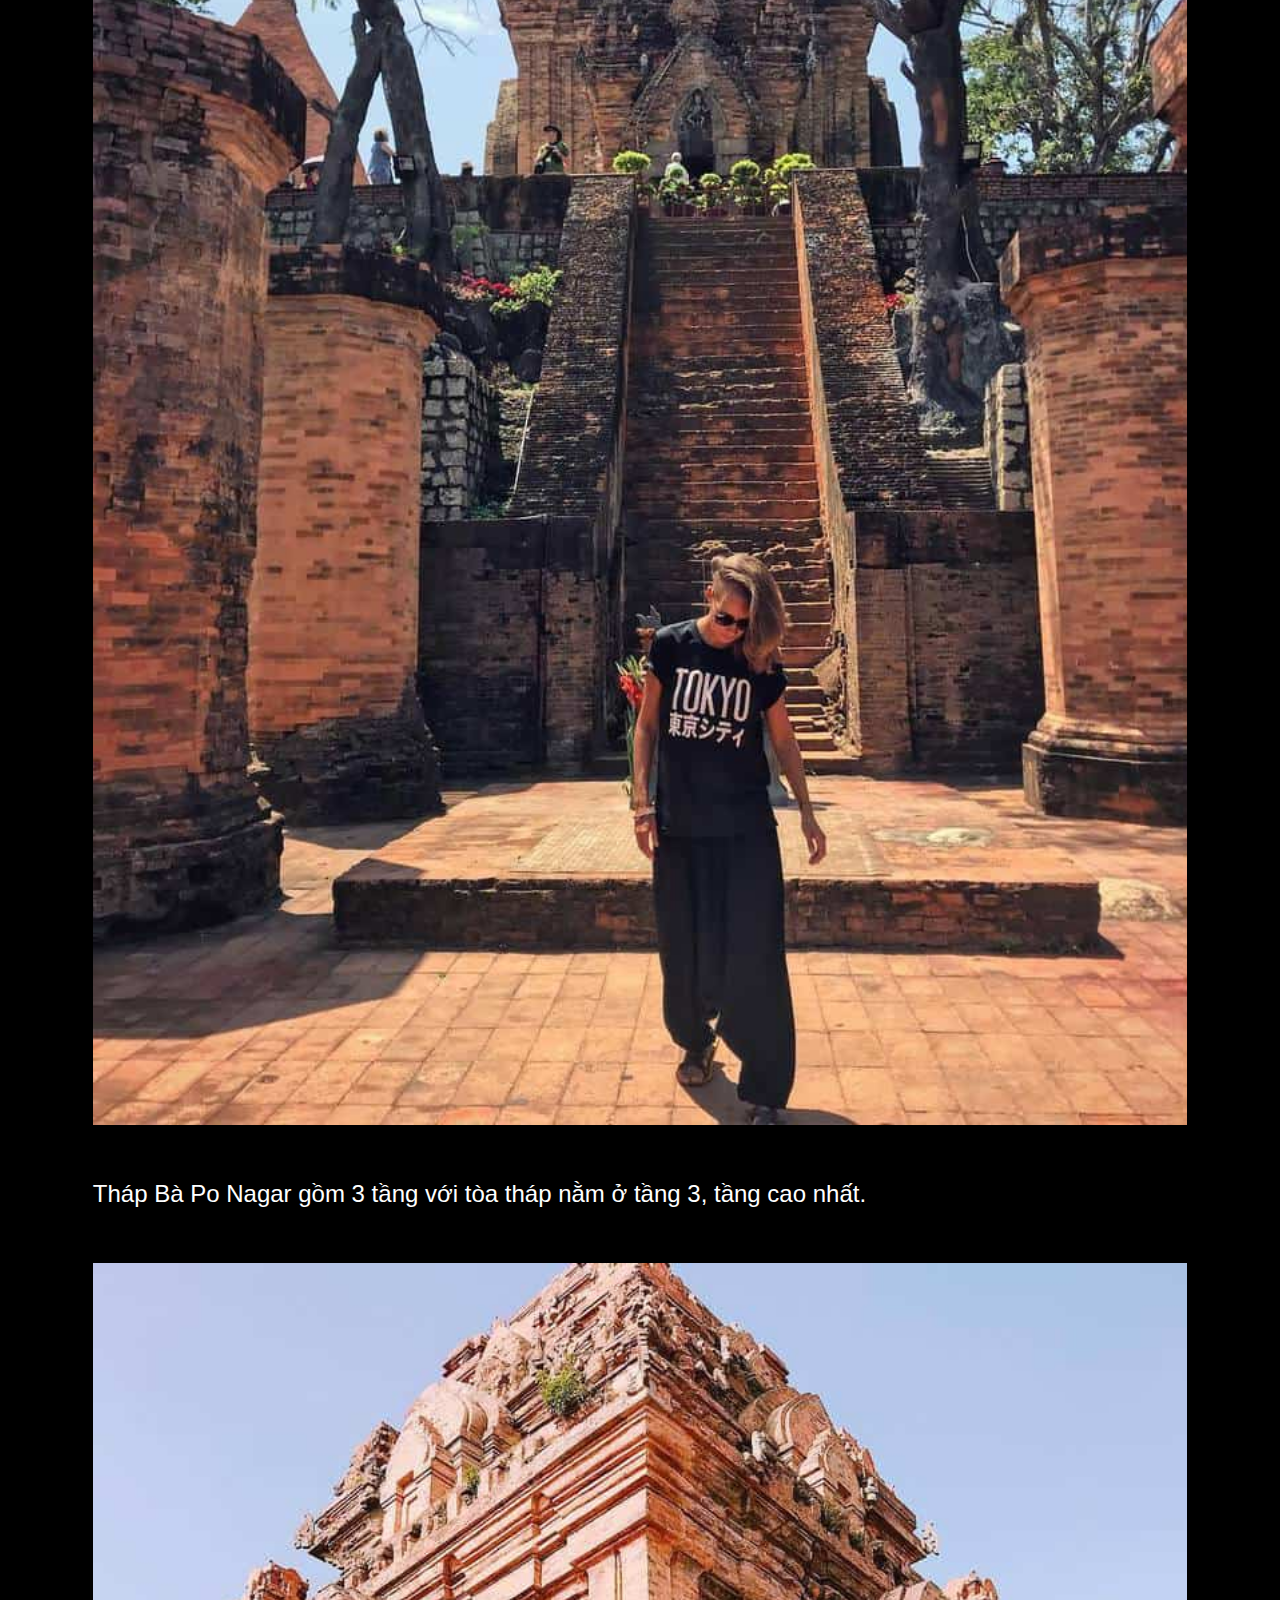
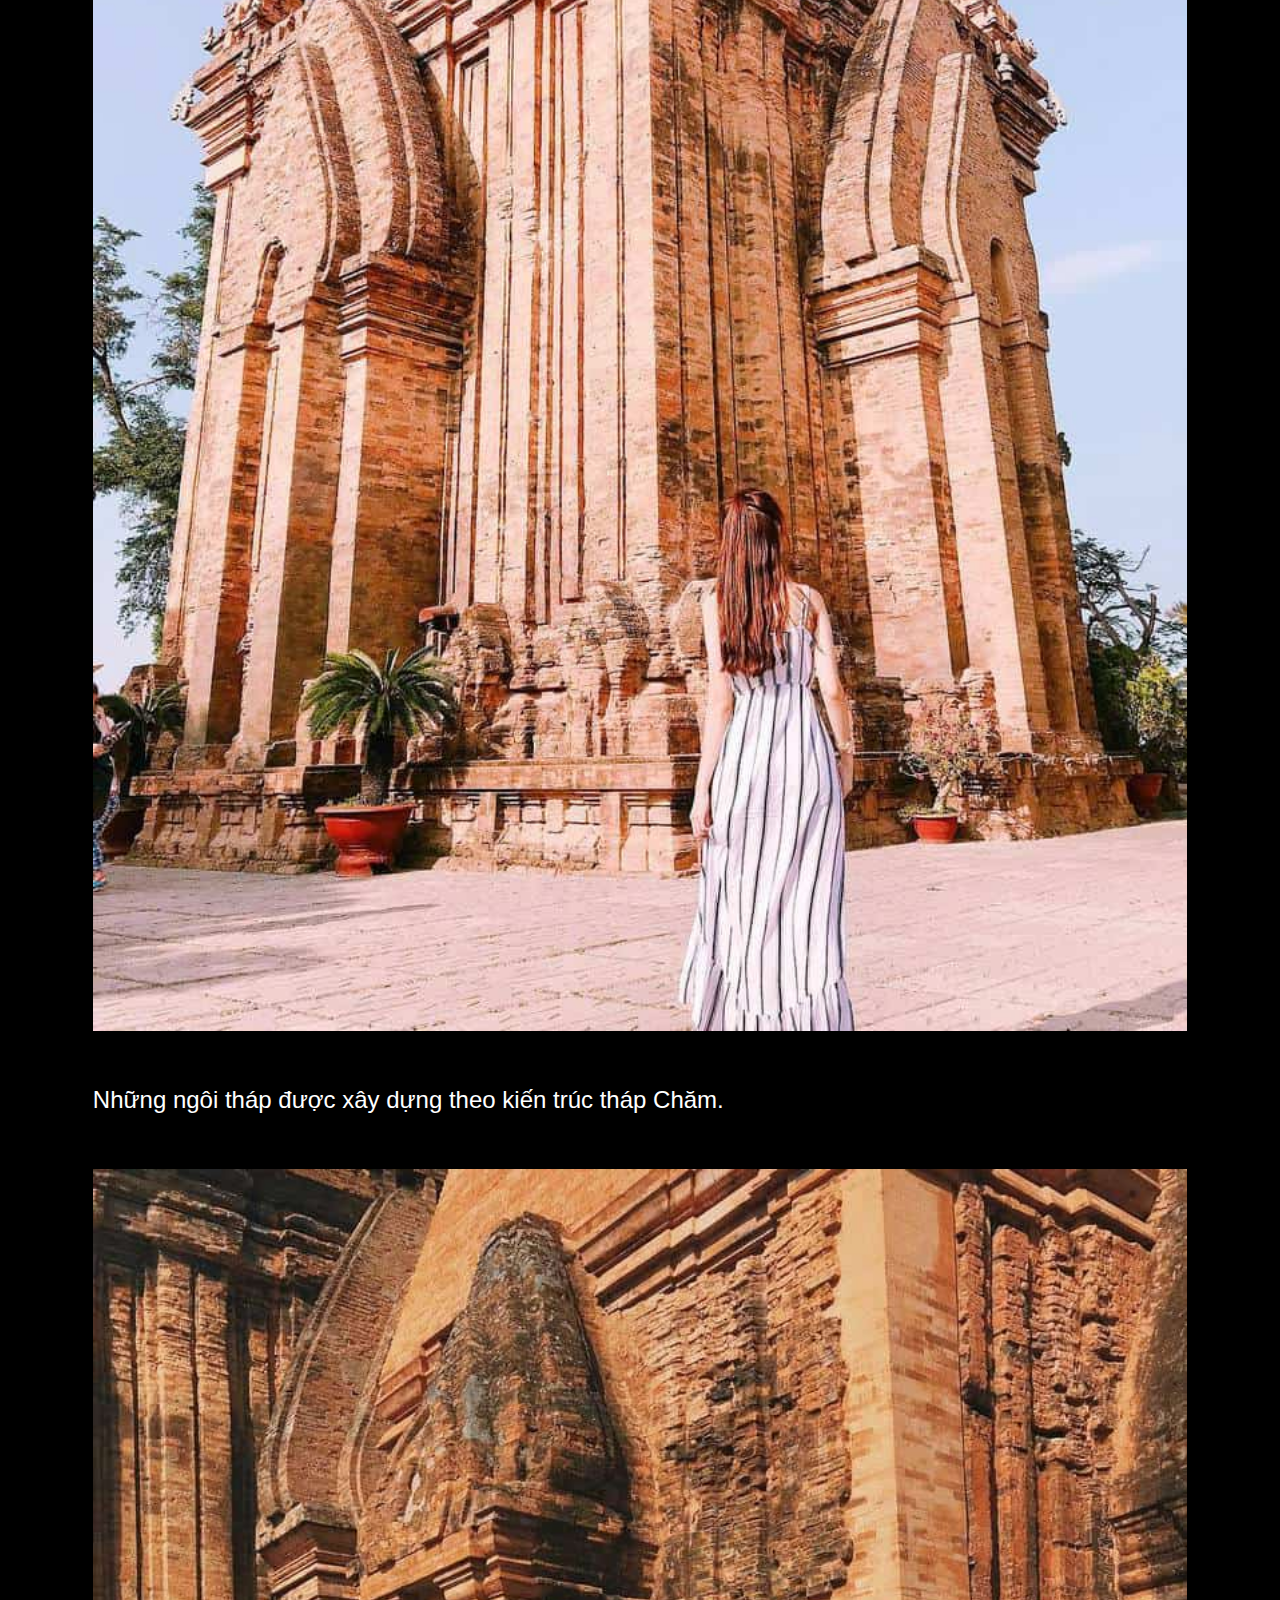
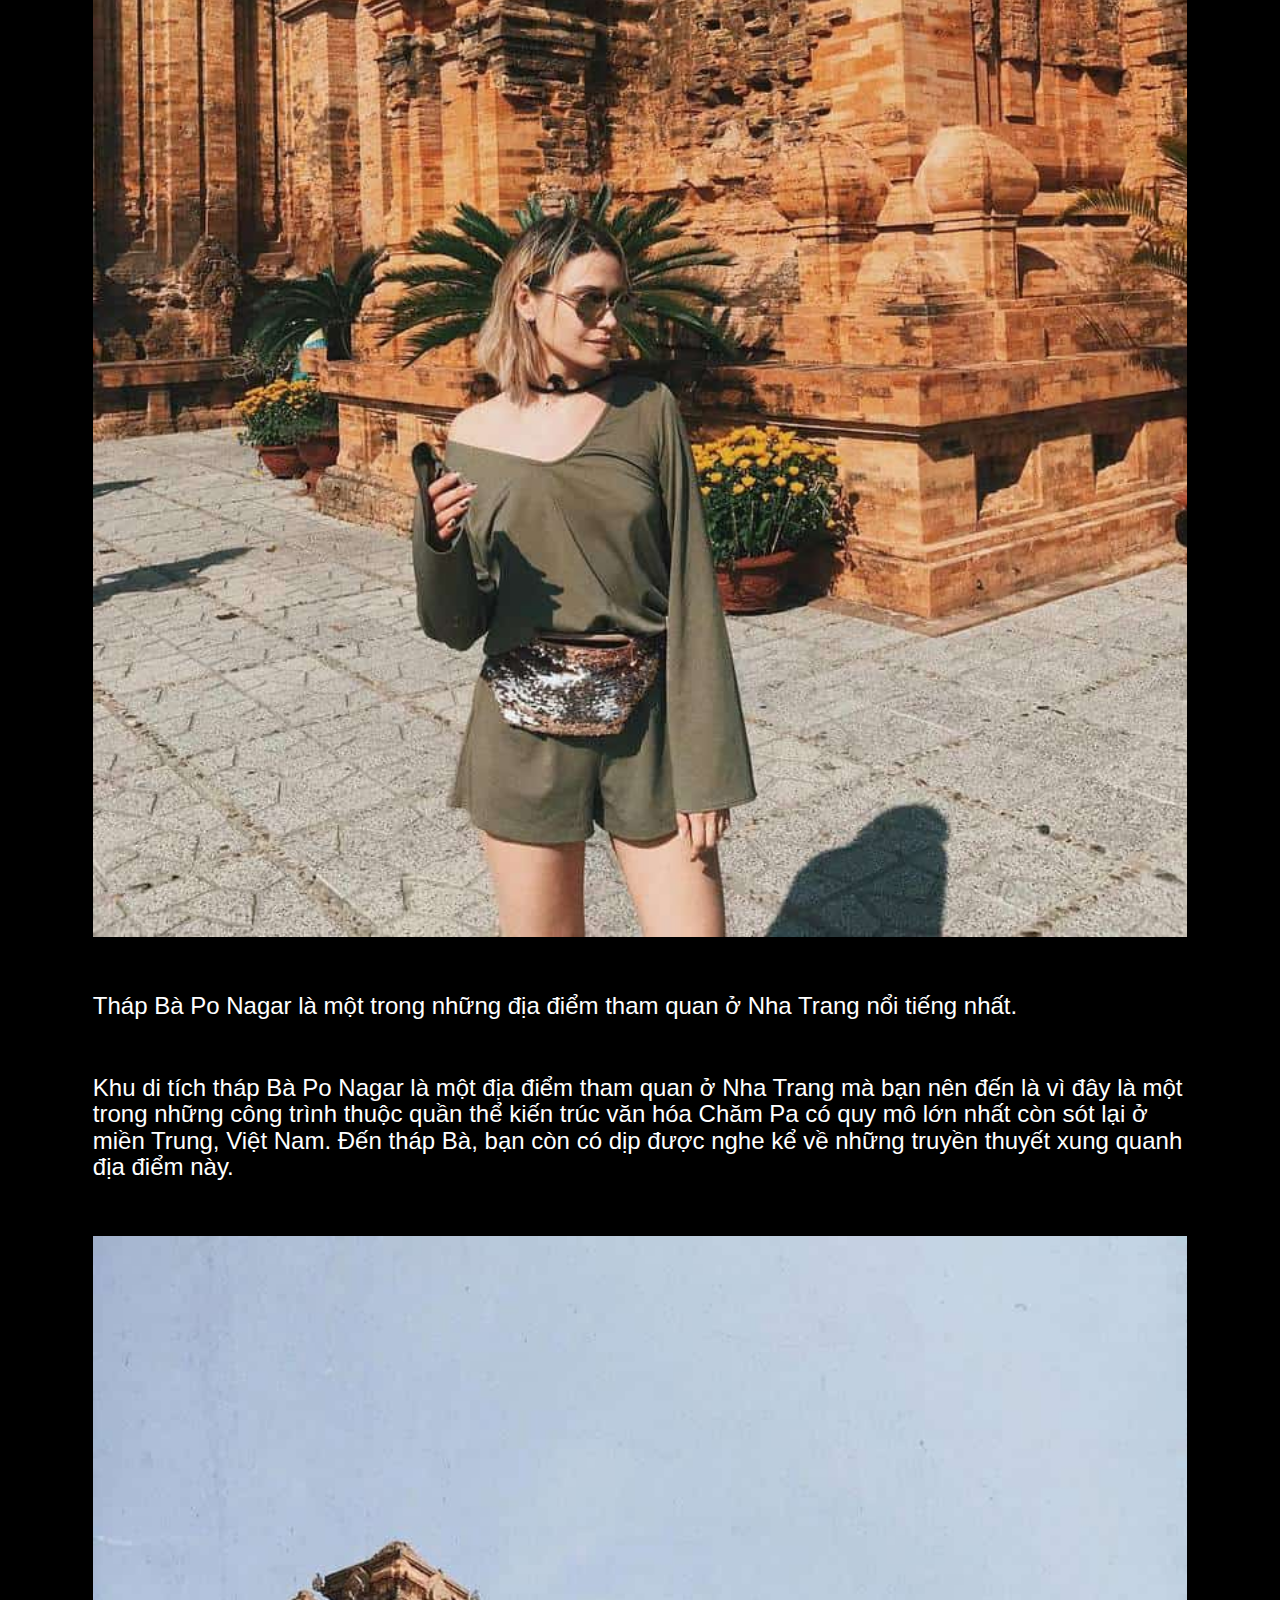
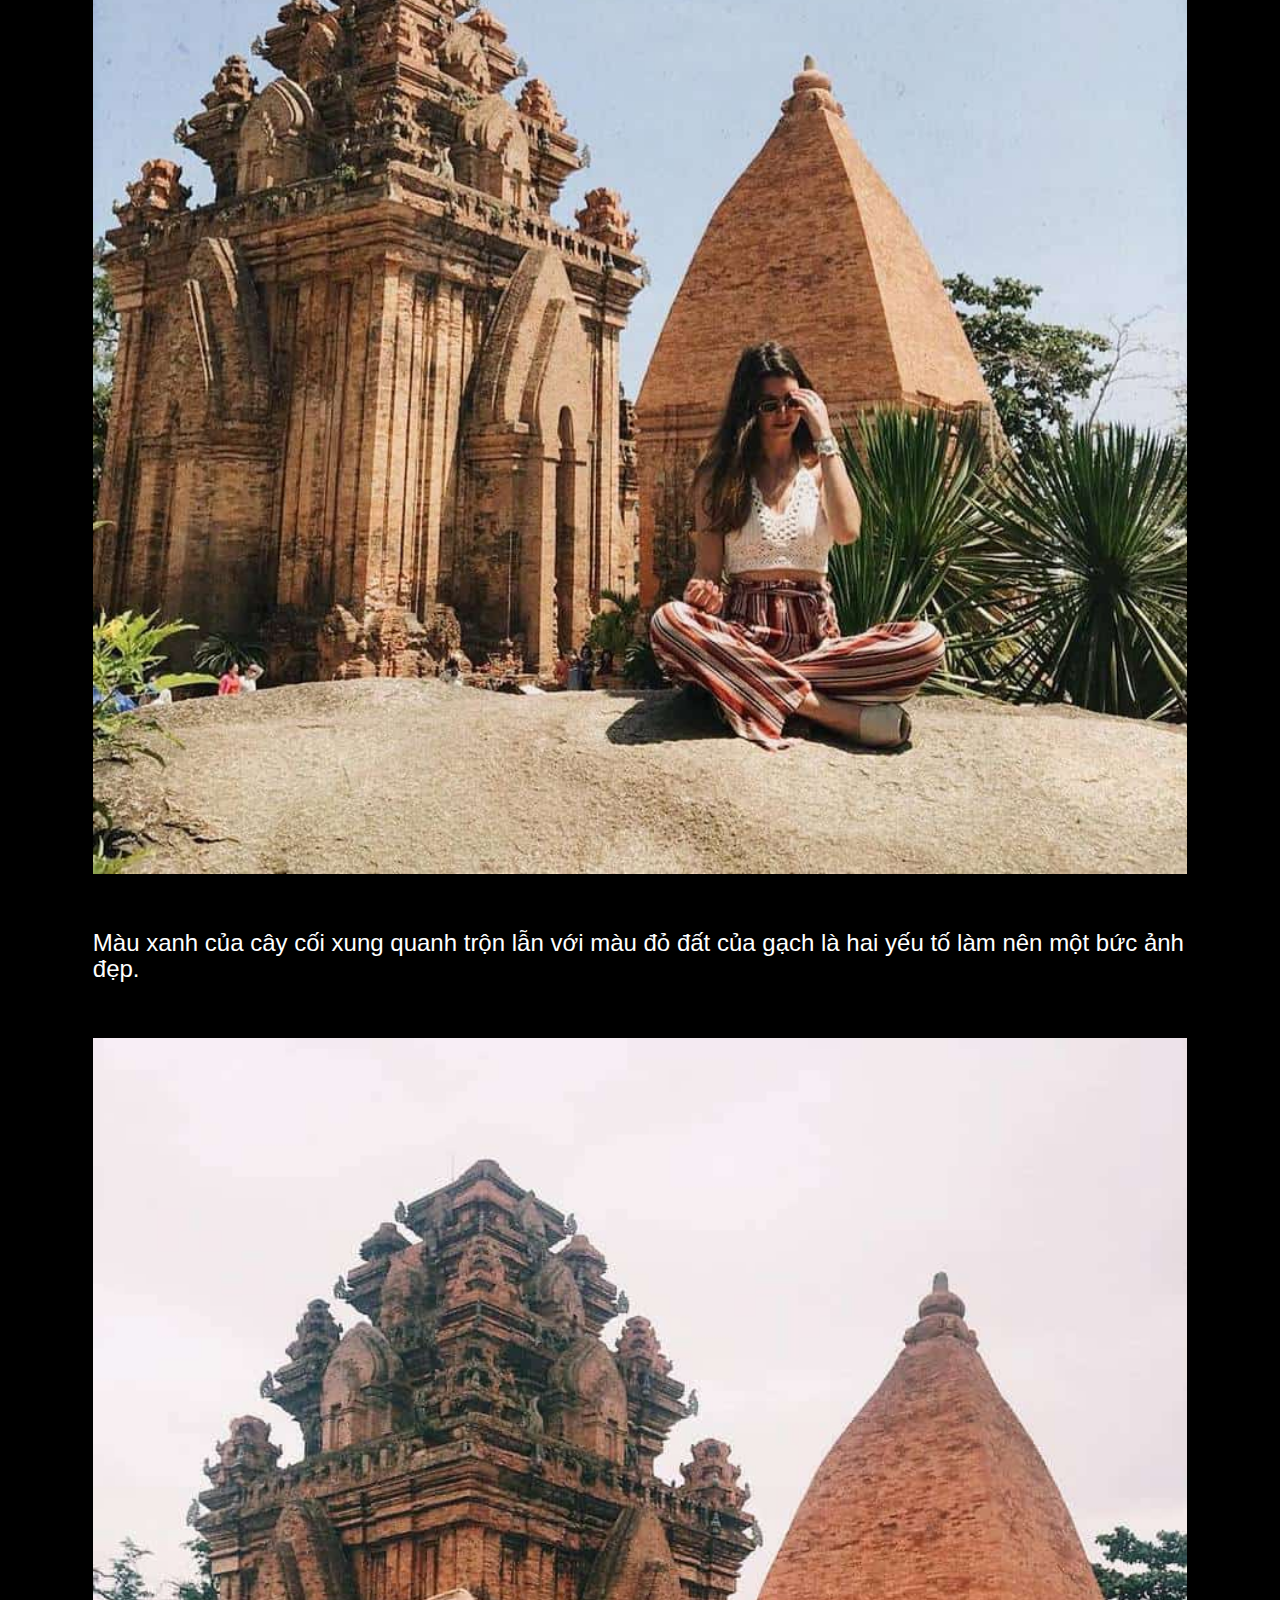
<file: mustsee.html>
<!DOCTYPE html>
<html>
	<head>
		<title>Danh thắng phải tham quan khi đến Nha Trang Khánh Hòa</title>
		<link rel="stylesheet" href="https://maxcdn.bootstrapcdn.com/bootstrap/3.4.0/css/bootstrap.min.css">
		<link href="https://fonts.googleapis.com/css?family=Roboto:400,400i,700,700i&amp;subset=vietnamese" rel="stylesheet">
		<link href="style.css" type="text/css" rel="stylesheet">
		<link rel="stylesheet" href="https://www.w3schools.com/w3css/4/w3.css">
		<script src="https://ajax.googleapis.com/ajax/libs/jquery/3.3.1/jquery.min.js"></script>
		<script src="https://maxcdn.bootstrapcdn.com/bootstrap/3.4.0/js/bootstrap.min.js"></script>
		<meta name="viewport" content="width=device-width, initial-scale=1.0">
		<meta charset="utf-8">
	<meta name="description" content="Du lich Bien Dao Nha Trang Khanh Hoa">
		<meta name="keywords" content="Du lich, Bien Dao, Hai San, Van hoa, Khach san, hon ngoc vien dong, Khanh Hoa, check in, song ao">
		<style>
			
			img {
				width: 100%;
				height: auto;
				padding: 2%;
			}
			p {
				text-align: center;
			}
		</style>
	</head>
	<body class="container-fluid">
		<div class="row font-xs" style="position: fixed;width: 100%; background-color: Azure;z-index: 100;max-height: 20%;">
			<ul>
				<a class="menu-item list-unstyled" href="./index.html" target="_self"><li class="text-nowrap text-justify text-uppercase navbar-text">Home</li></a>
				<a class="menu-item list-unstyled" href="./nhatrangblog.html" target="_self"><li class="text-nowrap text-justify text-uppercase navbar-text">Nha Trang Blog</li></a>
				<a class="menu-item list-unstyled" href="./history.html" target="_self"><li class="text-nowrap text-justify text-uppercase navbar-text">History places</li></a>
				<a class="menu-item list-unstyled" href="./mustsee.html" target="_self"><li class="text-nowrap text-justify text-uppercase navbar-text">Must SEE</li></a>
				<a class="menu-item list-unstyled" href="./food.html" target="_self"><li class="text-nowrap text-justify text-uppercase navbar-text">Foods</li></a>
				<a class="menu-item list-unstyled" href="./hotel.html" target="_self"><li class="text-nowrap text-justify text-uppercase navbar-text">Hotel</li></a>
			</ul>
		</div>
		<div class="container mustsee_container_xs mustsee_container_sm mustsee_container_md content content xscontent smcontent">
			<h1>1. Nhà thờ Núi Nha Trang</h1>
			<h3>Nhà thờ Núi Nha Trang, tên gọi chính thức là Nhà thờ chính tòa Kitô Vua, là một nhà thờ Công giáo ở thành phố Nha Trang và cũng là một địa điểm tham quan ở Nha Trang rất được yêu thích. Gọi là nhà thờ Núi đơn giản vì nhà thờ này được xây một mõm núi nhỏ gọi là núi Bông, cao khoảng 12 m.</h3>
			<img src="./picture/nhathonui1.jpg" alt="Nhà Thờ Núi Nha Trang">
			<h3>Nhà thờ Núi Nha Trang có tên gọi chuẩn xác hơn là Nhà thờ chính tòa Kitô Vua.</h3>
			<img src="./picture/nhathonui2.jpg" alt="Nhà Thờ Chính Tòa Kito Vua">
			<h3>Khi đi bộ giữa những cây cột vào giữa trưa, bạn sẽ có ngay tấm ảnh check-in xuất thần như thế này.</h3>
			<h3>Nhà thờ sở hữu lối kiến trúc Gothic vô cùng đặc trưng. Đặc điểm nổi bật nhất chính là khu vực trần với các vòm cuốn hình múi uốn cong có độ cong thoải, cùng hướng lên bầu trời và tụ lại tại một điểm. Trần nhà được trang trí đơn giản, dùng chính vật liệu là những khối đá lập thể nhỏ tạo nên họa tiết lặp lại vừa hài hòa, giản dị lại không làm mất đi tính trang nghiêm của chốn thờ phụng. Bên cạnh đó, cách sắp xếp và lắp các loại kính nhiều màu, nhiều hình ảnh ngay hướng Đông và Tây để ánh nắng chiếu vào đã kiến tạo nên một không gian nhà thờ đậm chất nghệ thuật.</h3>
			<img src="./picture/nhathonui3.jpg" alt="Kiến trúc Gothic">
			<h3>Nhìn từ xa, nhà thờ giống như một lâu đài cổ đại La Mã.</h3>
			<img src="./picture/nhathonui4.jpg" alt="Lâu đài cổ đại La Mã">
			<h3>Thiết kế mái vòm vô cùng đặc trưng</h3>
			<img src="./picture/nhathonui5.jpg">
			<h3>Cách tận dụng khéo léo nguồn sáng tự nhiên cùng với những tấm kính màu làm cho bên trong nhà thờ càng thêm rực rỡ. </h3>
			<img src="./picture/nhathonui6.jpg" alt="Góc check-in phổ biến">
			<h3>Một góc check-in phổ biến.</h3>
		</div>
		<div class="container content">
			<h1>2. Tháp Bà Po Nagar</h1>
			<h3>Tháp Bà Po Nagar là ngôi đền Chăm Pa nằm trên đỉnh một ngọn đồi nhỏ cao khoảng 10 -12 m, cách trung tâm thành phố khoảng 2 km về phía Bắc. Tên gọi “Tháp Po Nagar” được dùng để chỉ chung cả công trình kiến trúc này, nhưng thực ra đây chỉ là tên gọi của ngọn tháp lớn nhất, cao khoảng 23 m, tọa lạc tại tầng thứ 3 của công trình này.</h3>
			<img src="./picture/thapba1.jpg" alt="Tháp Bà Ponagar">
			<h3>Tháp Bà Po Nagar gồm 3 tầng với tòa tháp nằm ở tầng 3, tầng cao nhất.</h3>
			<img src="./picture/thapba2.jpg" alt="Tháp Bà gồm 3 tầng">
			<h3>Những ngôi tháp được xây dựng theo kiến trúc tháp Chăm. </h3>
			<img src="./picture/thapba3.jpg" alt="Kiến trúc tháp champa">
			<h3>Tháp Bà Po Nagar là một trong những địa điểm tham quan ở Nha Trang nổi tiếng nhất.</h3>
			<h3>Khu di tích tháp Bà Po Nagar là một địa điểm tham quan ở Nha Trang mà bạn nên đến là vì đây là một trong những công trình thuộc quần thể kiến trúc văn hóa Chăm Pa có quy mô lớn nhất còn sót lại ở miền Trung, Việt Nam. Đến tháp Bà, bạn còn có dịp được nghe kể về những truyền thuyết xung quanh địa điểm này.</h3>
			<img src="./picture/thapba4.jpg"alt="Tháp bà Ponagar nha trang">
			<h3>Màu xanh của cây cối xung quanh trộn lẫn với màu đỏ đất của gạch là hai yếu tố làm nên một bức ảnh đẹp.</h3>
			<img src="./picture/thapba5.jpg" alt="Màu xanh cây cối trộn lẫn với màu đỏ đất">
			<h3>Tảng đá lớn chụp phóng ra tòa tháp là nơi chụp ảnh ưa thích của du khách.</h3>
			<img src="./picture/thapba6.jpg" alt="Tảng đá lớn">
			<h3>Du khách đến tháp Bà còn được chiêm ngưỡng vũ điệu dân tộc người Chăm vô cùng đặc sắc.</h3>
			<h3>Về truyền thuyết hình thành tháp Bà Po Nagar xuất hiện nhiều dị bản nhưng nổi tiếng nhất là câu chuyện về một vị nữ thần có tên gọi là Po Nagar, mà người Việt thường gọi là Thiên Y Thánh Mẫu Ana, được sinh ra từ mây và biển. Bà là người đã tạo ra mùa màng, cây cối, lúa gạo, dạy người dân cách cày cấy, dệt sợi nên rất được yêu mến và tôn trọng. Sau khi bà về trời, họ lập ra tháp Bà để thờ phụng, thể hiện lòng biết ơn. Mỗi năm, vào ngày 23/3 âm lịch đều tổ chức lễ dâng hoa.</h3>
		<div class="container content">
			<h1>3. Suối Ba Hồ</h1>
			<h3>Suối Ba Hồ cách trung tâm thành phố Nha Trang khoảng 25 km về phía Bắc. Suối bắt nguồn từ đỉnh Hòn Son, cao trên 660 m. Đây là một địa điểm tham quan ở Nha Trang thu hút lữ khách nhờ vào vẻ đẹp tự nhiên, hiền lành của mình.</h3>
			<img src="./picture/suoibaho1.jpg" alt="Suối Ba hồ">
			<h3>Khó có thể tưởng tượng được ở gần Nha Trang lại có một chốn phong cảnh hữu tình như thế này.</h3>
			<img src="./picture/suoibaho2.jpg" alt="Phong cảnh hữu tình">
			<h3>Nằm trên núi, được rừng bao bọc nhưng suối Ba Hồ không dữ dội mà chỉ chảy những dòng nước dịu êm.</h3>
			<h3>Tên gọi Ba Hồ được xuất hiện vì “cấu trúc” kỳ lạ của suối. Từ đỉnh, suối chảy theo sườn núi để đổ ra biển nhưng trên đường chảy thì có 3 lần suối phình to ra và tạo thành ba chiếc hồ vô cùng xinh đẹp, rộng lớn với dòng chảy hiền hòa. Tên gọi của ba hồ là Hồ Nhất, Hồ Nhì và Hồ Ba. Đặc biệt hơn nữa là cảnh vật mỗi hồ mỗi khác. Thiên nhiên bao bọc quanh hồ có khi là cánh rừng, có khi lại là những vách đá cao sững sờ.</h3>
			<img src="./picture/suoibaho3.jpg" alt="Ba Hồ suối chảy theo sườn núi">
			<h3>Mỗi hồ lại có cảnh quan khác nhau.</h3>
			<img src="./picture/suoibaho4.jpg" alt="Ba hồ">
			<img src="./picture/suoibaho5.jpg" alt="Ba hồ nha trang">
			<h3>Các hồ được nối với nhau bằng khe suối cheo leo. Nếu bạn muốn tham quan cả ba hồ thì nên chuẩn bị sẵn một đôi giày, găng tay và sức khỏe tốt vì các hồ được kiến tạo ngang lưng núi, cách duy nhất để đi cả ba hồ chính là phải leo núi. Tuy thế, đường núi tuy cao nhưng không quá dốc, rừng thoáng và cứ đi theo hướng suối chảy thì bạn sẽ không sợ lạc. Khi tắm suối, bạn cũng nên cẩn thận vì có đá ngầm.</h3>
			<h1>4. Cầu Gỗ Điệp Sơn</h1>
			<h3>Ở Điệp Sơn không chỉ có con đường cát giữa biển mới có thể “sống ảo” chất và chuẩn đâu, còn có một cây cầu gỗ vững chắc cũng đâm ra biển mà bạn không cần phải canh thủy triều rút mới chạy ra chụp choẹt được. Cây cầu này gọi là cầu Ngọc Trai, nổi tiếng với danh xưng là “cầu tình yêu” hay là cây cầu vô cực, từ bờ phóng tầm mắt ra sẽ không thể thấy điểm cuối.</h3>
			<img src="./picture/diepson1.jpg" alt="Cầu gỗ điệp sơn">
			<h3>Cầu gỗ ở Điệp Sơn còn có tên gọi khác là cầu Ngọc Trai.</h3>
			<img src="./picture/diepson2.jpg" alt="Cầu ngọc trai">
			<h3>Trời xanh, mây trắng, nước trong, còn chất liệu nào tuyệt vời hơn để tạo nên một bức ảnh trăm like?</h3>
			<h3>Cây cầu Ngọc Trai ở Nha Trang này kéo dài khoảng hơn 300 m, do một công ty xây dựng thành nên khi đến check-in, bạn nhớ giữ gìn vệ sinh và không chơi quá trớn làm hư hỏng cây cầu để mọi người còn có nơi để sống ảo nhé. Cầu Ngọc Trai nằm ở thôn Tân Đức, xã Vạn Lương, huyện Vạn Ninh, từ quốc lộ 1A đi vào thì cách trung tâm Vạn Giã 3 km.</h3>
			<img src="./picture/diepson3.jpg" alt="Cầu ngọc trai nha trang">
			<img src="./picture/diepson4.jpg" alt="cầu ngọc trai nha trang">
		</div>
		<div class="container content">
			<h1>4. Bãi đá rêu</h1>
			<h3>Đây tuy không phải là một trong những địa điểm tham quan ở Nha Trang nổi tiếng nhưng lại là nơi chụp ảnh cưới có tiếng. Ngay giữa trung tâm thành phố biển Nha Trang nổi lên một bãi đá rêu dài khoảng 100 m với nhiều hình thù đá phủ rêu khác nhau, vô cùng đẹp mắt.</h3>
			<img src="./picture/baidareu1.jpg" alt="Bãi Đá Rêu">
			<img src="./picture/baidareu2.jpg" alt="Bãi Đá Rêu">
			<h3>Tầm chiều tà, khi thủy triều rút, bãi rêu xanh hiện ra, nhìn lớp rêu phủ đều vân nhau vô cùng mịn màng, lên ảnh đẹp khỏi bàn cãi luôn. Bãi rêu này nằm ở phía chân cầu Trần Phú ngay trung tâm thành phố. Hiện tượng rêu phủ này chỉ xuất hiện một vài lần trong năm, đặc biệt vào mùa nước lớn, thủy triền lên kéo theo rong rêu từ dưới biển lên.</h3>
			<img src="./picture/baidareu3.jpg" alt="Bãi đá rêu">
			<img src="./picture/baidareu4.jpg" alt="Bãi dá rêu">
		</div>
		<div class="container content">
			<h1>5. Đảo Hòn Mun</h1>
			<h3>Đây là một hòn được mệnh danh là một hòn đảo thơ mộng nhất Nha Trang. Hòn đảo chinh phục bất kì trái tim khách du lịch nào đặt chân đến nơi đây bởi bãi cát trắng trải dài bất tận, bãi biển xanh rờn với những tổ yến hoang sơ cheo leo trên vách đá.</h3>
			<img src="./picture/honmun1.jpg" alt="Đảo hòn mun">
			<h3>Đến với đảo Hòn Mun là đến với làn nước xanh trong, bát ngát, đến với những bãi san hô phong phú và đầy màu sắc. Với sự phong phú trong hệ sinh thái như vậy, đảo Hòn Mun đã được Quỹ Động vật hoang dã thế giới đánh giá là khu vực đa dạng sinh vật biển bậc nhất Việt Nam.</h3>
			<img src="./picture/honmun2.jpg"alt="Đảo Hòn Mun Nha Trang">
			<h3>Đến với đảo Hòn Mun là đến với rất nhiều dịch vụ thú vị trên biển như: Bar nổi trên mặt biển, lặn biển ngắm san hô hay đi khám phá Hòn Mun bằng tàu đáy kính.</h3>
			<img src="./picture/honmun3.jpg"alt="Bar nổi trên mặt biển">
		</div>
		<div class="container content">
			<h1>6. Đảo Hòn Tằm</h1>
			<h3>Đảo Hòn Tằm nằm cách thành phố Nha Trang 7 km, là một điểm du lịch Nha Trang, trải nghiệm nhất định bạn phải ghé qua khi tới với thành phố. Đảo Hòn Tắm đẹp mộng mơ với những hàng dừa chạy dọc trên bãi biển xanh ngát. </h3>
			<img src="./picture/hontam1.jpg">
			<h3>Du khách có thể nằm trên ghế, lắng nghe tiếng sóng biển hòa với tiếng lá dừa lọ vào nhau nghe xào xạc thật êm tai hay dành trọn kỳ nghỉ tại khách sạn Hòn Tằm có view đẹp, nhìn ra biển. Không những vậy, du khách còn được trải nghiệm những trò chơi trên biển cực kì thú vị như nhảy dù trên biển, mô tô nước, lướt ván,… Với sự đầu tư về du lịch hoành tráng như vậy, chắc chắc Hòn Tằm sẽ đem lại cho bạn những trải nghiệm mùa hè cực kì đáng nhớ.</h3>
			<img src="./picture/hontam2.jpg" alt="Đảo Hòn Tằm">
			<img src="./picture/hontam3.jpg" alt="Đảo Hòn Tằm">
			<img src="./picture/hontam4.jpg" alt="Đảo Hòn Tằm">
		</div>
		<div class="container content">
			<h1>7. Vịnh Vân Phong</h1>
			<h3>Nằm cách khá xa trung tâm thành phố (khoảng 40km về phía Bắc) nên Vịnh Vân Phong sở hữu cho mình một vẻ đẹp vô cùng hoang sơ, mộc mạc, bình yên đến lạ. Vẫn là bãi biển xanh trong đến lay động lòng người kia, nhưng Vân Phong không mang cái vẻ ồn ào, đông đúc của thành phố mà lặng yên hơn, trầm mặc hơn, bí ẩn hơn đợi người ta khám phá.</h3>
			<img src="./picture/vinhvanphong1.jpg" alt="Vịnh Vân Phong">
			<img src="./picture/vinhvanphong2.jpg" alt="Vịnh Vân Phong">
		</div>
		<div class="container content">
			<h1>8. Đảo Bình Ba</h1>
			<h3>Đảo Bình Ba Khánh Hòa, vùng đất quen thuộc gắn liền với tên gọi vui “đảo tôm hùm” với cảnh quan hoang sơ nhưng trù phú. Đảo đang được</h3>
			<img src="./picture/daobinhba1.jpg"alt="Đảo Bình Ba">
			<h3>Ấn tượng đầu tiên của du khách khi tới đây chính là một hòn đảo hoang sơ với nhiều bãi biển đẹp, nước xanh, cát trắng, đẹp đến ngây người. Vì chưa được khai thác du lịch nhiều, nên sự nguyên sơ của đảo tạo cho du khách cảm giác bình yên, thư thái rất phù hợp cho hoạt động nghỉ ngơi sau những ngày dài mệt mỏi với công việc và cuộc sống thường nhật. Bên bờ biển thanh bình là những bãi tắm tuyệt đẹp, vắng người và chỉ có biển nước mây trời, xanh một màu thanh bình.</h3>
			<img src="./picture/daobinhba2.jpg"alt="Đảo hoang sơ">
			<h3>Đẹp nhất phải kể đến những khoảnh khắc bình minh hay hoàng hôn huyền ảo tại ba bãi biển nổi tiếng nhất đảo Bình Ba là Bãi Nồm, Bãi Nhà Cũ và Bãi Chướng. Du khách có thể tự do lựa chọn hoặc trải nghiệm cả ba bãi tắm tuyệt vời này. Một lưu ý nhỏ, mà bạn cũng cần biết trước khi tới đây đó là khách sạn tại Bình Ba không có nhiều, bạn nên đặt phòng trước khi ra đảo để tránh mất nhiều thời gian tìm phòng.</h3>
		</div>
		<div class="container content">
			<p> Nguồn: Traveloka.com</p>
		</div>
	</body>
</html>
</file>
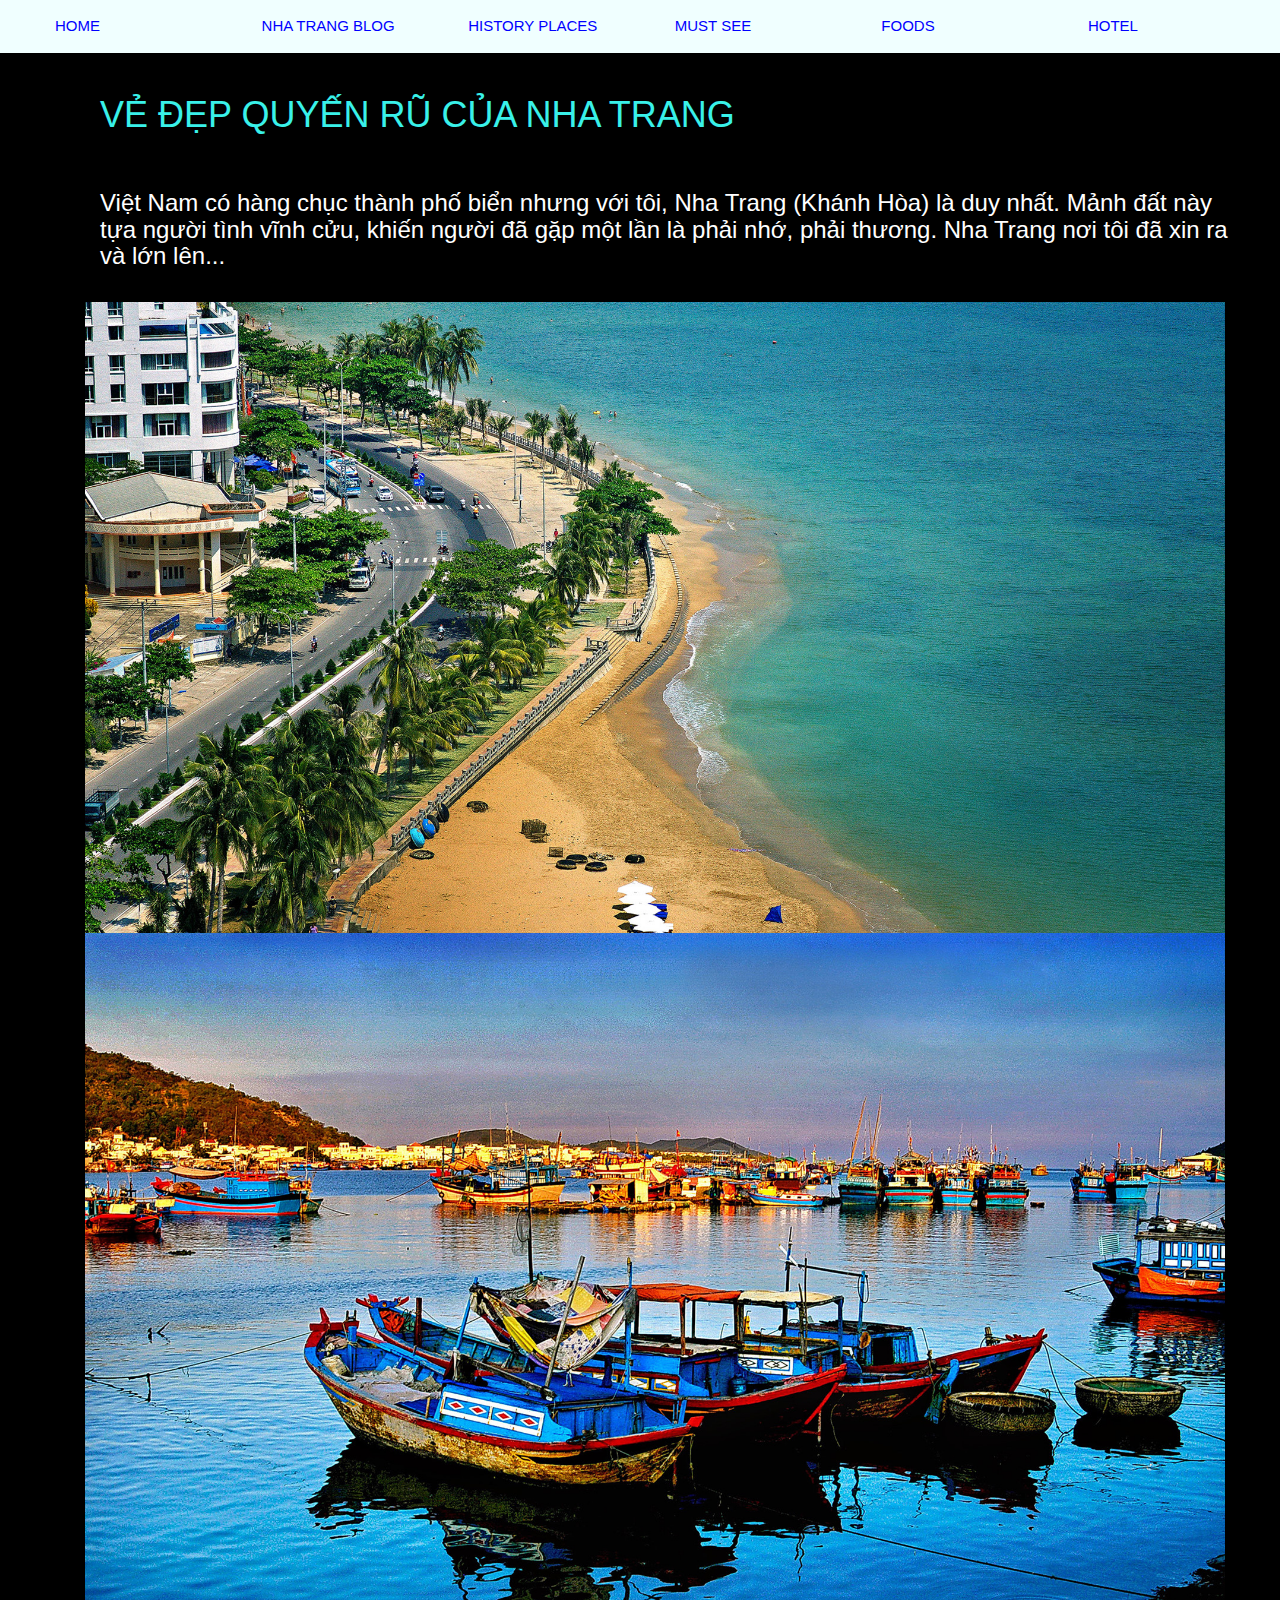
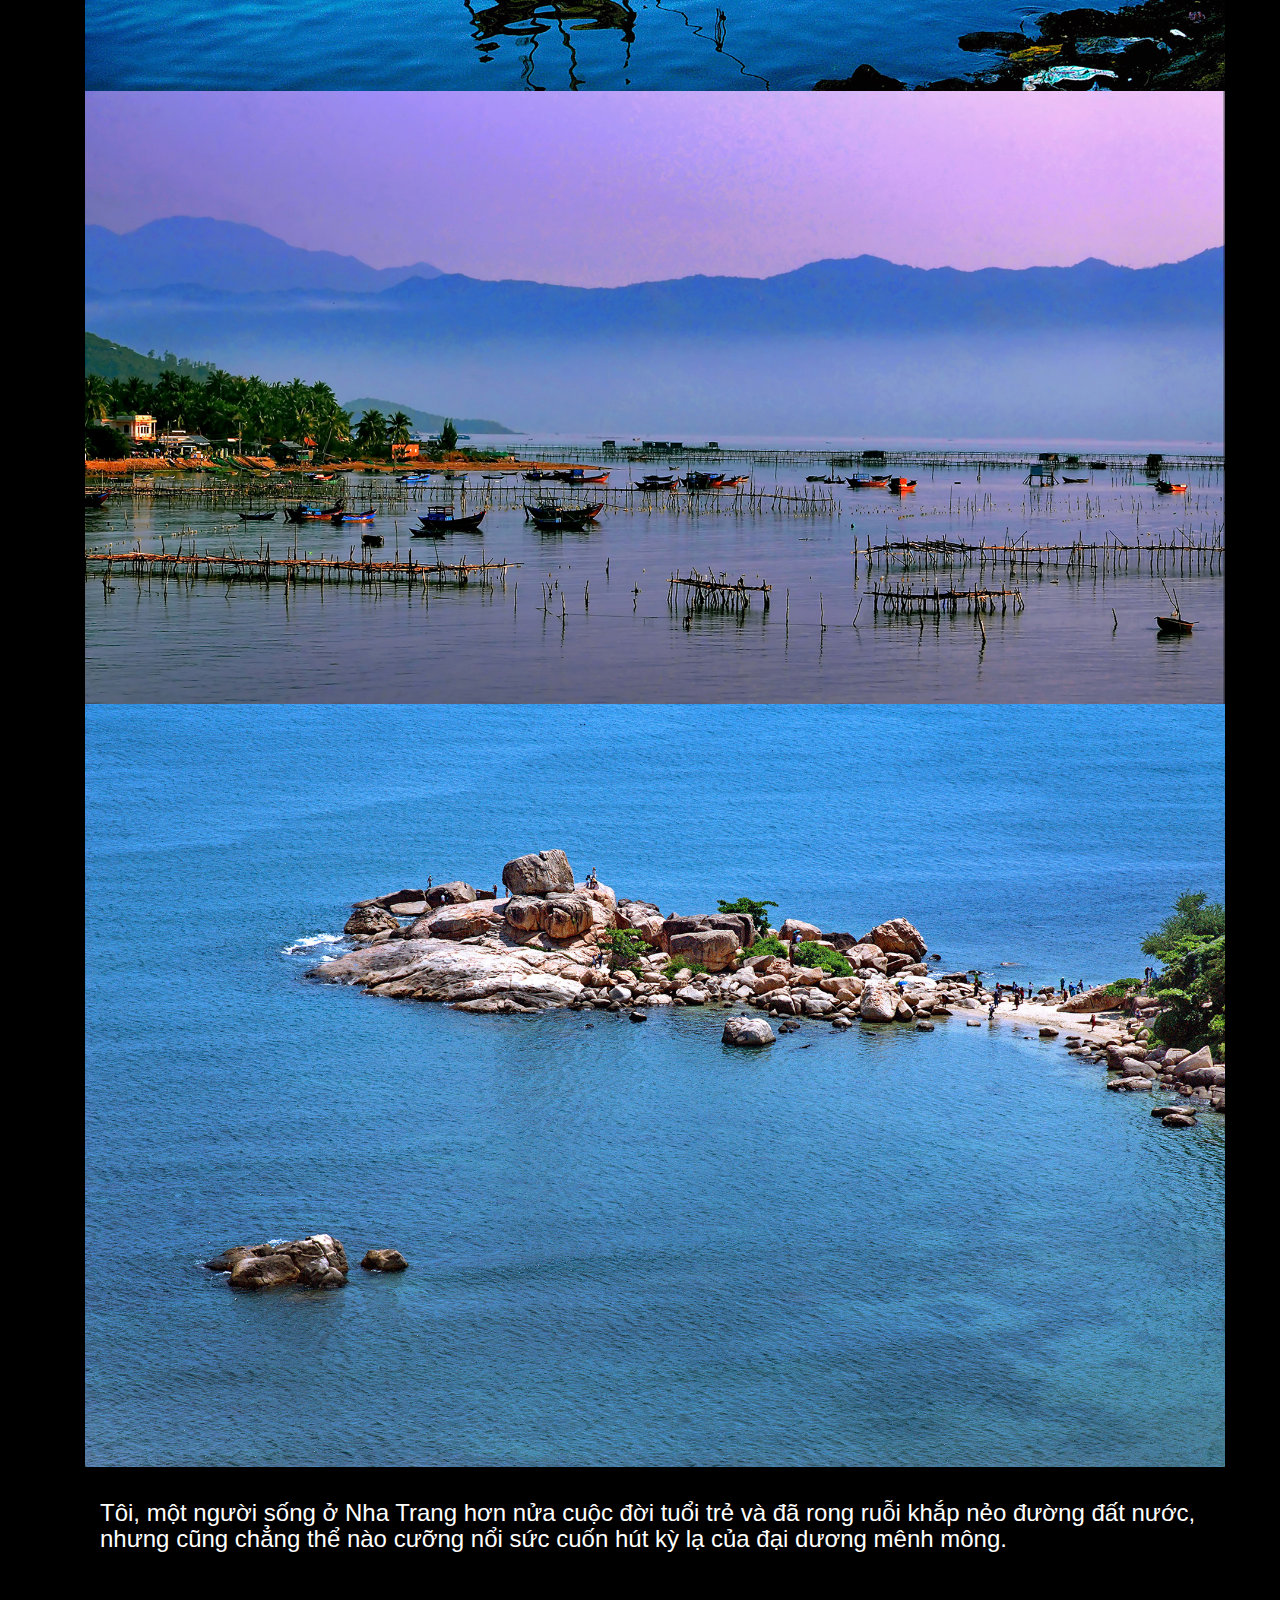
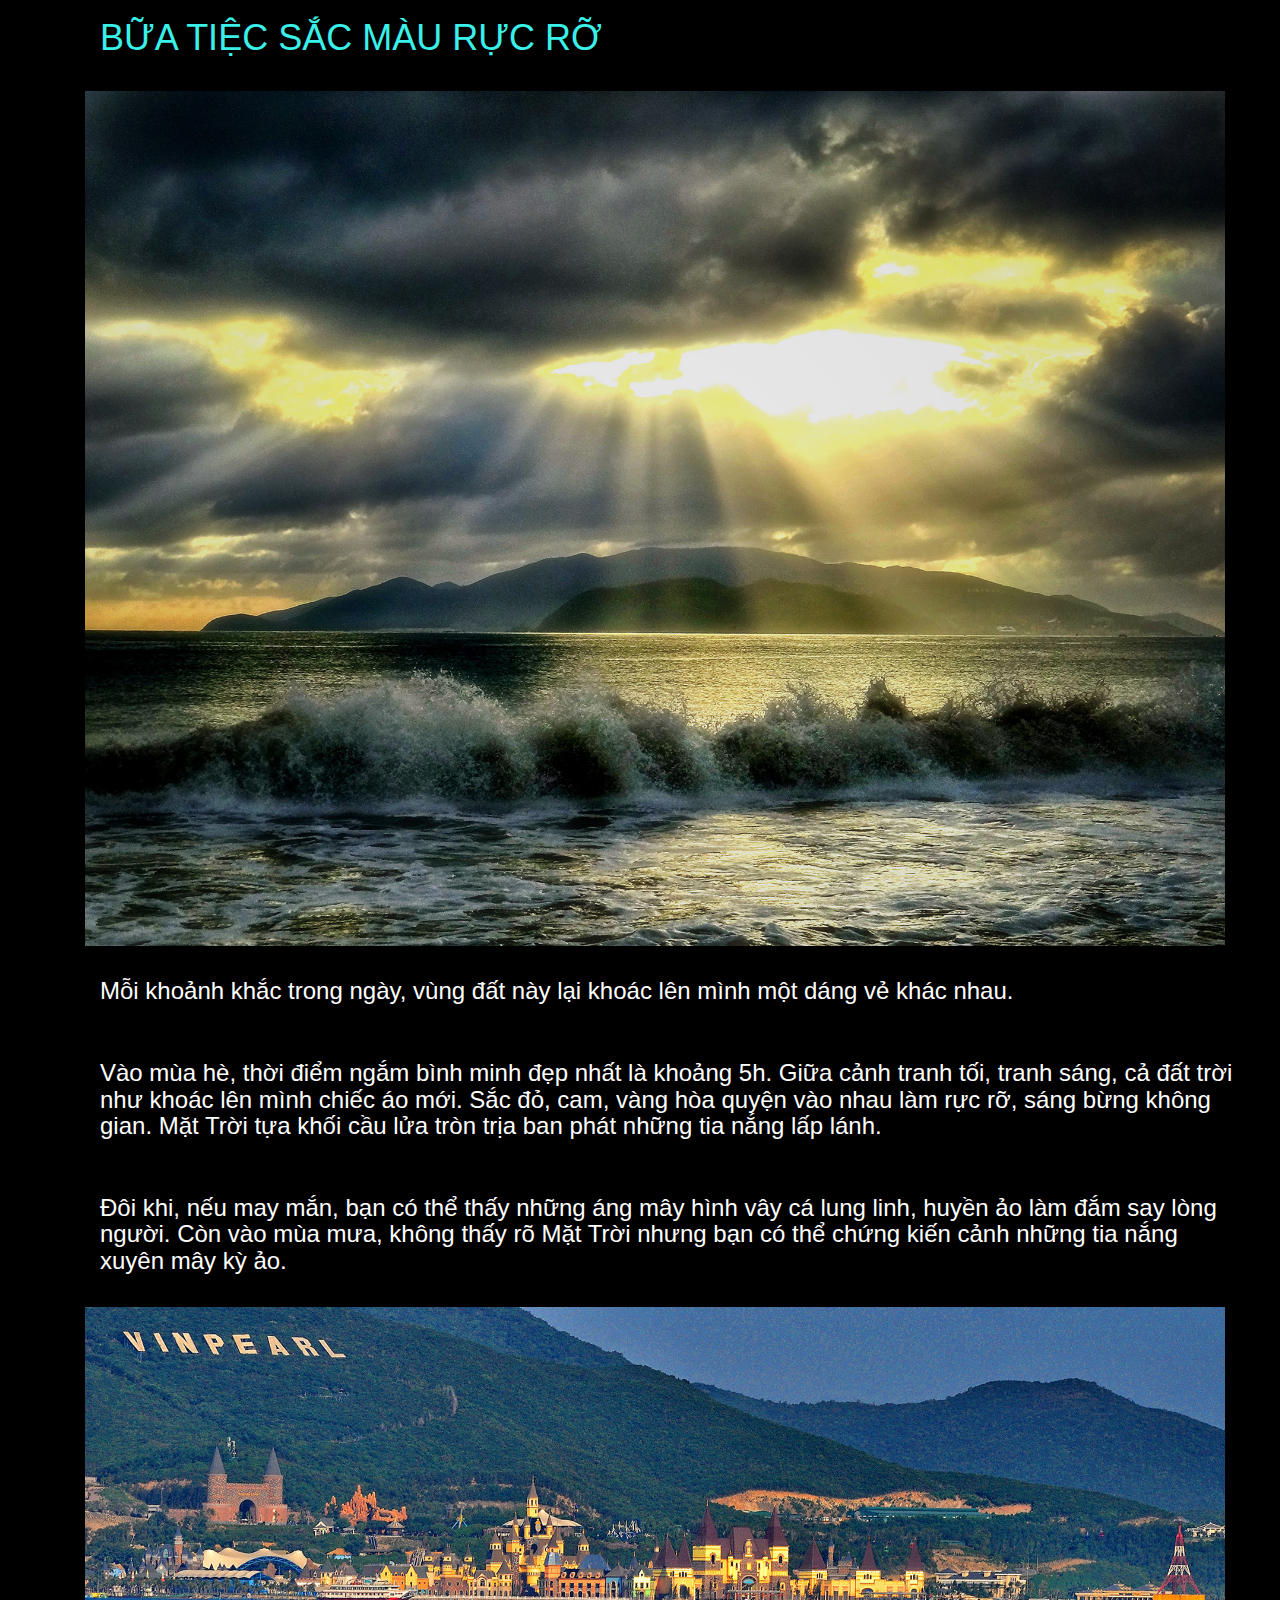
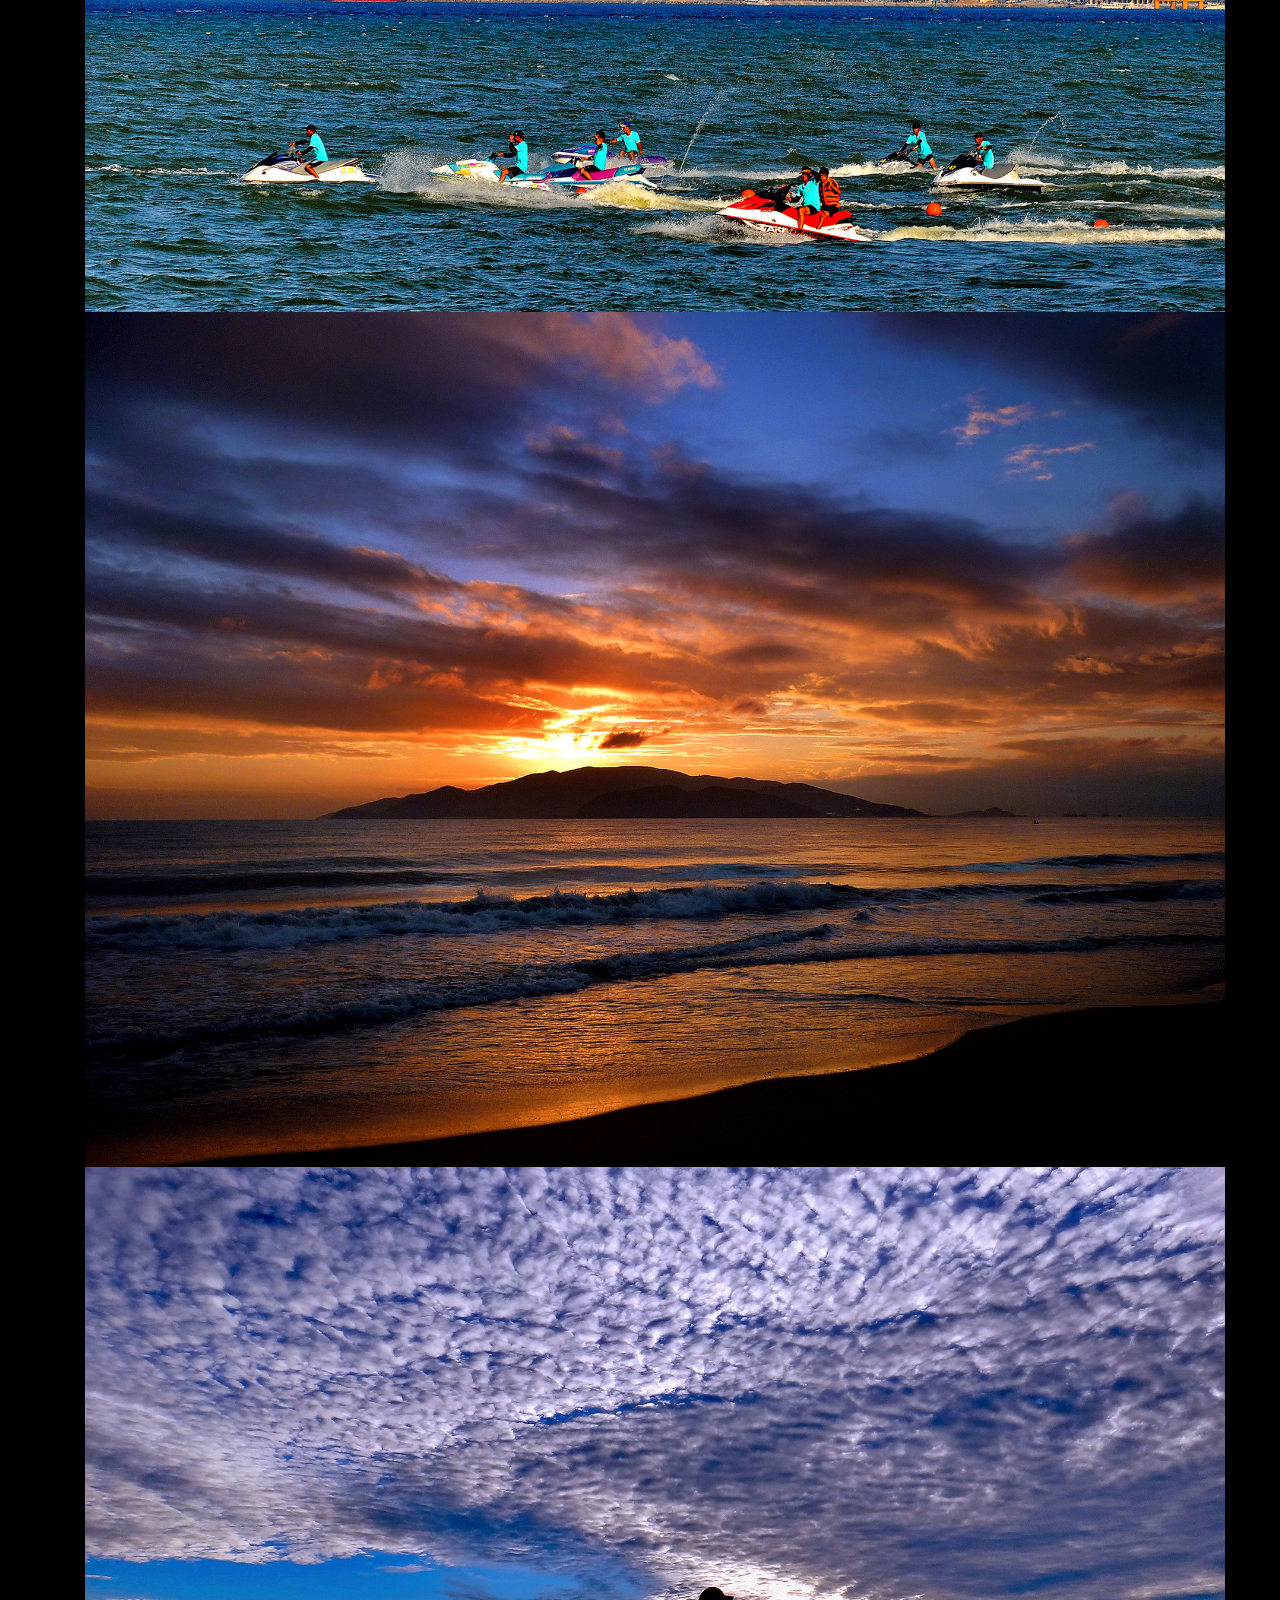
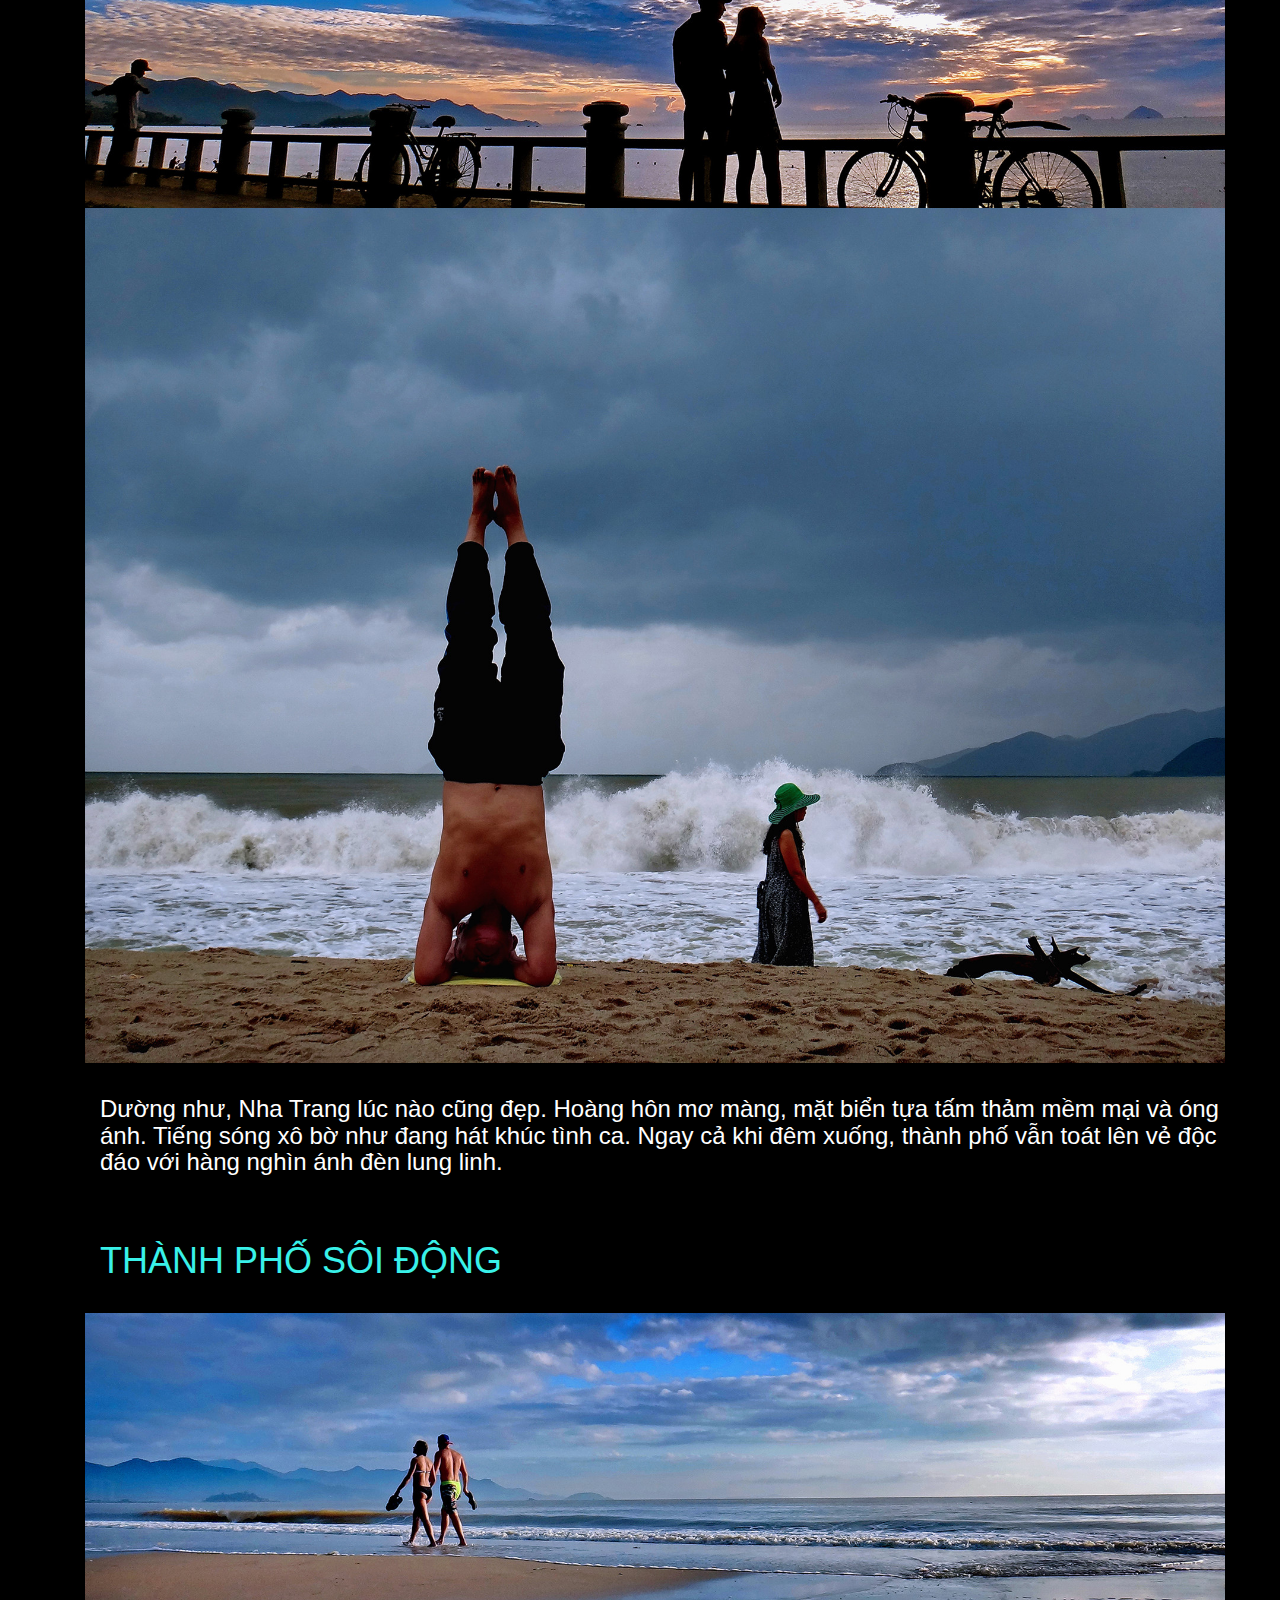
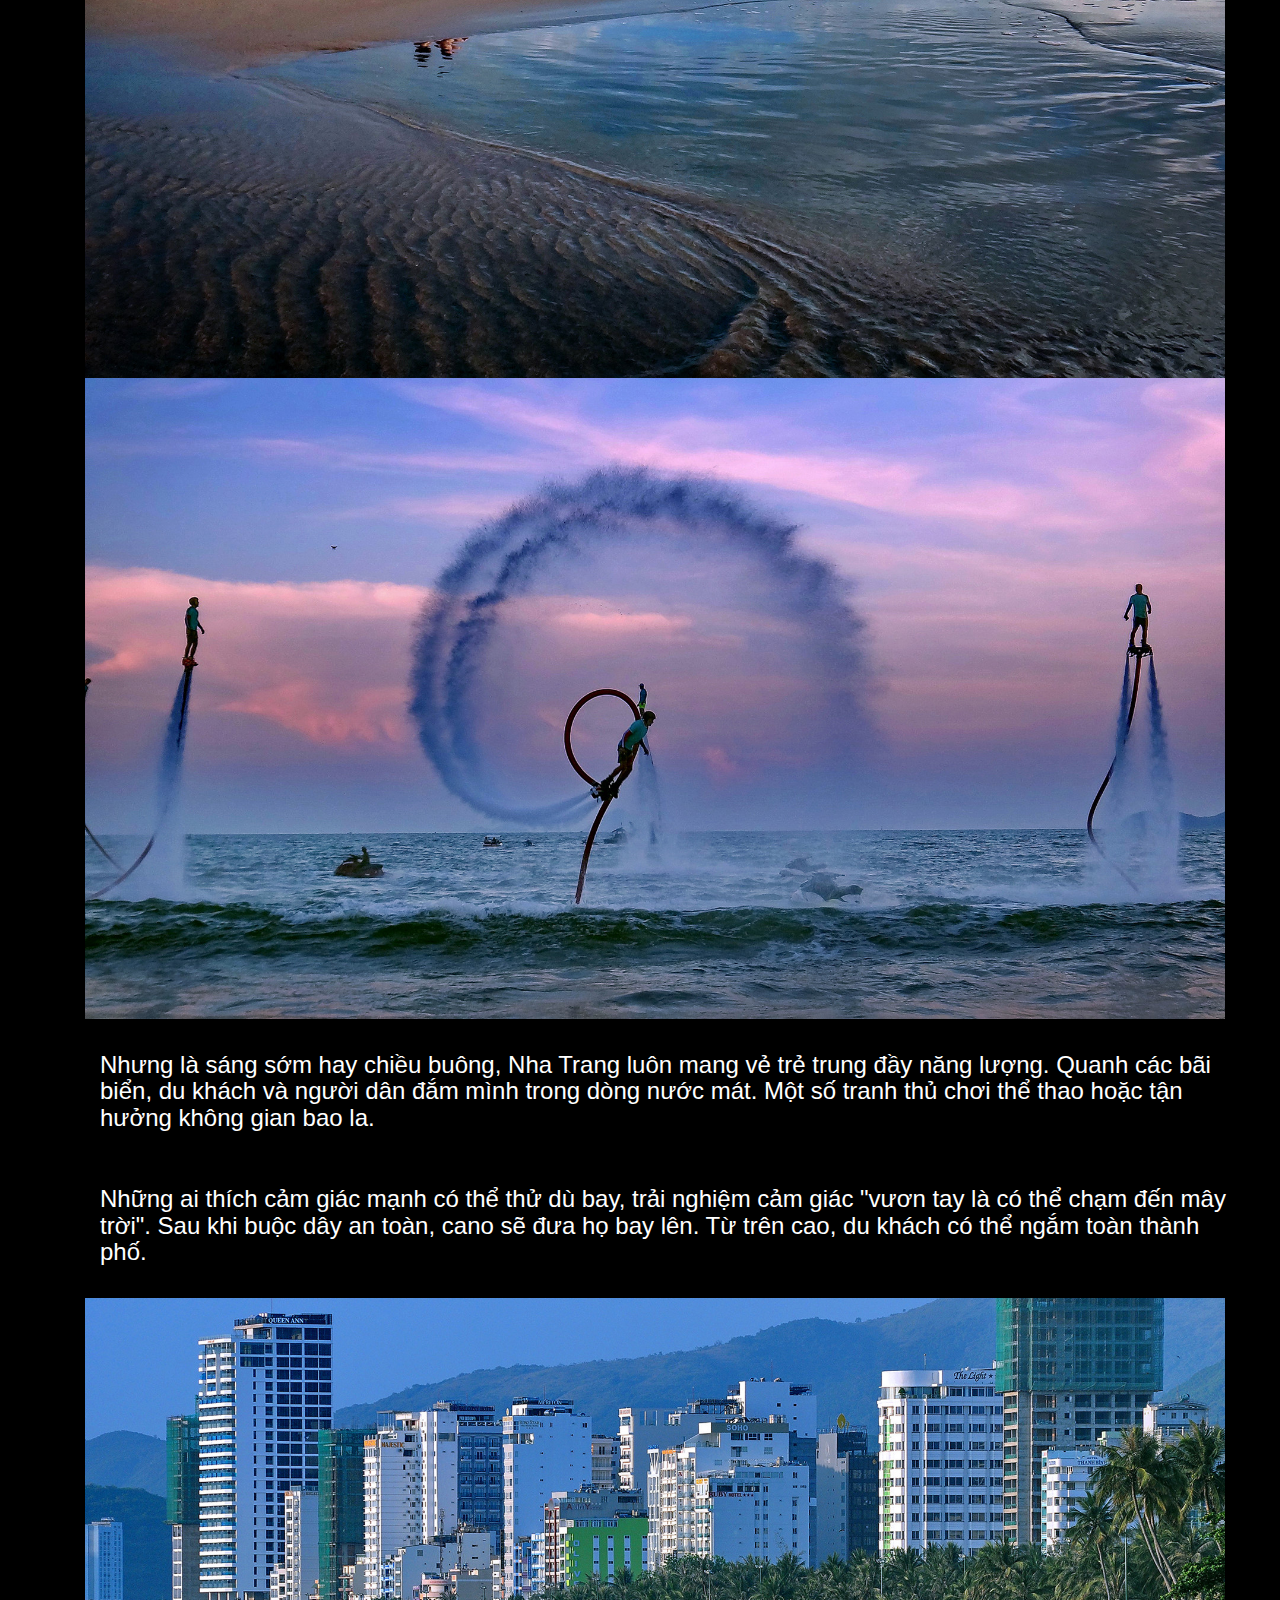
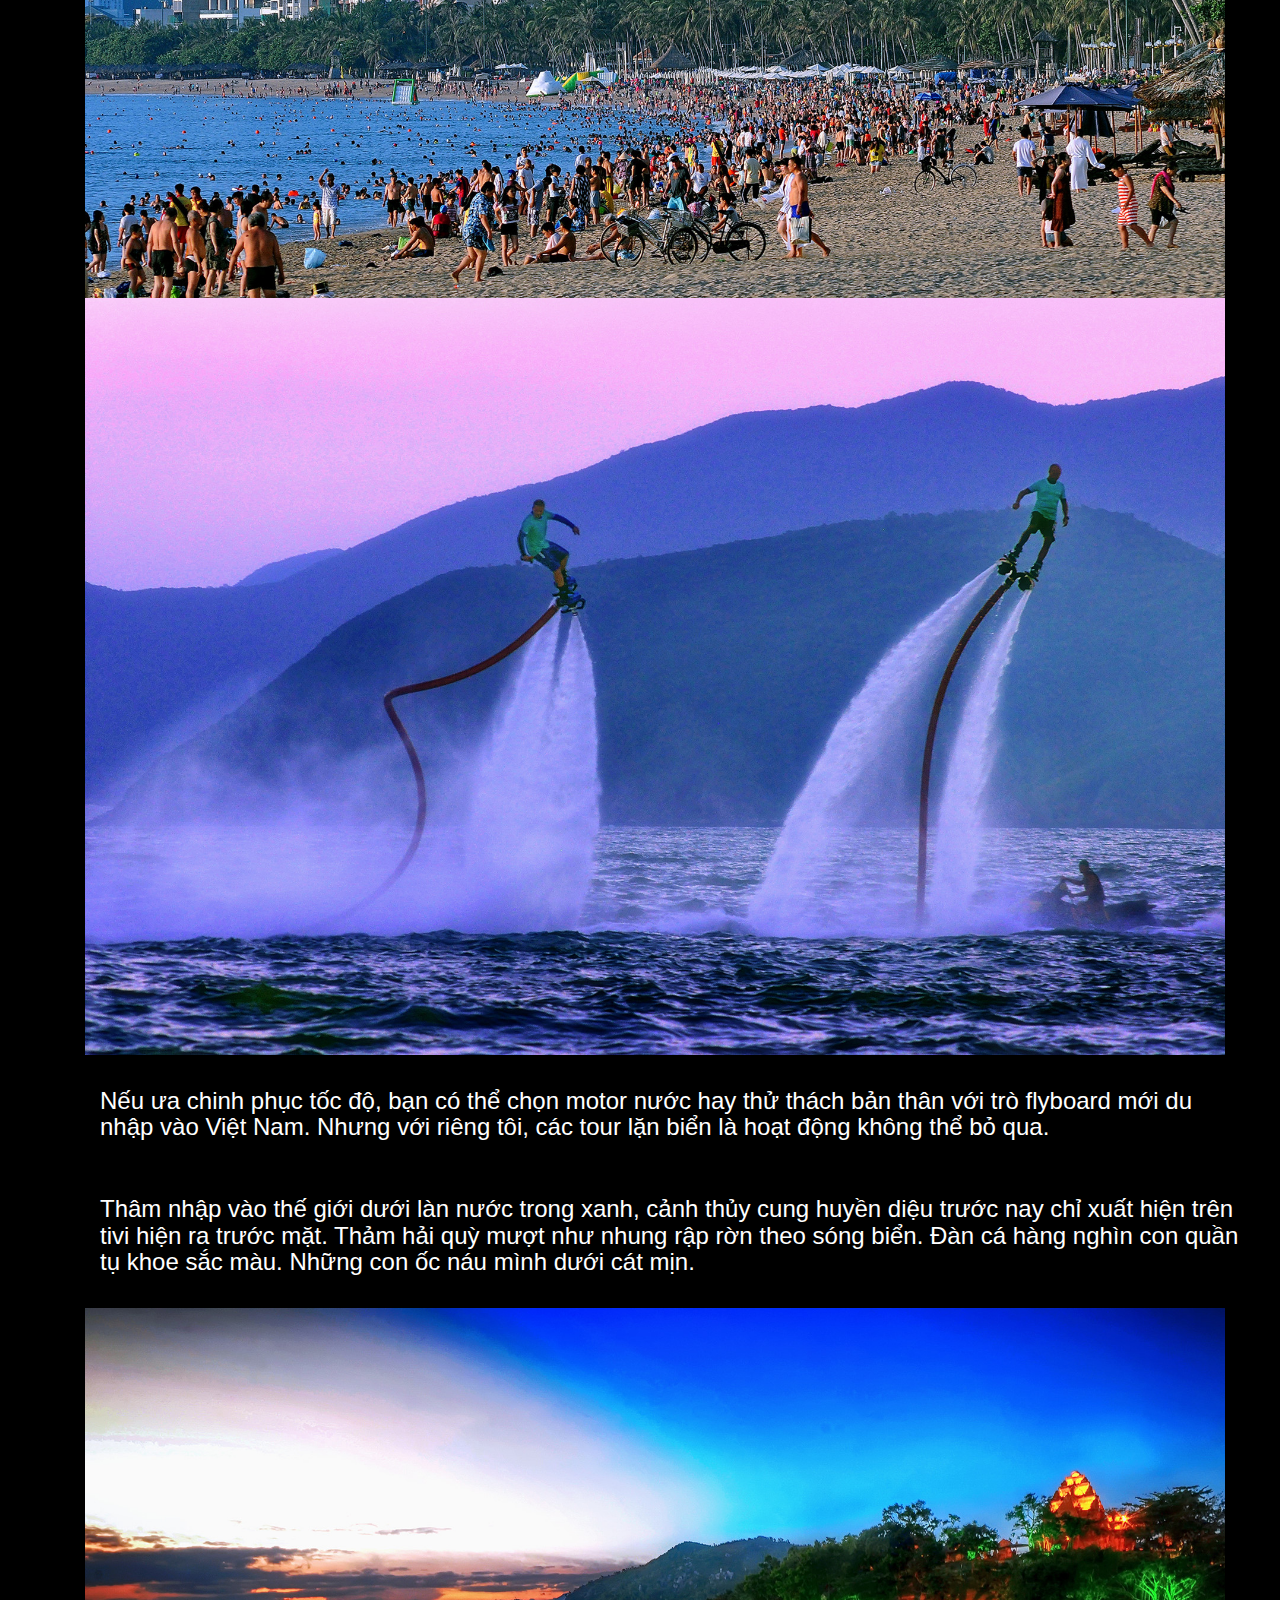
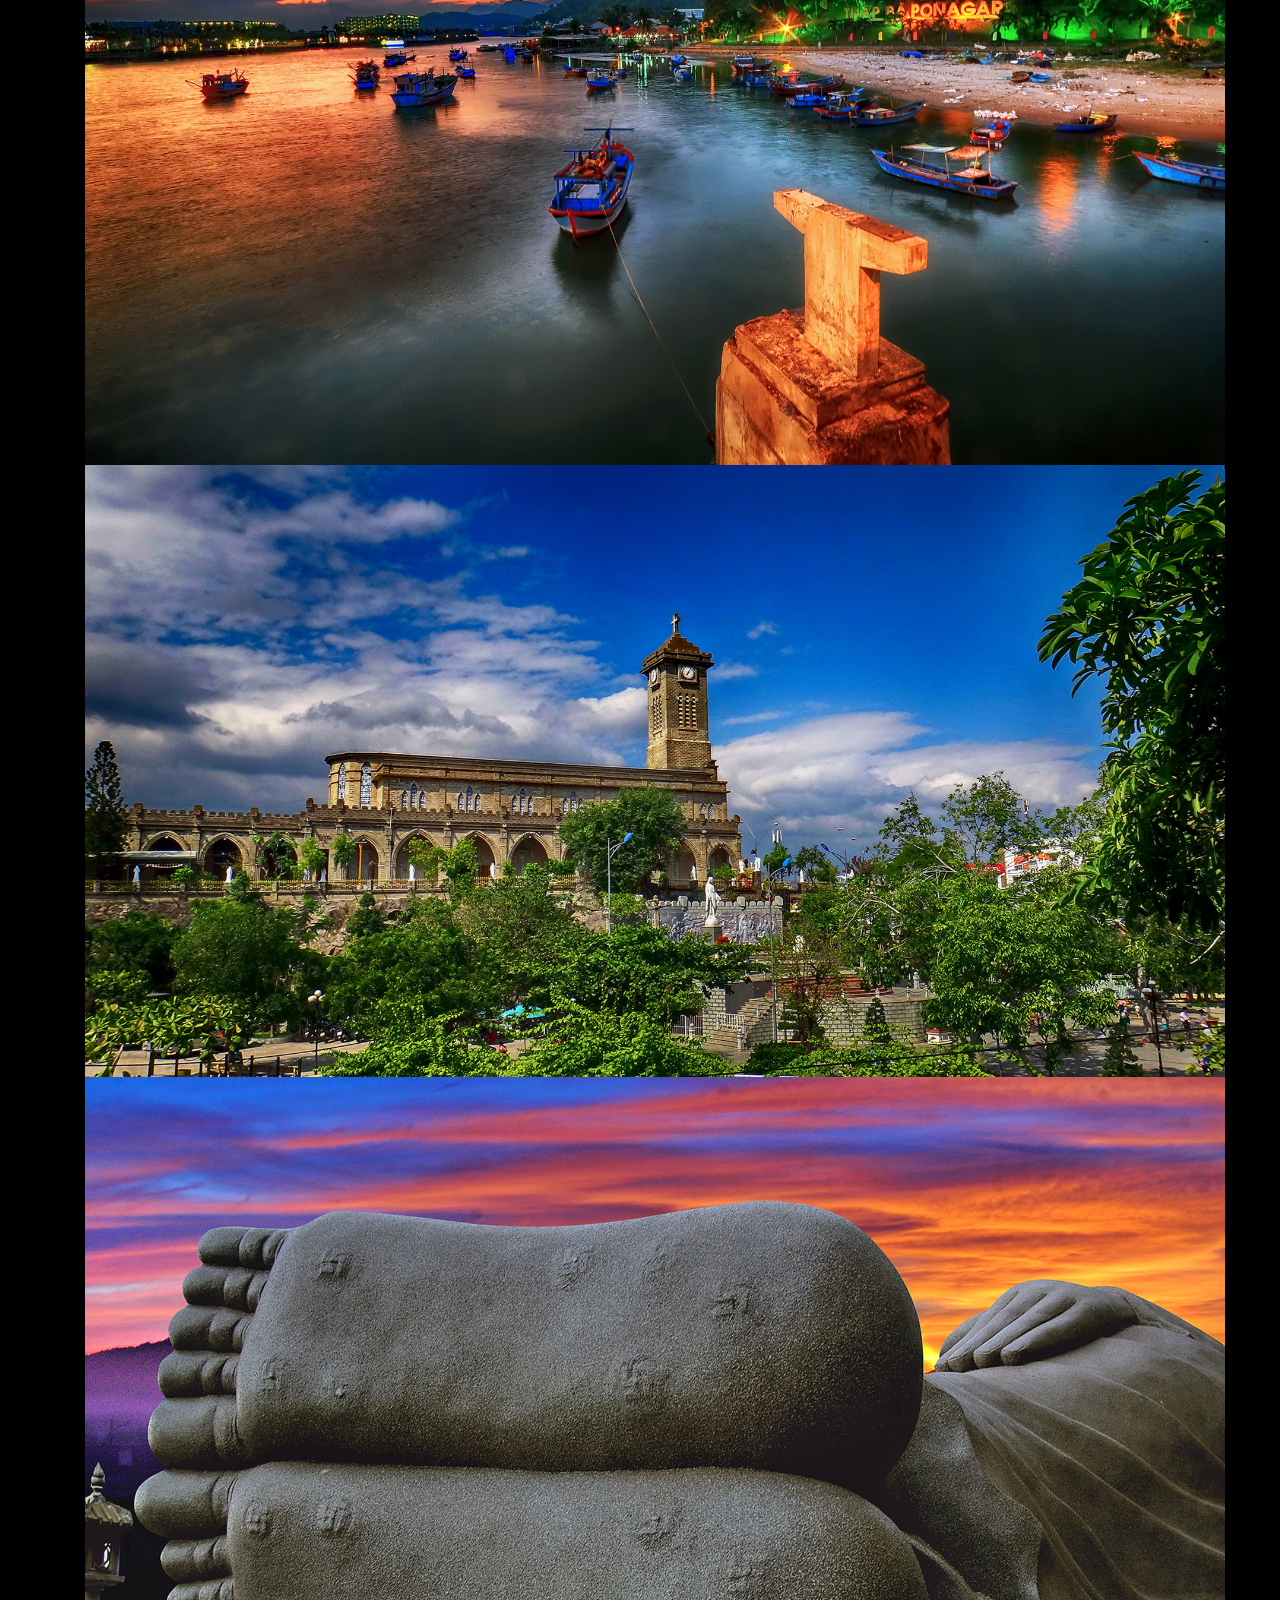
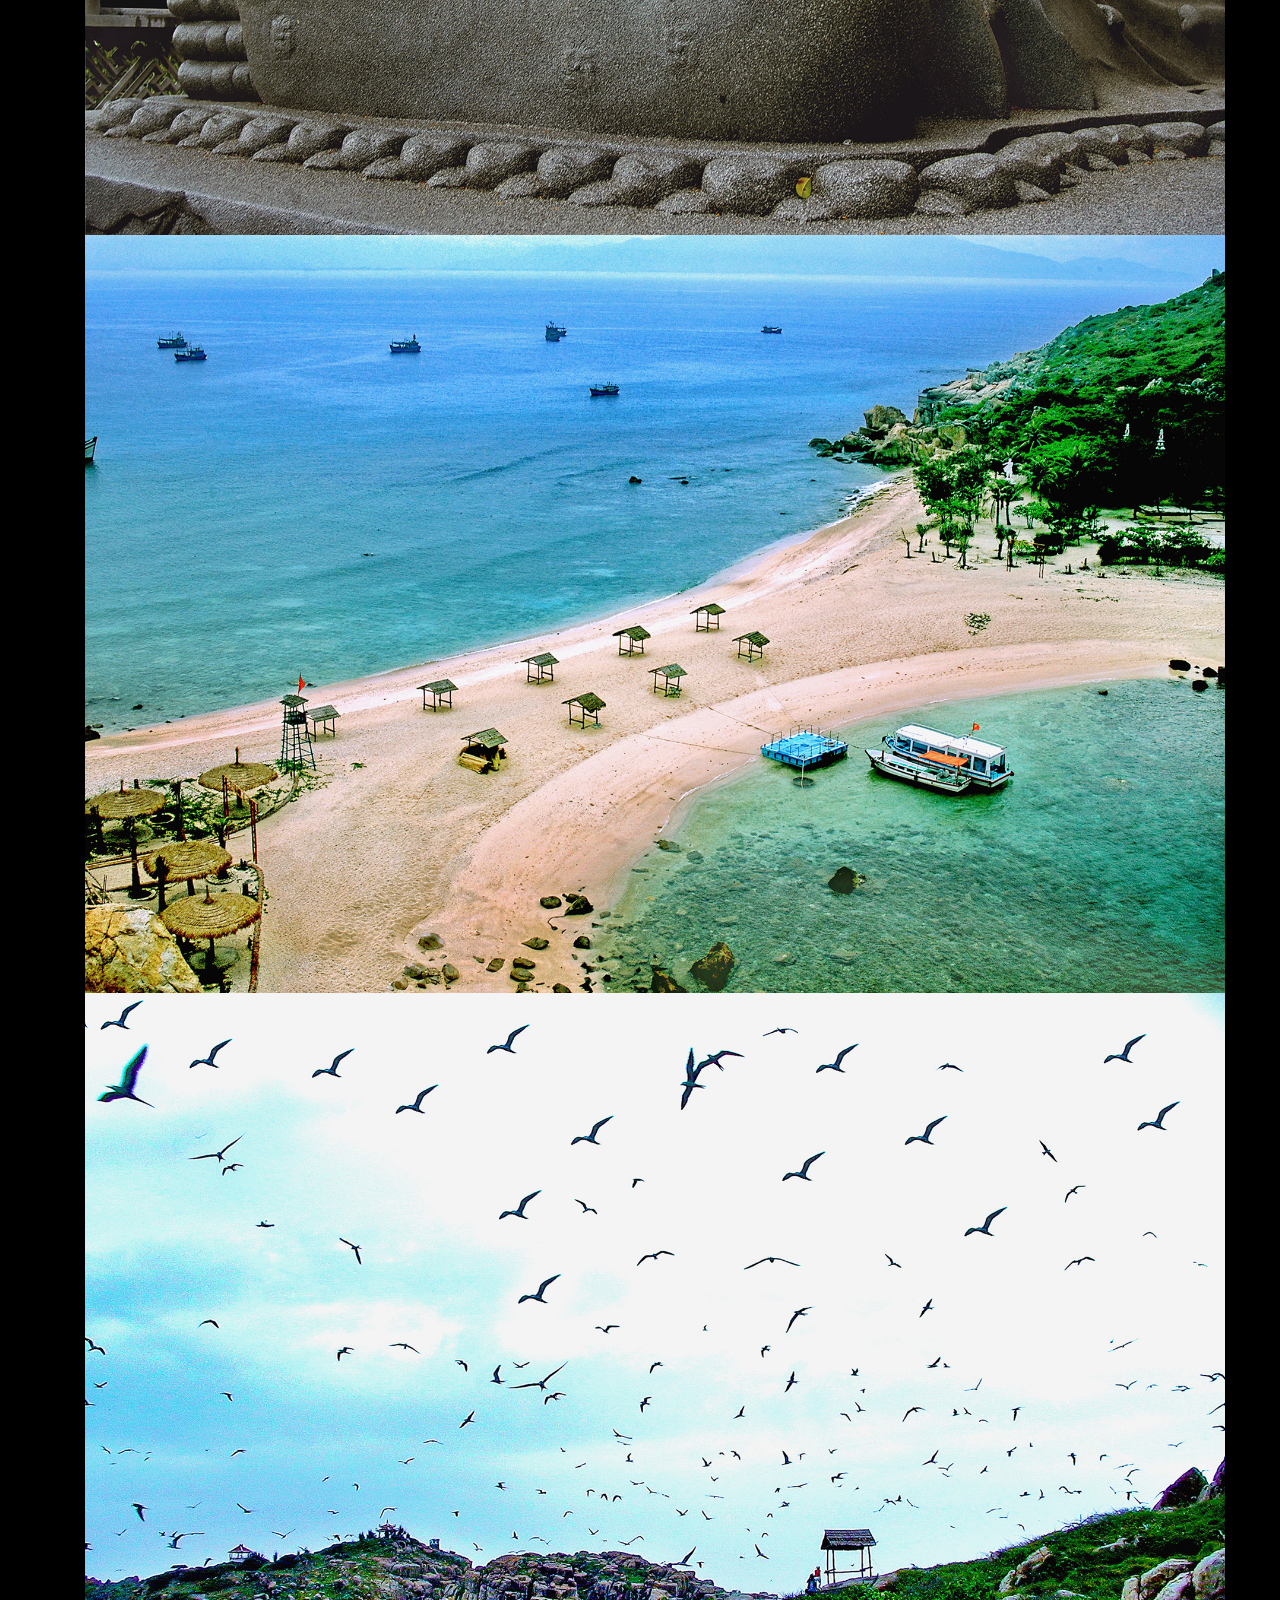
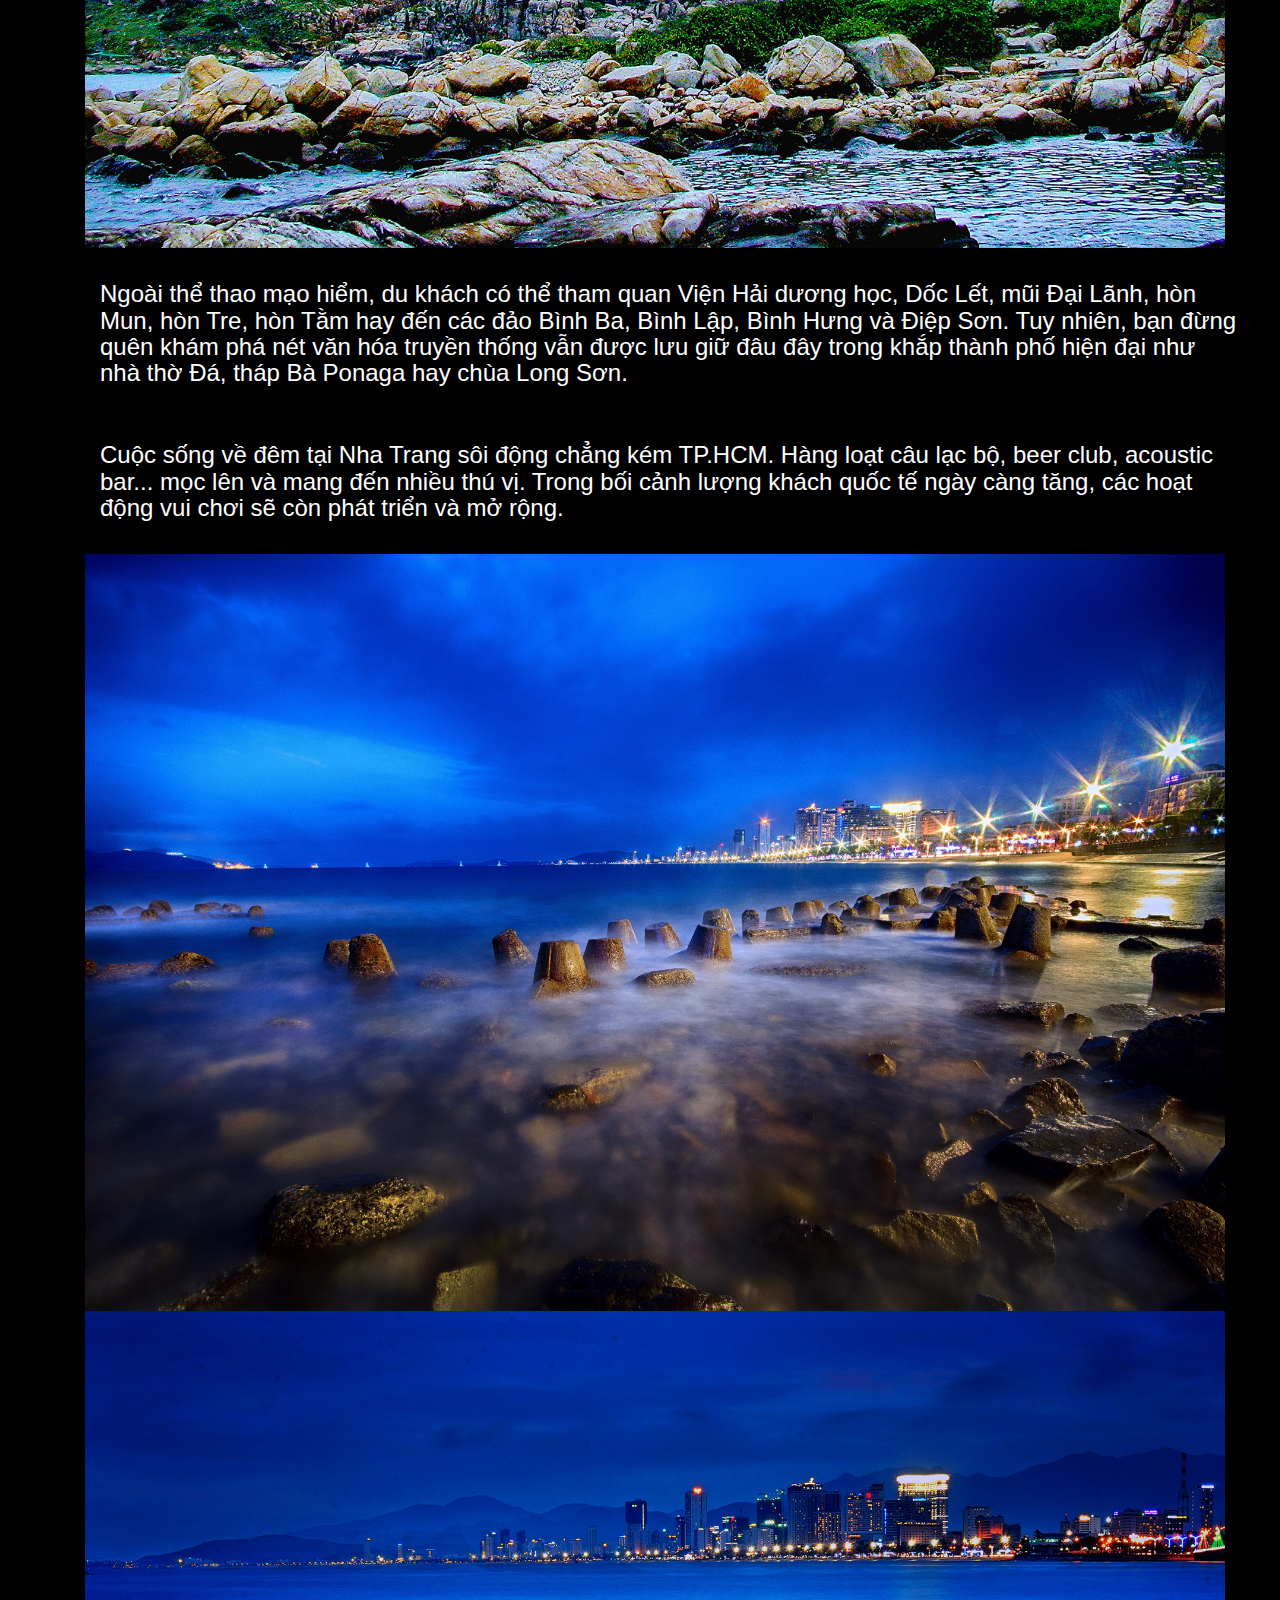
<file: Nhatrangblog.html>
<!DOCTYPE html>
<html>
	<head>
		<title>Viết về hòn ngọc viễn đông Nha Trang Khánh Hòa</title>
		<link rel="stylesheet" href="https://maxcdn.bootstrapcdn.com/bootstrap/3.4.0/css/bootstrap.min.css">
		<link href="https://fonts.googleapis.com/css?family=Roboto:400,400i,700,700i&amp;subset=vietnamese" rel="stylesheet">
		<link href="style.css" type="text/css" rel="stylesheet">
		<link rel="stylesheet" href="https://www.w3schools.com/w3css/4/w3.css">
		<script src="https://ajax.googleapis.com/ajax/libs/jquery/3.3.1/jquery.min.js"></script>
		<script src="https://maxcdn.bootstrapcdn.com/bootstrap/3.4.0/js/bootstrap.min.js"></script>
		<meta name="viewport" content="width=device-width, initial-scale=1.0">
		<meta charset="utf-8">
	<meta name="description" content="Du lich Bien Dao Nha Trang Khanh Hoa">
		<meta name="keywords" content="Du lich, Bien Dao, Hai San, Van hoa, Khach san, hon ngoc vien dong, Khanh Hoa, check in, song ao">
		<style>
			img {
				width: 100%;
				height: auto;
			}
		</style>
	</head>
	<body class="container-fluid">
		<div class="row font-xs" style="position: fixed;width: 100%; background-color: Azure;z-index: 100;max-height: 20%;">
			<ul>
				<a class="menu-item list-unstyled" href="./index.html" target="_self"><li class="text-nowrap text-justify text-uppercase navbar-text">Home</li></a>
				<a class="menu-item list-unstyled" href="./nhatrangblog.html" target="_self"><li class="text-nowrap text-justify text-uppercase navbar-text">Nha Trang Blog</li></a>
				<a class="menu-item list-unstyled" href="./history.html" target="_self"><li class="text-nowrap text-justify text-uppercase navbar-text">History places</li></a>
				<a class="menu-item list-unstyled" href="./mustsee.html" target="_self"><li class="text-nowrap text-justify text-uppercase navbar-text">Must SEE</li></a>
				<a class="menu-item list-unstyled" href="./food.html" target="_self"><li class="text-nowrap text-justify text-uppercase navbar-text">Foods</li></a>
				<a class="menu-item list-unstyled" href="./hotel.html" target="_self"><li class="text-nowrap text-justify text-uppercase navbar-text">Hotel</li></a>
			</ul>
		</div>
		<div class="container content xscontent smcontent">
			<div class="container content">
				<h1 class="container">VẺ ĐẸP QUYẾN RŨ CỦA NHA TRANG</h1>
				<h3 class="container">Việt Nam có hàng chục thành phố biển nhưng với tôi, Nha Trang (Khánh Hòa) là duy nhất. Mảnh đất này tựa người tình vĩnh cửu, khiến người đã gặp một lần là phải nhớ, phải thương. Nha Trang nơi tôi đã xin ra và lớn lên...</h3>
				<img src="./picture/nhatrang1.jpg" alt="Biển đảo nha trang">
				<img src="./picture/nhatrang2.jpg" alt="Vẻ đẹp quyến rủ của nha trang">
				<img src="./picture/nhatrang3.jpg" alt="Vẻ đẹp quyến rủ của nha trang">
				<img src="./picture/nhatrang4.jpg" alt="Vẻ đẹp quyến rủ của Nha Trang">
				<h3 class="container">Tôi, một người sống ở Nha Trang hơn nửa cuộc đời tuổi trẻ và đã rong ruỗi khắp nẻo đường đất nước, nhưng cũng chẳng thể nào cưỡng nổi sức cuốn hút kỳ lạ của đại dương mênh mông.</h3>
			</div>
			<div class="container content">
				<h1 class="container">BỮA TIỆC SẮC MÀU RỰC RỠ</h1>
				<img src="./picture/nhatrang5.jpg" alt="Bữa tiệc sắc màu rực rỡ">
				<h3 class="container">Mỗi khoảnh khắc trong ngày, vùng đất này lại khoác lên mình một dáng vẻ khác nhau.</h3>
				<h3 class="container">Vào mùa hè, thời điểm ngắm bình minh đẹp nhất là khoảng 5h. Giữa cảnh tranh tối, tranh sáng, cả đất trời như khoác lên mình chiếc áo mới. Sắc đỏ, cam, vàng hòa quyện vào nhau làm rực rỡ, sáng bừng không gian. Mặt Trời tựa khối cầu lửa tròn trịa ban phát những tia nắng lấp lánh.</h3>
				<h3 class="container">Đôi khi, nếu may mắn, bạn có thể thấy những áng mây hình vây cá lung linh, huyền ảo làm đắm say lòng người. Còn vào mùa mưa, không thấy rõ Mặt Trời nhưng bạn có thể chứng kiến cảnh những tia nắng xuyên mây kỳ ảo.</h3>
				<img src="./picture/nhatrang13.jpg" alt="Hoàng hôn đẹp trên vịnh Nha Trang">
				<img src="./picture/nhatrang6.jpg" alt="Cảnh đẹp Nha Trang">
				<img src="./picture/nhatrang7.jpg" alt="Cảnh đẹp Nha Trang">
				<img src="./picture/nhatrang10.jpg" alt="Cảnh đẹp Nha Trang">
				<h3 class="container">Dường như, Nha Trang lúc nào cũng đẹp. Hoàng hôn mơ màng, mặt biển tựa tấm thảm mềm mại và óng ánh. Tiếng sóng xô bờ như đang hát khúc tình ca. Ngay cả khi đêm xuống, thành phố vẫn toát lên vẻ độc đáo với hàng nghìn ánh đèn lung linh.</h3>
			</div>
			<div class="container content">
				<h1 class="container">THÀNH PHỐ SÔI ĐỘNG</h1>
				<img src="./picture/nhatrang11.jpg" alt="Thành phố Nha trang sôi động">
				<img src="./picture/nhatrang15.jpg" alt="Thành phố Nha Trang Sôi động">
				<h3 class="container">Nhưng là sáng sớm hay chiều buông, Nha Trang luôn mang vẻ trẻ trung đầy năng lượng. Quanh các bãi biển, du khách và người dân đắm mình trong dòng nước mát. Một số tranh thủ chơi thể thao hoặc tận hưởng không gian bao la.</h3>
				<h3 class="container">Những ai thích cảm giác mạnh có thể thử dù bay, trải nghiệm cảm giác "vươn tay là có thể chạm đến mây trời". Sau khi buộc dây an toàn, cano sẽ đưa họ bay lên. Từ trên cao, du khách có thể ngắm toàn thành phố.</h3>
				<img src="./picture/nhatrang12.jpg" alt="Dù bay trò chơi mạo hiểm">
				<img src="./picture/nhatrang14.jpg" alt="Trò chơi cảm giác mạnh">
				<h3 class="container">Nếu ưa chinh phục tốc độ, bạn có thể chọn motor nước hay thử thách bản thân với trò flyboard mới du nhập vào Việt Nam. Nhưng với riêng tôi, các tour lặn biển là hoạt động không thể bỏ qua.</h3>
				<h3 class="container">Thâm nhập vào thế giới dưới làn nước trong xanh, cảnh thủy cung huyền diệu trước nay chỉ xuất hiện trên tivi hiện ra trước mặt. Thảm hải quỳ mượt như nhung rập rờn theo sóng biển. Đàn cá hàng nghìn con quần tụ khoe sắc màu. Những con ốc náu mình dưới cát mịn.</h3>
				<img src="./picture/nhatrang16.jpg" alt="Moto nước ở Nha Trang">
				<img src="./picture/nhatrang19.jpg" alt="Trò chơi Moto nước">
				<img src="./picture/nhatrang20.jpg" alt="Trò chơi Moto nước">
				<img src="./picture/nhatrang21.jpg" alt="Trò chơi Moto nước">
				<img src="./picture/nhatrang22.jpg" alt="Trò chơi Moto nước">
				<h3 class="container">Ngoài thể thao mạo hiểm, du khách có thể tham quan Viện Hải dương học, Dốc Lết, mũi Đại Lãnh, hòn Mun, hòn Tre, hòn Tằm hay đến các đảo Bình Ba, Bình Lập, Bình Hưng và Điệp Sơn. Tuy nhiên, bạn đừng quên khám phá nét văn hóa truyền thống vẫn được lưu giữ đâu đây trong khắp thành phố hiện đại như nhà thờ Đá, tháp Bà Ponaga hay chùa Long Sơn.</h3>
				<h3 class="container">Cuộc sống về đêm tại Nha Trang sôi động chẳng kém TP.HCM. Hàng loạt câu lạc bộ, beer club, acoustic bar... mọc lên và mang đến nhiều thú vị. Trong bối cảnh lượng khách quốc tế ngày càng tăng, các hoạt động vui chơi sẽ còn phát triển và mở rộng.</h3>
				<img src="./picture/nhatrang23.jpg" alt="Cảnh về đêm Nha Trang">
				<img src="./picture/nhatrang24.jpg" alt="Cảnh về đêm Nha Trang">
			</div>
			<div class="container content">
				<h1 class="container">NGƯỜI NHA TRANG GIẢN DỊ VÀ PHÓNG KHOÁNG</h1>
				<h3 class="container">Không kín đáo như người Hà Nội, chẳng cầu kỳ như người Huế và cũng không tất bật như người Sài Gòn, người nha Trang bao đời gắn với đồng ruộng, biển khơi nên bản tính cũng mộc mạc và chân chất. Dường như không khí êm dịu nơi núi rừng và biển khơi giao hòa khiến lòng họ cũng trở nên phóng khoáng quá đỗi. Tất cả như thể đã trở thành nét riêng của người dân xứ này, nhìn là nhận ra ngay.</h3>
				<img src="./picture/nhatrang32.jpg" alt="con người nha trang giản dị phóng khoáng">
				<img src="./picture/nhatrang37.jpg" alt="con người nha trang giản dị phóng khoáng">
				<img src="./picture/nhatrang38.jpg" alt="con người nha trang giản dị phóng khoáng">
				<h3 class="container">Người Nha Trang là thế. Họ đơn giản, không cầu kỳ. Họ có gì cũng nói thẳng, thể hiện đúng chất người miền Trung, chẳng vòng vo dông dài, cứ đơn giản mà nói, có sao nói vậy.</h3>
				<h3 class="container">Tuy nhiên, những câu nói của họ không khiến người nghe cảm thấy cộc cằn. Âm ngữ nơi đây nhè nhẹ, ngọt ngào như giọng Nam Bộ nhưng lại đậm chất dễ thương của người miền Trung khiến người ta phải nhớ, phải thương.</h3>
			</div>
				<p class="container">Nguồn: Zing.vn</p>
		</div>
	</body>
</html>
</file>
<file: style.css>
* {
  box-sizing: border-box;
}
[class*="col-"] {
  width: 100%;
}
.menu-item {
	width: 33.33%;
	float: left;
}
h3 {
	text-align: left;
	padding: 2%;
}
h1 {
	text-align: left;
	padding: 2%;
	color: #39F1E9;
}
p {
	text-align: right;
	text-decoration: italic;
}
.xsbackcolor {
	background-color: black;
}
.mustsee_container_xs {
	padding-top: 1%;
	padding-bottom: 1%;
}
.xscontent {
	padding-top: 30%;
	position: static;
	}
.font-xs {
	font-size: 50%;
	color: blue;
	text-decoration: bold;
	text-align: center;
}
@media only screen and (min-width: 768px) {
	.menu-item {
		width: 33.33%;
		float: left;
	}
	.xsbackcolor {
		background-color: black;
	}
	.vitri {
		position: absolute;
		right: 0;
	}
	.mustsee_container_xs {
		padding-top: 2%;
		padding-bottom: 2%;
	}
	.xscontent {
		padding-top: 20%;
		position: static;
	}	
	.font-xs {
		font-size: 75%;
		color: blue;
		text-decoration: bold;
		text-align: center;
	}
	.col-sm-6 {
		width: 50%;
		float: left;
	}
}
@media only screen and (min-width: 992px) {
	.menu-item {
		width: 16.66%;
		float: left;
	}
	.col-md-4 {
		width: 33.33%;
		float: left;
	}
	.backcolor {
		background-color: RGB(192,192,192);
		margin-left: 4%;
		margin-right: 4%;
		padding: 0;
	}
	.footcolor {
		background-color: Azure;
		margin: 0;
		padding: 0;
		position: relative;
		float: left;
	}
	.vitri {
		position: absolute;
		right: 2%;
	}
	.mdbackcolor {
		background-color: rgb(255,255,255);
		margin-left: 0;
		margin-right: 0;
	}
	
	.mustsee_container_xs {
		padding-top: 3%;
		padding-bottom: 3%;
	}	
	.font-xs {
		font-size: 100%;
		color: blue;
		text-decoration: bold;
		text-align: center;
	}
	.xscontent {
	padding-top: 5%;
	position: static;
	}

}

body {
	font-family: 'Roboto', sans-serif;
	background-color: black;
	color: white;
}
</file>
